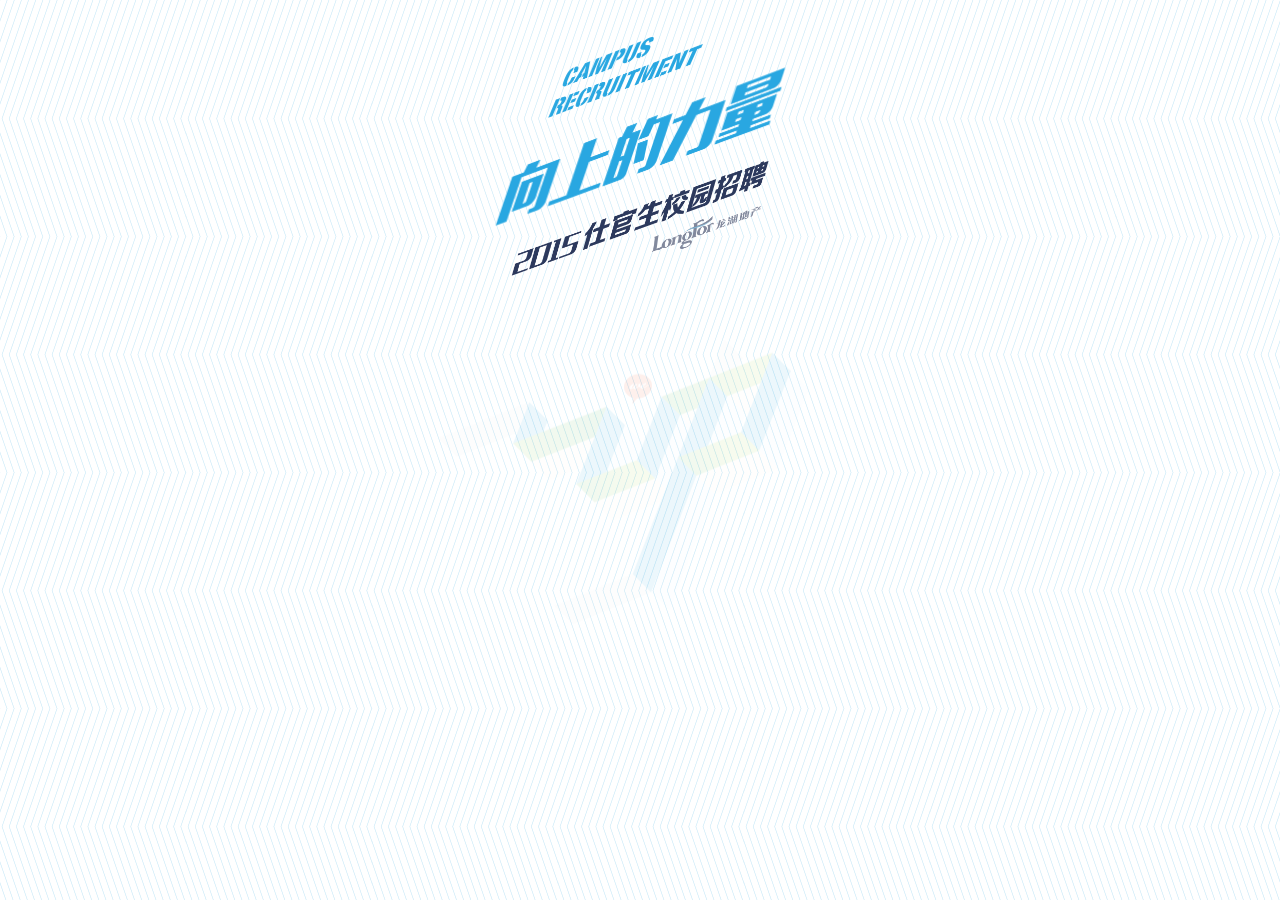
<file: 2015龙湖仕官生校园招聘手机场景应用特效(010)/index.html>
﻿<!DOCTYPE html PUBLIC "-//W3C//DTD XHTML 1.0 Transitional//EN" "http://www.w3.org/TR/xhtml1/DTD/xhtml1-transitional.dtd">
<html xmlns="http://www.w3.org/1999/xhtml">
<head runat="server">
<meta http-equiv="Content-Type" content="text/html; charset=utf-8" />
<meta name="viewport" content="width=device-width, initial-scale=1,maximum-scale=1.0,user-scalable=no;"/>
<title>2015龙湖仕官生校园招聘</title>
<!--CSS样式-->
<link href="css/jquery.mCustomScrollbar.css" rel="stylesheet" type="text/css" />
<link href="css/main.css" rel="stylesheet" type="text/css">
<!--JS部分-->
<script src="js/jquery-1.10.2.min.js"></script>
<script src="js/TweenMax.min.js"></script>
<script src="js/EaselPlugin.min.js" language="javascript"></script>
<script src="js/jquery.mCustomScrollbar.concat.min.js" language="javascript"></script>
<script language="javascript" src="js/audio.min.js"></script>
<script language="javascript" src="js/WeixinApi.js"></script>
<script src="js/data.js" language="javascript"></script>
<script src="js/main.js" language="javascript"></script>
</head>
<body>
<div class="music"><img id="bottomBgImg" src="images/open.png"/></div>
<div class="page">
  <ul class="pageUl">
    <li>
      <div><img style="margin-top:73px;margin-left:-60px;" src="images/page_1_01.png"/></div>
            <div><img style="margin-top:-100px;" src="images/page_1_02.png"/></div>
      <div><img style="margin-top:-128px;" src="images/page_1_03.png"/></div>
      <div><img class="up" style="margin-top:-52px;margin-left:-65px;" src="images/page_1_04.png"/></div>
      <div><img class="next" style="position:absolute;bottom:6px;left:50%;margin-left:-38px;" src="images/arr.png"/></div>
    </li>
    <li>
      <div class="titleDom"><img class="title" src="images/page_2_01.png"/><img class="titleBg" src="images/page_2_02.png"/></div>
      <div class="bottomContent"><img src="images/page_2_03.png"/><img src="images/page_2_04.png"/></div>
      <img class="next" style="position:absolute;left:50%;bottom:0em;margin-left:-19px;" src='images/page_2_05.png'/></li>
    <li>
      <div class="titleDom"><img class="title" src="images/page_3_01.png"/><img class="titleBg" src="images/page_3_02.png"/></div>
      <div class="bottomContent"><img src="images/page_3_03.png"/><img src="images/page_3_04.png"/></div>
      <img style="position:absolute;right:0.5em;bottom:0em;" src="images/page_3_05.png"/></li>
    <li>
      <div class="maxWidth" style="text-align:left;"><img style="margin-left:13px;" src="images/page_4_05.png"/></div>
      <div class="maxWidth infoAbsolute">
        <div><img class="title3" style="margin-top:50px;" src="images/page_4_01.png"/></div>
        <div><img style="margin-top:93px;" src="images/page_4_02.png"/></div>
        <div style="margin-top:57px;" class="bottomImgLeftRight">
          <div><img src="images/page_4_03.png"/></div>
          <div><img src="images/page_4_04.png"/></div>
        </div>
      </div>
    </li>
    <li>

      <div class="maxWidth" style="text-align:left;"><img style="margin-left:42px;" src="images/page_5_06.png"/></div>

      <div class="maxWidth infoAbsolute">

        <div style="margin:41px 0em;" class="bottomImgLeftRight">

          <div><img src="images/page_5_01.png"/></div>

          <div><img src="images/page_5_02.png"/></div>

        </div>

        <div class="bottomImgLeftRight">

          <div><img src="images/page_5_03.png"/></div>

          <div><img src="images/page_5_04.png"/></div>

        </div>

        <div><img style="margin-top:126px;" src="images/page_5_05.png"/></div>

      </div>

    </li>

    <li>

      <div class="maxWidth" style="text-align:left;"><img src="images/page_6_02.png"/></div>

      <div class="maxWidth infoAbsolute">

        <div><img class="title5" style="margin-top:111px;" src="images/page_6_01.png"/></div>

        <div class="bottomBlue">

          <div class="oper5">

            <div class="first">

              <div class="openInfo5"></div>

              <div class="openInfo5"></div>

              <div class="openInfo5"></div>

              <div class="openInfo5"></div>

            </div>

            <div class="last">

              <div class="openInfo5"></div>

              <div class="openInfo5"></div>

              <div class="openInfo5"></div>

              <div class="openInfo5"></div>

              <div class="openInfo5"></div>

            </div>

          </div>

          <img class="bottom5" style="margin-top:48px;" src="images/page_6_03.png"/></div>

      </div>

      <div><img class="next" style="position:absolute;bottom:6px;left:50%;margin-left:-38px;z-index:5;" src="images/arr.png"/></div>

    </li>

    <li>

      <div class="maxWidth" style="text-align:left;"><img src="images/page_7_02.png"/>

        <div style="top:142px" class="openInfo"></div>

        <div style="top:231px" class="openInfo"></div>

        <div style="top:320px" class="openInfo"></div>

      </div>

      <div class="maxWidth infoAbsolute">

        <div><img class="title6" style="margin-top:60px;" src="images/page_7_01.png"/></div>

      </div>

    </li>

    <li>

      <div class="maxWidth" style="text-align:left;"><img src="images/page_8_01.png"/>

        <div style="top:35px" class="openInfo"></div>

        <div style="top:124px" class="openInfo"></div>

        <div style="top:213px" class="openInfo"></div>

      </div>

    </li>

    <li>

      <div class="maxWidth lastPage">

        <div class="centerImg"><img src="images/page_9_01.png"/></div>

        <div style="position:absolute;left:0em;bottom:19px;width:100%;text-align:center;"><img class="bottom8" src="images/page_9_02.png"/> </div>

      </div>

    </li>

  </ul>

</div>

<div class="infoText">
  <div class="infoDom">
    <div class="titleDom">
      <div class="number"></div>
      <div class="title"></div>
      <div class="close"><img src="images/close.png"/></div>
    </div>
    <div class="info"></div>
  </div>
</div>
<script language="javascript" src="js/weixin.js"></script>
</body>
</html>
</file>
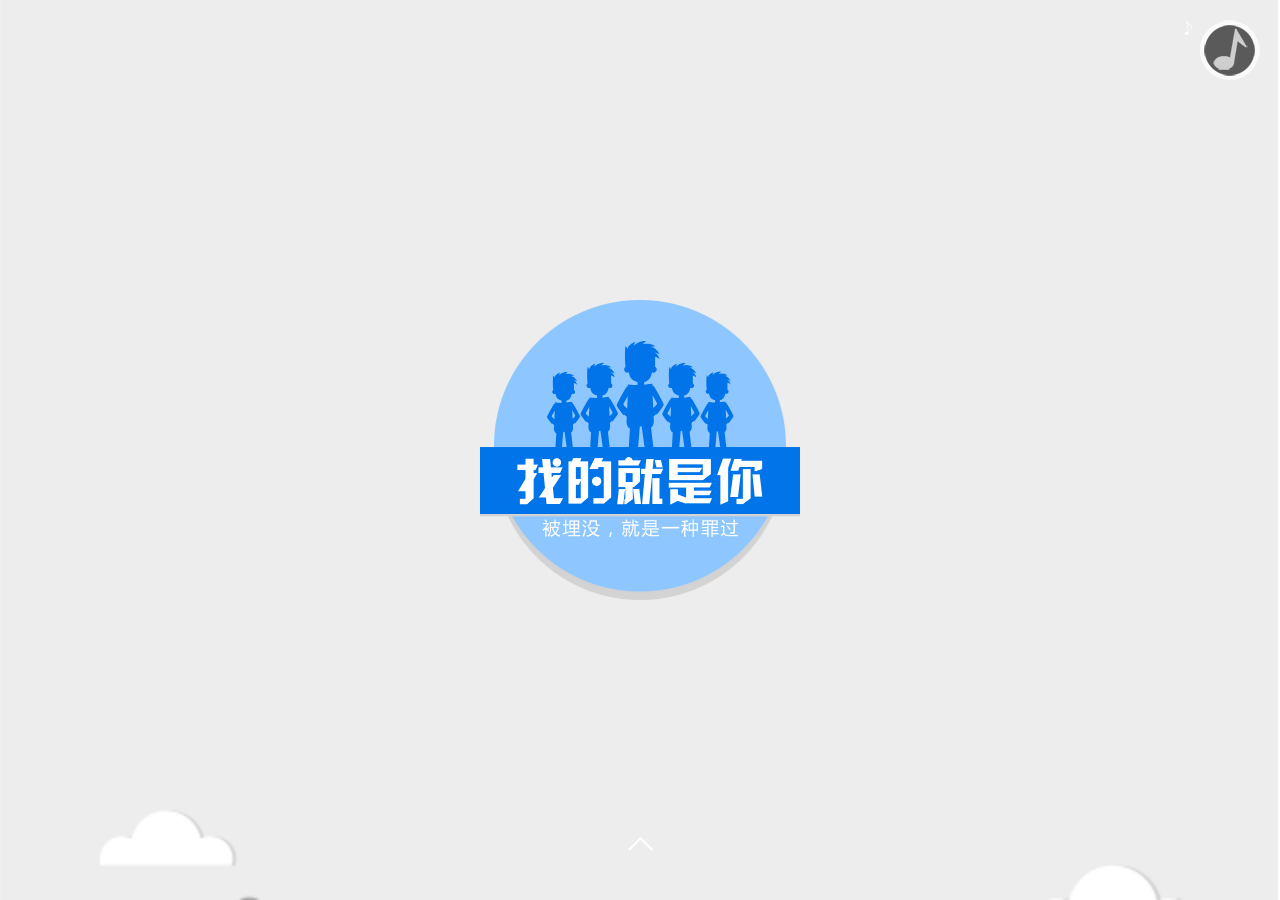
<file: 中通快递招聘手机场景应用HTML5场景特效(014)/index.html>
<!DOCTYPE html>
<html lang="zh-cn" class="no-js">
	<head>
		<meta http-equiv="Content-Type">
		<meta content="text/html; charset=utf-8">
		<meta charset="utf-8">
		<title>找的就是你，被埋没是一种罪过——中通快递喊你来面试啦！www.ke01.com</title>	
<!--
科蚁网免费提供手机网站模板、HTML5网站模板、企业网站模板、响应式网站模板、网页特效、建站视频等相关资料下载；
网址：www.ke01.com 
--> 	
		<meta name="viewport" content="initial-scale=1, maximum-scale=1, user-scalable=no">
		<meta name="format-detection" content="telephone=no">
		<meta name="format-detection" content="email=no">        
		<link rel="stylesheet" type="text/css" href="css/reset.css" />
		<link rel="stylesheet" type="text/css" href="css/index.css" />
		<link rel="stylesheet" type="text/css" href="css/animations.css" />
        <link rel="stylesheet" type="text/css" href="css/load.css" /> 
	</head>
	<body>
    <div id="loading">
     	<div class="spinner">
  			<div class="double-bounce1"></div>
  			<div class="double-bounce2"></div>
		</div>
	</div>
		<div id="content" style="display:none">
			<div class="page page-1-1 page-current">
				<div class="wrap">
					<img class="img_1 pt-page-moveFromTop" src="img/t1-text.png" />
                    <img class="img_2 pt-page-moveCircle" src="img/t1-yuan.png" />
					<img class="img_3 pt-page-moveIconUp" src="img/icon_up.png" />
				</div>
			</div>
			<div class="page page-2-1 hide">
				<div class="wrap">
					<img class="img_1 hide pt-page-moveFromLeft" src="img/t2-3.png" />
 					<img class="img_3 hide pt-page-moveCircle" src="img/t2-2.png" />
                    <img class="img_6 pt-page-moveIconUp" src="img/icon_up.png" />
 				</div>
			</div>
			<div class="page page-3-1 hide">
				<div class="wrap">
					<img class="img_1 hide pt-page-moveFromRight" src="img/t3-2.png" />
					<img class="img_2 hide pt-page-moveCircle" src="img/t3-1.png" />
 					<img class="img_6 hide pt-page-moveIconUp" src="img/icon_up.png" /> 
				</div>
			</div>
			<div class="page page-4-1 hide">
				<div class="wrap">
					<img class="img_1 hide pt-page-moveFromLeft" src="img/t4-1.png" /> 
					<img class="img_3 pt-page-moveFromRight hide" src="img/t4-2.png" />
                    <img class="img_4 pt-page-moveFromBottom hide" src="img/t4-3.png" /> 
					<img class="img_6 hide pt-page-moveIconUp" src="img/icon_up.png" /> 
				</div>
			</div> 
            
            <div class="page page-5-1 hide">
				<div class="wrap">
					<img class="img_1 hide pt-page-moveFromBottom" src="img/t5-1.png" /> 
					<img class="img_2 pt-page-moveFromLeft hide" src="img/t5-2.png" />
                    <img class="img_3 pt-page-moveFromLeft hide" src="img/t5-3.png" /> 
					<img class="img_6 hide pt-page-moveIconUp" src="img/icon_up.png" /> 
				</div>
			</div>
            
            <div class="page page-6-1 hide">
				<div class="wrap">
					<img class="img_1 hide pt-page-moveCircle" src="img/t6-1.png" /> 
					<img class="img_2 pt-page-moveFromRight hide" src="img/t6-2.png" />
                    <img class="img_3 pt-page-moveFromLeft hide" src="img/t6-3.png" /> 
					<img class="img_6 hide pt-page-moveIconUp" src="img/icon_up.png" /> 
				</div>
			</div>
            
            <div class="page page-7-1 hide">
				<div class="wrap">
					<img class="img_1 hide pt-page-moveFromTop" src="img/t7-1.png" /> 
					<img class="img_2 pt-page-moveCircle hide" src="img/t7-2.png" />
                    <img class="img_3 pt-page-moveFromLeft hide" src="img/t7-3.png" /> 
					<img class="img_6 hide pt-page-moveIconUp" src="img/icon_up.png" /> 
				</div>
			</div>
            
            <div class="page page-8-1 hide">
				<div class="wrap">
					<img class="img_1 hide pt-page-moveCircle" src="img/t8-1.png" /> 
					<img class="img_2 pt-page-moveFromRight hide" src="img/t8-2.png" />
                    <img class="img_3 pt-page-moveFromBottom hide" src="img/t8-3.png" /> 
					<img class="img_6 hide pt-page-moveIconUp" src="img/icon_up.png" /> 
				</div>
			</div>
            
            <div class="page page-9-1 hide">
				<div class="wrap">
					<img class="img_1 hide pt-page-moveCircle" src="img/t9-1.png" /> 
					<img class="img_2 pt-page-moveFromBottom hide" src="img/t9-2.png" /> 
					<img class="img_6 hide pt-page-moveIconUp" src="img/icon_up.png" /> 
				</div>
			</div>
            
             <div class="page page-10-1 hide">
				<div class="wrap">
					<img class="img_1 hide pt-page-moveCircle" src="img/t10-1.png" /> 
					<div class="text">
                    	<h2 style="padding:5px; margin:0px">中通快递股份有限公司招聘</h2> 
                        电话：<a href="tel:021-69787567">021-69787567</a>(汪小姐)<br> 
                        邮箱：<a href="mailto:zp-hr@zto.cn">zp-hr@zto.cn</a><br> 
                    </div>
                     <img onclick="shareDialog()" class="img_3 pt-page-moveFromBottom hide" src="img/t10-3.png" />
                     <a href="http://wap.zto.cn"><img  id="img" class="img_logo pt-page-moveFromBottom hide" src="img/t10-5.png" /></a>
                    <a href="http://m.51job.com/search/joblist.php?jobarea=020000&keyword=中通快递"><img  id="img" class="img_7 pt-page-moveFromBottom hide" src="img/t10-4.png" /></a>
				</div>
			</div> 
    </div>
	<div id="audiocontainer"></div>
	<div id="textsuper">
	<div id="textsub"><img id="fontimg" />
    </div></div>
    <div id="share" onClick="closeDialog()">
    	<div class="shareImg"></div>
    </div>		
        <script type="text/javascript">
		 var imgUrl = 'http://weixin.zto.cn/html/job/img/job-logo.png';
		var lineLink = 'http://weixin.zto.cn/html/job/?v='+Math.round(Math.random()*999)+3000;
		var descContent = "让我们一起闯荡江湖，让我们一起创造奇迹！";
		var shareTitle = '找的就是你，被埋没是一种罪过——中通快递喊你来面试啦！';
		var appid = 'wxdb943f961ca9da9d'; 
		gSound = 'img/1.mp3'; 
		</script>
        <script src="js/zepto.min.js"></script>
		<script src="js/touch.js"></script>
		<script src="js/index.js"></script>
        <script type="text/javascript">
		document.onreadystatechange = loading; 
		function loading(){
			if(document.readyState == "complete")
			{ 
				$("#loading").hide();
				$("#content").show();
				playbksound();
			}
		}
		function shareDialog(){
			 $("#share").show();			
		}
		function closeDialog(){
			$("#share").hide();
		}
		</script>
	</body>
    <div style="display:none">
    <script type="text/javascript">
var _bdhmProtocol = (("https:" == document.location.protocol) ? " https://" : " http://");
document.write(unescape("%3Cscript src='" + _bdhmProtocol + "hm.baidu.com/h.js%3F94e284cce83a62b278089260f366a629' type='text/javascript'%3E%3C/script%3E"));
</script>    
    </div>
</html>
</file>
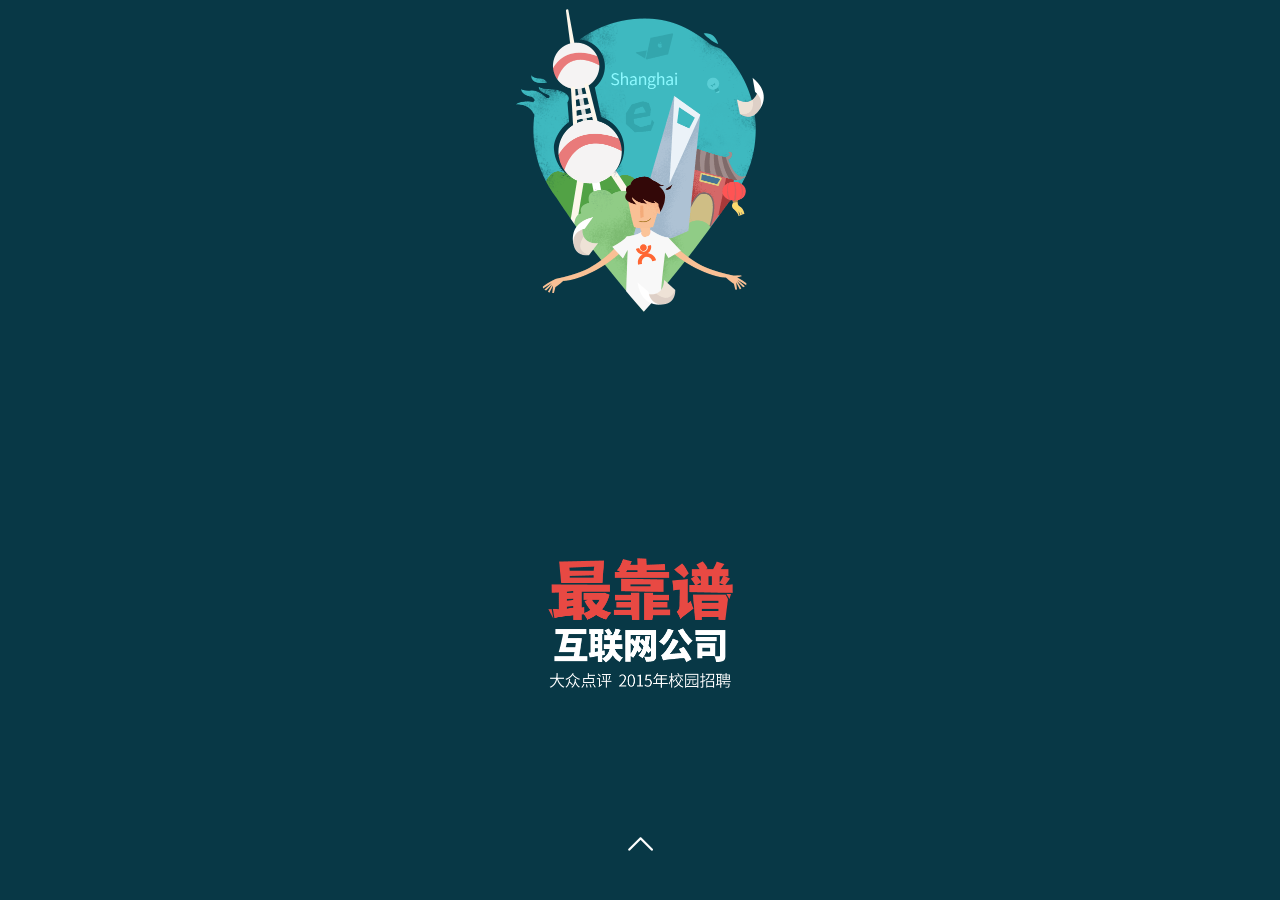
<file: 招聘手机场景应用(011)/index.html>
﻿<!DOCTYPE html>
<html lang="zh-cn" class="no-js">
	<head>
		<meta http-equiv="Content-Type">
		<meta content="text/html; charset=utf-8">
		<meta charset="utf-8">
		<title>大众点评校园招聘手机场景应用</title>		
		<meta name="viewport" content="initial-scale=1, maximum-scale=1, user-scalable=no">
		<meta name="format-detection" content="telephone=no">
		<meta name="format-detection" content="email=no">
		<link rel="stylesheet" type="text/css" href="css/reset.css" />
		<link rel="stylesheet" type="text/css" href="css/index.css" />
		<link rel="stylesheet" type="text/css" href="css/animations.css" />
	</head>
	<body>
		<div>
			<div class="page page-1-1 page-current">
				<div class="wrap">
					<img class="img_1 pt-page-moveFromTop" src="img/cover.png" />
					<img class="img_2 pt-page-moveFromLeft" src="img/wording_cover.png" />
					<img class="img_3 pt-page-moveIconUp" src="img/icon_up.png" />
				</div>
			</div>
			<div class="page page-2-1 hide">
				<div class="wrap">
					<img class="img_1 hide pt-page-moveFromBottom" src="img/wording.png" />
					<img class="img_2 hide pt-page-moveCircle" src="img/circle.png" />
					<img class="img_3 hide pt-page-moveFromLeft" src="img/people.png" />
					<img class="img_4 hide pt-page-scaleUp" src="img/dot1.png" />
					<img class="img_5 hide pt-page-scaleUp" src="img/check_develop.png" />
					<img class="img_6 hide pt-page-moveIconUp" src="img/icon_up.png" />
					<img class="img_7 hide pt-page-scaleUp" src="img/floating_develop.png" />
				</div>
			</div>
			<div class="page page-2-2 hide">
				<div class="wrap">
					<img class="img_1 hide pt-page-flipInLeft" src="img/introduction.png" />
					<img class="img_2 hide pt-page-flipInLeft" src="img/btn_develop.png" />
					<img class="img_3 hide pt-page-flipInLeft" src="img/dot2.png" />
					<img class="img_6 hide pt-page-moveIconUp" src="img/icon_up.png" />
				</div>
			</div>
			<div class="page page-3-1 hide">
				<div class="wrap">
					<img class="img_1 hide pt-page-moveFromBottom" src="img/wording_design.png" />
					<img class="img_2 hide pt-page-moveCircle" src="img/circle-design.png" />
					<img class="img_3 pt-page-moveFromBottom hide" src="img/people_design.png" />
					<img class="img_4 hide pt-page-scaleUp" src="img/dot1.png" />
					<img class="img_5 hide pt-page-scaleUp" src="img/check_design.png" />
					<img class="img_6 hide pt-page-moveIconUp" src="img/icon_up.png" />
					<img class="img_7 hide pt-page-scaleUp" src="img/floating_design.png" />
				</div>
			</div>
			<div class="page page-3-2 hide">
				<div class="wrap">
					<img class="img_1 hide pt-page-flipInLeft" src="img/introduction_design.png" />
					<img class="img_2 hide pt-page-flipInLeft" src="img/btn_design.png" />
					<img class="img_3 hide pt-page-flipInLeft" src="img/dot2.png" />
					<img class="img_6 hide pt-page-moveIconUp" src="img/icon_up.png" />
				</div>
			</div>
			
			<div class="page page-4-1 hide">
				<div class="wrap">
					<img class="img_1 hide pt-page-moveFromBottom" src="img/wording_production.png" />
					<img class="img_2 hide pt-page-moveCircle" src="img/circle-production.png" />
					<img class="img_3 pt-page-moveFromRight hide" src="img/people_production.png" />
					<img class="img_4 hide pt-page-scaleUp" src="img/dot1.png" />
					<img class="img_5 hide pt-page-scaleUp" src="img/check_production.png" />
					<img class="img_6 hide pt-page-moveIconUp" src="img/icon_up.png" />
					<img class="img_7 hide pt-page-scaleUp" src="img/floating_production.png" />
					<img class="img_8 hide pt-page-scaleUp" src="img/pic_shadow_production.png" />
				</div>
			</div>
			
			<div class="page page-4-2 hide">
				<div class="wrap">
					<img class="img_1 hide pt-page-flipInLeft" src="img/introduction_production.png" />
					<img class="img_2 hide pt-page-flipInLeft" src="img/btn_production.png" />
					<img class="img_3 hide pt-page-flipInLeft" src="img/dot2.png" />
					<img class="img_6 hide pt-page-moveIconUp" src="img/icon_up.png" />
				</div>
			</div>
			<div class="page page-5-1 hide">
				<div class="wrap">
					<img class="img_1 hide pt-page-rotateCubeBottomIn" src="img/pic_back.png" />
					<img class="img_2 hide pt-page-rotateCubeTopIn" src="img/btn_join.png" />
				</div>
			</div>
		</div>	
		<script src="js/zepto.min.js"></script>
		<script src="js/touch.js"></script>
		<script src="js/index.js"></script>
	</body>
</html>
</file>
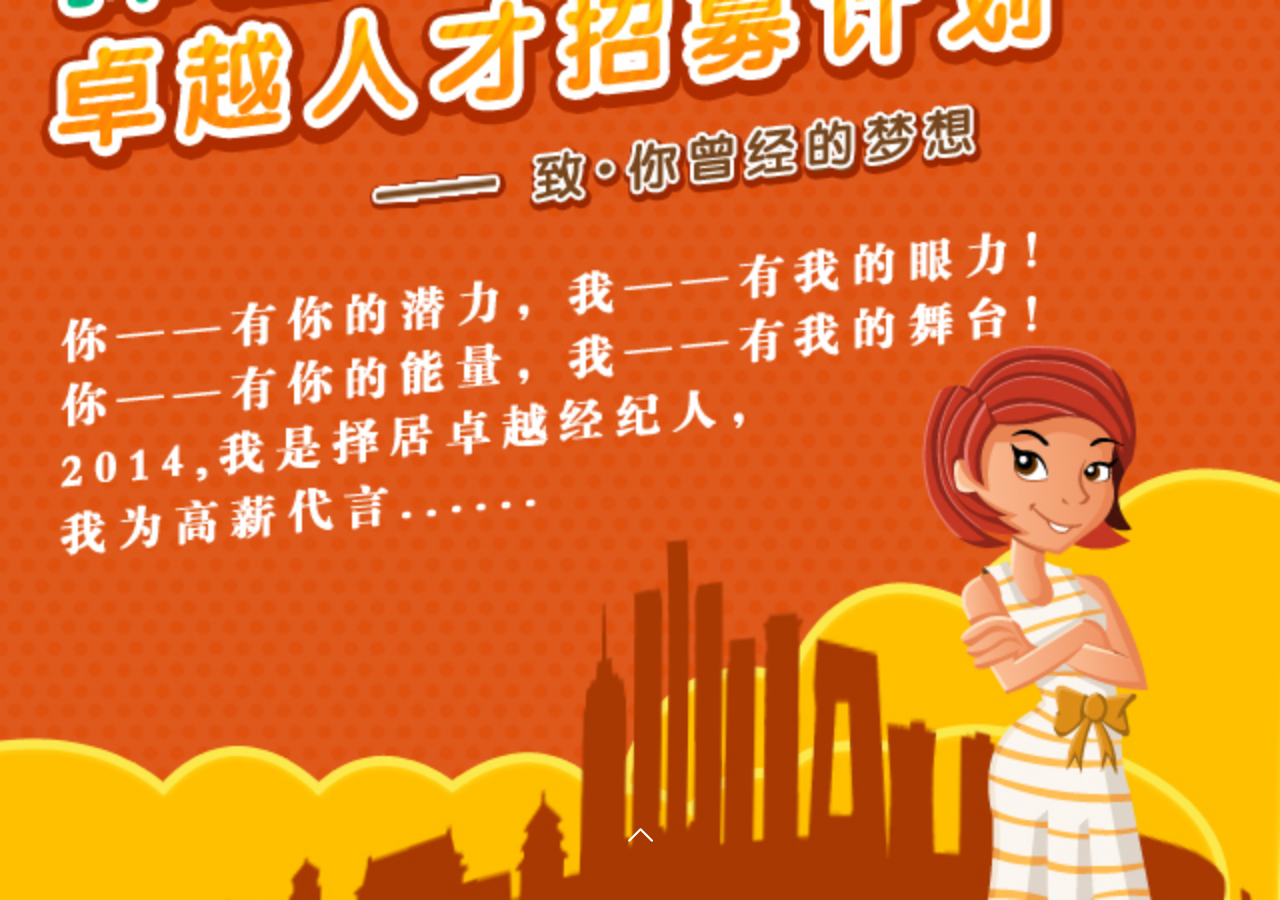
<file: 择居网人才招聘手机场景应用(008)/index.html>
﻿<!DOCTYPE html>
<html lang="zh-cn" class="no-js">
<head>
<meta http-equiv="Content-Type" content="text/html; charset=UTF-8">
<meta http-equiv="Content-Type">
<meta content="text/html; charset=utf-8">
<meta charset="utf-8">
<title>择居网卓越人才招募计划</title>		
<meta name="viewport" content="initial-scale=1, maximum-scale=1, user-scalable=no">
<meta name="format-detection" content="telephone=no">
<meta name="format-detection" content="email=no">
<link rel="stylesheet" type="text/css" href="css/reset.css">
<link rel="stylesheet" type="text/css" href="css/animations.css">
<link rel="stylesheet" type="text/css" href="css/layout.css">
<link rel="stylesheet" type="text/css" href="css/page.css">
</head>
<body>

<div id="page-hd">
	<div id="loading">
		<div class="spinner">
		  <div class="spinner-container container1">
			<div class="circle1"></div>
			<div class="circle2"></div>
			<div class="circle3"></div>
			<div class="circle4"></div>
		  </div>
		  <div class="spinner-container container2">
			<div class="circle1"></div>
			<div class="circle2"></div>
			<div class="circle3"></div>
			<div class="circle4"></div>
		  </div>
		  <div class="spinner-container container3">
			<div class="circle1"></div>
			<div class="circle2"></div>
			<div class="circle3"></div>
			<div class="circle4"></div>
		  </div>
		</div>
	</div>
	<img src="img/icon_up.png" alt="" class="arrow-up pt-page-moveIconUp">
</div>

<div id="page-content">
	<div class="page page-1 page-current"></div>
	<div class="page page-2 hide"></div>
	<div class="page page-3 hide"></div>
	<div class="page page-4 hide"></div>
	<div class="page page-5 hide"></div>
	<div class="page page-6 hide"></div>
	<div class="page page-7 hide"></div>
	<div class="page page-8 hide"></div>
	<div class="page page-9 hide">
		<div class="btn-group">
			<a href="#">
				<img class="pt-page-rotateUnfoldTop hide" src="img/btn_joinus.png" alt="">
			</a><br>
			<a href="#">
				<img class="pt-page-rotateUnfoldTop hide" src="img/btn_weixin.png" alt="">
			</a>
		</div>
	</div>
</div>

<div id="page-ft"></div>

<script type="text/javascript" src="js/zepto.min.js"></script>
<script type="text/javascript" src="js/touch.js"></script>
<script type="text/javascript" src="js/index.js"></script>


</body>
</html>
</file>
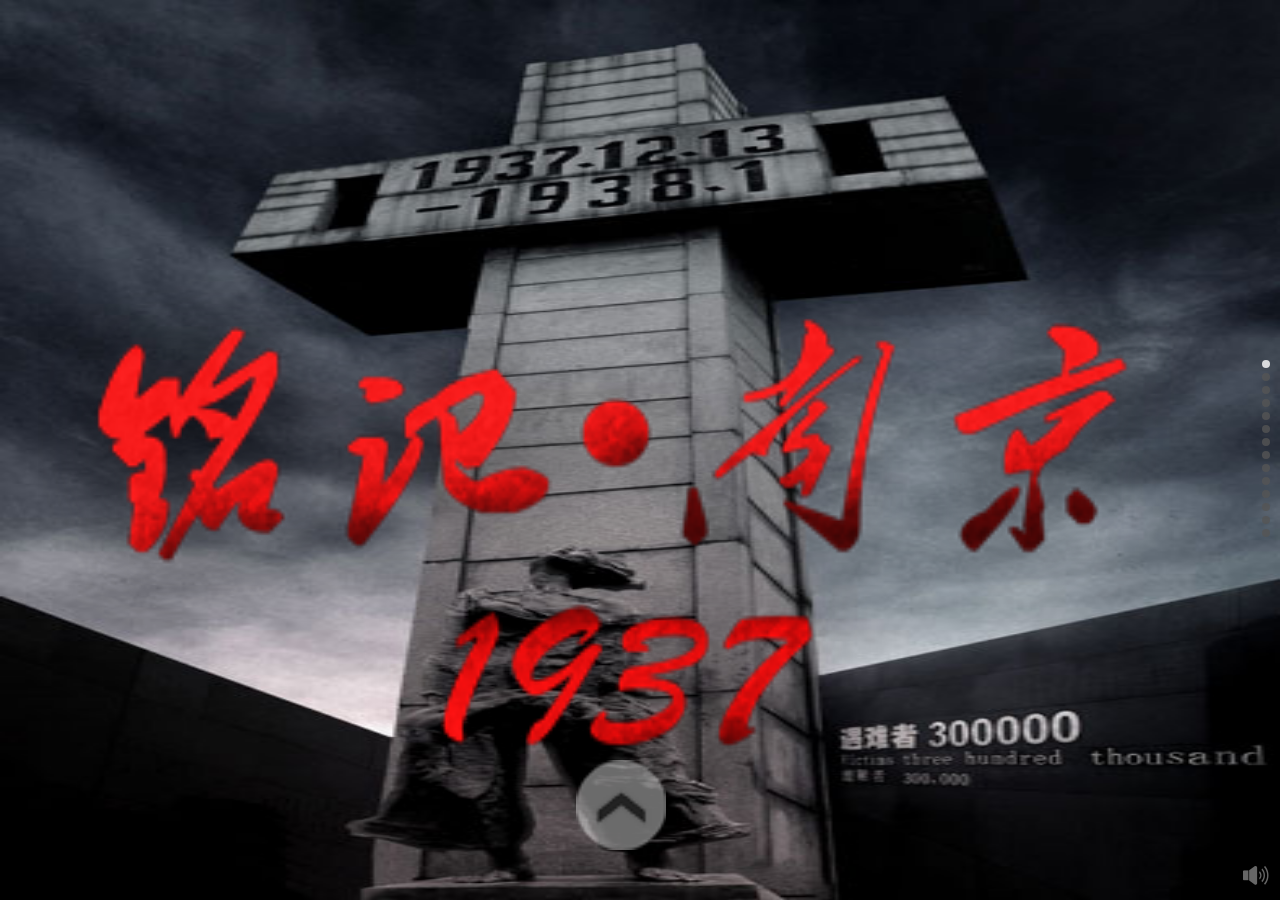
<file: 纪念南京大屠杀场景应用(007)/index.html>
<!doctype html>
<html lang="en">
<head>
<meta charset="UTF-8">
<meta name="viewport" content="width=device-width, initial-scale=1.0, minimum-scale=1.0, maximum-scale=1.0, user-scalable=no">
<meta name="format-detection" content="telephone=no" />
<meta name="apple-mobile-web-app-status-bar-style" content="black" />
<title>铭记·南京1937</title>
<link rel="stylesheet" type="text/css" href="css/style.css"/>
<meta name="auther" content="cwj 15431" />
<script src="js/zepto.min.js"></script>
<script type="text/javascript">
   function show(obj){
		 var divid=document.getElementById(obj);
		 divid.style.display="block";
	 }
	 function turnoff(obj){
		 var divid=document.getElementById(obj);
		 divid.style.display="none";
	 }
	 $(function(){
		 $('#wyxh img').click(function(){
			 $('#wyxh').addClass("s-last_active");
			 $('.s-last_06').css("display", "none");
			 setTimeout(function(){
				 $('#wyxh').removeClass("s-last_03");
				 $('#s-last_num').css("display", "block");
				 $('#wyxh').removeClass("s-last_active");
			 },4000);
		 })
		 //点击info任意处回到地图页
		 $(".info").click(function(){
			$(this).hide();
		 })
	 })
</script>
</head>
<body>
<div class="swiper-container">
	<div class="videobox"></div>
	<div class="swiper-wrapper" id="scene">
		<div class="swiper-slide slide0">
			<div class="bg"><img src="images/bg_001.jpg" alt=""></div>
			<div class="s-001_title"><img src="images/mj_1937.png" alt=""></div>
			<div class="s-jiantou"><img src="images/jiantou.png" alt=""></div>
		</div>
		<div class="swiper-slide slide1">
			<div class="bg"><img src="images/bg_002.jpg" alt=""></div>
			<div class="s-002_text text">
				<p>1937年12月13日，南京沦陷。<br>日军占领南京后，制造极端恐怖，<br>纵兵滥杀无辜。</p>
			</div>
			<div class="s-jiantou"><img src="images/jiantou.png" alt=""></div>
		</div>
		<div class="swiper-slide slide2">
			<div class="bg"><img src="images/bg_002.jpg" alt=""></div>
			<div class="s-003_map"><img src="images/map.jpg" alt=""></div>
			<div class="s-003_ts"><img src="images/click_hy.png" alt="点击重温历史"></div>
			<div id="s-003_frame01" class="flame"><a href="javascript:void(0)" onClick="show('s-003_info01')"><img src="images/flame.gif" alt="燕子矶"></a></div>
			<div id="s-003_frame02" class="flame"><a href="javascript:void(0)" onClick="show('s-003_info02')"><img src="images/flame.gif" alt="草鞋峡"></a></div>
			<div id="s-003_frame03" class="flame"><a href="javascript:void(0)" onClick="show('s-003_info03')"><img src="images/flame.gif" alt="鱼雷营"></a></div>
			<div id="s-003_frame04" class="flame"><a href="javascript:void(0)" onClick="show('s-003_info04')"><img src="images/flame.gif" alt="中山码头"></a></div>
			<div id="s-003_frame05" class="flame"><a href="javascript:void(0)" onClick="show('s-003_info05')"><img src="images/flame.gif" alt="太平门"></a></div>
			<div id="s-003_frame06" class="flame"><a href="javascript:void(0)" onClick="show('s-003_info06')"><img src="images/flame.gif" alt="汉中门"></a></div>
			<div id="s-003_frame07" class="flame"><a href="javascript:void(0)" onClick="show('s-003_info07')"><img src="images/flame.gif" alt="江东门"></a></div>
			<div id="s-003_frame08" class="flame"><a href="javascript:void(0)" onClick="show('s-003_info08')"><img src="images/flame.gif" alt="中华门"></a></div>
			<div class="s-jiantou"><img src="images/jiantou.png" alt=""></div>
			<div id="s-003_info01" class="info">
				<div class="info_bg"><img src="images/info_bg.jpg" ></div>
				<div class="info_img"><img src="images/info_01.jpg" ></div>
				<div class="info_js">
					<h3>燕子矶</h3><p>1937年12月，3万多名解除武装的士兵和2万多平民，避聚于燕子矶江滩，求渡北逃。被日舰封锁，后又被大队日军包围后，以机枪横扫，惨遭杀害，总数达5万余人。</p>
				</div>
				<div class="info_close"><a href="javascript:void(0)" onClick="turnoff('s-003_info01')">关闭</a></div>
			</div>
			<div id="s-003_info02" class="info">
				<div class="info_bg"><img src="images/info_bg.jpg" ></div>
				<div class="info_img"><img src="images/info_02.jpg" ></div>
				<div class="info_js"><h3>草鞋峡</h3><p>1937年12月18日，侵华日军将被拘囚于幕府山下的难民和被俘军人5.7万余人，用铅丝捆绑，驱至下关草鞋峡，先用机枪扫射，又用刺刀戳毙，最后浇煤油纵火焚烧，残骸弃入长江。</p></div>
				<div class="info_close"><a href="javascript:void(0)" onClick="turnoff('s-003_info02')">关闭</a></div>
			</div>
			<div id="s-003_info03" class="info">
				<div class="info_bg"><img src="images/info_bg.jpg" ></div>
				<div class="info_img"><img src="images/info_03.jpg" ></div>
				<div class="info_js"><h3>鱼雷营</h3><p>1937年12月15日，侵华日军将已解除武装的守城官兵和南京平民9000余人，押至鱼雷营，以机枪集体射杀。同月，日军在鱼雷营、宝塔桥一带再次杀害我军民3万余人，尸曝于野长达数月。</p></div>
				<div class="info_close"><a href="javascript:void(0)" onClick="turnoff('s-003_info03')">关闭</a></div>
			</div>
			<div id="s-003_info04" class="info">
				<div class="info_bg"><img src="images/info_bg.jpg" ></div>
				<div class="info_img"><img src="images/info_04.jpg" ></div>
				<div class="info_js"><h3>中山码头</h3><p>在这里被侵华日军惨杀者，达万人以上。1937年12月16日傍晚，日军从避居于原华侨招待所难民中，捕获所谓有"当兵"嫌疑者5000余人，押解于此，用机枪集体射杀后弃尸江中。12月18日，日军又从避居于大方巷之难民中，搜捕青年4000余名押解至此，用机枪射杀。</p></div>
				<div class="info_close"><a href="javascript:void(0)" onClick="turnoff('s-003_info04')">关闭</a></div>
			</div>
			<div id="s-003_info05" class="info">
				<div class="info_bg"><img src="images/info_bg.jpg" ></div>
				<div class="info_img"><img src="images/info_05.jpg" ></div>
				<div class="info_js"><h3>太平门</h3><p>1937年12月13日，第十六师团三十三联队六中队等侵华日军部队在南京太平门附近，将约1300名放下武器的中国官兵及无辜市民集中起来，用铁丝网围住，用事先埋好的地雷炸、机枪扫射，再浇上汽油焚烧。</p></div>
				<div class="info_close"><a href="javascript:void(0)" onClick="turnoff('s-003_info05')">关闭</a></div>
			</div>
			<div id="s-003_info06" class="info">
				<div class="info_bg"><img src="images/info_bg.jpg" ></div>
				<div class="info_img"><img src="images/info_06.jpg" ></div>
				<div class="info_js"><h3>汉中门</h3><p>1937年12月15日下午，避难于国际安全区之平民和已解除武装之军警共2000余人，遭日军搜捕，被押赴汉中门外用机枪扫射杀害，其伤而未死者或乱刀补戳，或纵火活焚，尸骸蔽野，惨绝人寰。</p></div>
				<div class="info_close"><a href="javascript:void(0)" onClick="turnoff('s-003_info06')">关闭</a></div>
			</div>
			<div id="s-003_info07" class="info">
				<div class="info_bg"><img src="images/info_bg.jpg" ></div>
				<div class="info_img"><img src="images/info_07.jpg" ></div>
				<div class="info_js"><h3>江东门</h3><p>1937年12月16日，日军将已被解除武装的中国士兵和平民万余人押至江东门，以轻重机枪猛烈扫射，受害者相继倒卧于血泊之中。遗尸数月，才由南京慈善团体收尸万余具，掩埋于就近之两大土坑内，故称"万人坑"。</p></div>
				<div class="info_close"><a href="javascript:void(0)" onClick="turnoff('s-003_info07')">关闭</a></div>
			</div>
			<div id="s-003_info08" class="info">
				<div class="info_bg"><img src="images/info_bg.jpg" ></div>
				<div class="info_img"><img src="images/info_08.jpg" ></div>
				<div class="info_js"><h3>中华门</h3><p>1937年12月13日，日军坦克驶入中华门。中华门前尸横遍地，血流成河……</p></div>
				<div class="info_close"><a href="javascript:void(0)" onClick="turnoff('s-003_info08')">关闭</a></div>
			</div>  
		</div>
		<div class="swiper-slide slide3">
			<div class="bg"><img src="images/bg_002.jpg" alt=""></div>
			<div class="s-004_text text">为了他们，我们无法遗忘……</div>
			<div class="s-jiantou"><img src="images/jiantou.png" alt=""></div>
		</div>
		<div class="swiper-slide slide4">
			<div class="bg"><img src="images/bg_003.jpg" alt=""></div>
			<div class="s-005_text text">
				<h3>证言·夏淑琴：</h3>
				<p>日军进攻南京前，我家里共有9口人，住在新路口5号，除了我和1岁的小妹妹，全家7口被日军杀害，我和妹妹是被人从死人窝里拣出来的两个孩子。</p>
			</div>
			<div class="s-jiantou"><img src="images/jiantou.png" alt=""></div>
		</div>
		<div class="swiper-slide slide5">
			<div class="bg"><img src="images/bg_004.jpg" alt=""></div>
			<div class="s-006_text text">
				<h3>证言·伍正禧：</h3>
				<p>我家在1937年的大屠杀中有七口人被杀害，爷爷和表哥都被日军用刺刀捅死。日本兵看见后屋我姑母家的表娘，她才30岁，没来得及躲避，被日军奸污了。</p>
			</div>
			<div class="s-jiantou"><img src="images/jiantou.png" alt=""></div>
		</div>
		<div class="swiper-slide slide6">
			<div class="bg"><img src="images/bg_005.jpg" alt=""></div>
			<div class="s-007_text text">
				<h3>证言·张秀红：</h3>
				<p>1937年冬天日军侵占南京时，我才12岁。鬼子用刺刀指着我，把我拖到床上，扒掉了我的裤子。我下身被鬼子撕裂了，留下终身残疾。</p>
			</div>
			<div class="s-jiantou"><img src="images/jiantou.png" alt=""></div>
		</div>
		<div class="swiper-slide slide7">
			<div class="bg"><img src="images/bg_006.jpg" alt=""></div>
			<div class="s-008_text text">
				<h3>证言·刘世海：</h3>
				<p>日本兵不分青红皂白，把我们强行赶到监狱东边的一块菜地里，命令我们排成一队，冷不防日本兵一起从周围冲上来，用军刀、刺刀乱砍乱杀。同行的五十来人，只有我一人幸存，现在脖子上还有约十厘米的刀疤。</p>
			</div>
			<div class="s-jiantou"><img src="images/jiantou.png" alt=""></div>
		</div>
		<div class="swiper-slide slide8">
			<div class="bg"><img src="images/bg_007.jpg" alt=""></div>
			<div class="s-009_text text">
				<h3>证言·沈锡恩：</h3><!--<h4> ——沈锡恩证言</h4> -->
				<p>我家后屋的邻居李扩飞，抱着我家三岁的女儿月云，日军看她长得漂亮，把月云硬从扩飞怀里拉出，一下摔倒墙角，把扩飞连推带搡弄到后房强奸了。我的孩子月云被摔得半死不活，眼睛直向上翻，没过两天就死了。</p>
			</div>
			<div class="s-jiantou"><img src="images/jiantou.png" alt=""></div>
		</div>
		<div class="swiper-slide slide9">
			<div class="bg"><img src="images/bg_008.jpg" alt=""></div>
			<div class="s-010_text text">
				<h3>证言·刘永兴：</h3>
				<p>到了下关码头江边，发现日军共抓了好几千人。日军叫我们坐在江边，用机枪开始扫射。许多人往江里面跳，日军又往江里面扔手榴弹，向尸体上面浇汽油，看见江边漂浮的尸体就用刺刀乱戳，侥幸活下来的人不足十人。</p>
			</div>
			<div class="s-jiantou"><img src="images/jiantou.png" alt=""></div>
		</div>
		<div class="swiper-slide slide10">
			<div class="bg"><img src="images/bg_009.jpg" alt=""></div>
			<div class="s-011_text text">
				<h3>证言·李金鱼：</h3>
				<p>那年我才14岁，当时正和堂姐李金娥还有六岁的妹妹李焕清在院子里玩。突然有两个日本兵端着明晃晃的刺刀闯了进来，用刺刀逼着我们跟他们走……</p>
			</div>
			<div class="s-jiantou"><img src="images/jiantou.png" alt=""></div>
		</div>
		<div class="swiper-slide slide11">
			<div class="bg"><img src="images/bg_010.jpg" alt=""></div>
			<div class="s-012_text text">
				<h3>证言·陈德贵：</h3>
				<p>我躲在火车里，亲眼看见一批十多人的难民，被日本鬼子一批批枪杀，从早晨直到傍晚。还有六七百人，日本鬼子把他们一起赶至河口，用机枪集体射杀他们。</p>
			</div>
			<div class="s-jiantou"><img src="images/jiantou.png" alt=""></div>
		</div>
		<div class="swiper-slide slide12">
			<div class="bg"><img src="images/bg_002.jpg" alt=""></div>
			<div class="s-013_text text1">
				<p class="type1">南京审判战犯军事法庭经调查判定，1937年12月13日至1938年1月，日军在南京集体屠杀有<font>28</font>案，屠杀人数达<font>19</font>万人；零散屠杀有<font>858</font>案，死亡人数达<font>15</font>万之多。<font>30</font>多万名手无寸铁的平民百姓和放下武器的中国士兵被血腥屠杀。</p>
				<p class="type2">白骨累累，铁证如山。</p>
				<p class="type3">然而，直到今天，日本右翼仍然不肯承认南京大屠杀……</p>
			</div>
			<div class="s-jiantou"><img src="images/jiantou.png" alt=""></div>
		</div>
		<div class="swiper-slide slide13">
			<div class="bg"><img src="images/bg_002.jpg" alt=""></div>
			<div class="s-last_02">
				这段历史，<br>有些人忘了，我们不能忘。<br>12月13日，国家公祭日。<br>
			</div>
			<div class="s-last_01"><img src="images/num.png"></div>
			<div class="s-last_07"><font>我要为南京大屠杀死难同胞献花</font></div>
			<div id="wyxh" class="s-last_03"><a title="我要献花" href="javascript:getNum('gjr1_1111');"><span class="ico"><i class="ico-fn-up ico-fn-up"><img src="images/flower.png"></i></span></a></div>
			<div class="s-last_06"><img src="images/cursor.png"></div>
			<input type="hidden" value="gjr1_1111" id="cms1" />
			<div id="s-last_num">
				<div class=" tc_1"><img src="images/last_tc.jpg"></div>
				<div class="tc_2">
					您是第<span id="gjr1_1111" class="num">3321</span>位祭祀者<br>
					<font>点击</font>右上角，<br>
					<font>转发</font>到朋友圈，<br>
					让更多中国人看到！
				</div>
			</div>
		</div><!-- /swiper-slide -->
	</div><!-- /scene -->
	<div class="pagination"></div>
</div>
<script type="text/javascript" src="js/click.js"></script>
<script src="js/idangerous1.js"></script> 
<script>
    var imgUrl = "images/share.jpg";
    var lineLink = "index.html";
    var descContent = "";
    var shareTitle = '铭记南京1937';
    var appid = '';
    //默认事件禁止touchmove
    document.documentElement.addEventListener('touchmove', function(e){
        e.preventDefault();
    });
    //全屏滚动
    var mySwiper = new Swiper('.swiper-container',{
    pagination: '.pagination',
        mode: 'vertical',
        onSlideChangeStart: function(swiper){
            //动画
            var curpage = mySwiper.activeIndex;
            if(!$(".slide"+curpage).hasClass("slide"+curpage+"-show")){
              $(".slide"+curpage).addClass("slide"+curpage+"-show");
            }
            $(".slide"+(curpage-1)).removeClass("slide"+(curpage-1)+"-show");
            $(".slide"+(curpage+1)).removeClass("slide"+(curpage+1)+"-show");
        }
    })
    
    
    	//微信分享到朋友圈
     function getdingnum()
     {
         if($("#gjr1_1111").length==0)
         {
             
             
             descContent= "我为南京大屠杀同胞献了花。铭记历史、祭奠同胞、祈愿和平，转发给更多中国人！";
         }
         else
         {
             var bddd=$("#gjr1_1111").text();
             
             descContent= "我是全国第"+bddd+"位为南京大屠杀同胞献花的人。铭记历史、祭奠同胞、祈愿和平，转发给更多中国人！";
         }
         
     }
    getdingnum();
        function shareFriend() {
            getdingnum();
            WeixinJSBridge.invoke('sendAppMessage',{
                "appid": appid,
                "img_url": imgUrl,
                "img_width": "200",
                "img_height": "325",
                "link": lineLink,
                "desc": descContent,
                "title": shareTitle
            }, function(res) {
                //_report('send_msg', res.err_msg);
            })
        }
        function shareTimeline() {
            getdingnum();
            WeixinJSBridge.invoke('shareTimeline',{
                "img_url": imgUrl,
                "img_width": "200",
                "img_height": "325",
                "link": lineLink,
                "desc": descContent,
                "title": descContent,
            }, function(res) {
                   //_report('timeline', res.err_msg);
            });
        }
        function shareWeibo() {
            getdingnum();
            WeixinJSBridge.invoke('shareWeibo',{
                "content": descContent,
                "url": lineLink,
            }, function(res) {
                //_report('weibo', res.err_msg);
            });
        }
        // 当微信内置浏览器完成内部初始化后会触发WeixinJSBridgeReady事件。
        document.addEventListener('WeixinJSBridgeReady', function onBridgeReady() {
            // 发送给好友
            WeixinJSBridge.on('menu:share:appmessage', function(argv){
                shareFriend();
            });
            // 分享到朋友圈
            WeixinJSBridge.on('menu:share:timeline', function(argv){
                shareTimeline();
            });
            // 分享到微博
            WeixinJSBridge.on('menu:share:weibo', function(argv){
                shareWeibo();
            });
        }, false);
</script>
<script type="text/javascript">
$(function(){
 var oAudio=document.getElementById('myAudio');
  	 oAudio.play();
	 $('.player-button').click(function(){
		 if(oAudio.paused)       //paused 属性返回音频/视频是否已暂停。true 指示音频/视频已暂停。否则为 false。
		 {
	  		 oAudio.play();
			 $('.player-button').removeClass("player-button-stop");
		 }
		 else{
			 oAudio.pause();
			 $('.player-button').addClass("player-button-stop");
		 }
	 })
})
</script>
<div class="player-button">
	<audio id="myAudio" tn-page-editable="aud0" autoplay loop tn-page-editable-type="aud-link" ng-src="bg.mp3" src="bg.mp3"  preload="auto"></audio>
</div> 
</body>
</html>
</file>
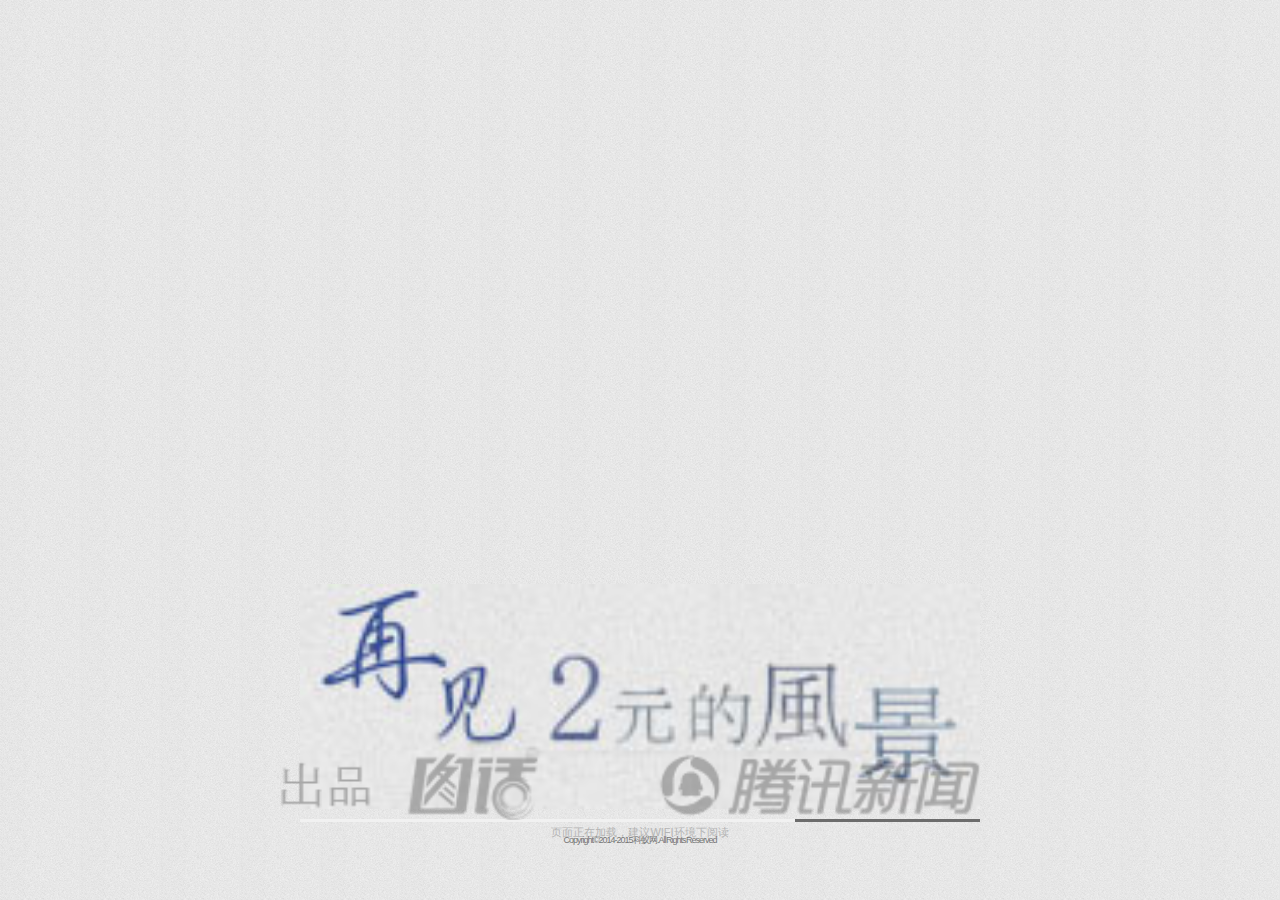
<file: 翻书式手机场景应用(003)/index.html>
<!DOCTYPE html>
<html>
  <head>
  <meta charset="gb2312">
  <meta http-equiv="X-UA-Compatible" content="IE=edge,chrome=1" />
  <meta name="viewport" content="width=device-width, initial-scale=1.0, user-scalable=no"/>
  <meta name="format-detection"content="telephone=no">
  <meta name="apple-mobile-web-app-capable" content="yes" />
  <meta name="apple-mobile-web-app-status-bar-style" content="black" />
  <title>�ټ�����������2Ԫ�ķ羰_���������� ke01.com</title>
  <meta name="Keywords" content="ͼ��,���,����,2Ԫ,�յ�վ" />
  <meta name="description" content="2Ԫʱ���Ľ���������Щԭ������ֻ��2ԪǮ���ܵ����ңԶվ�㣬�������Ǹ�Զ��һЩ�������յ�վ�⣬��ңԶ�ķ羰��Ҳ��ƣ�������ǣ������ļҡ�" />
  <link rel="stylesheet" type="text/css" href="css/live.css">
  <script type="text/javascript" src="js/jquery.js"></script>
  <script type="text/javascript" src="js/jquery.jcarousel.min.js"></script>
  <script src="js/jquery.mousewheel.js"></script>
  <script type="text/javascript" src="js/jquery.min.1.7.js"></script>
  <script type="text/javascript" src="js/modernizr.2.5.3.min.js"></script>
  <link rel="stylesheet" type="text/css" href="css/basic.css"/>
  <link rel="stylesheet" type="text/css" href="css/arrow.css"/>
  <style type="text/css">
  body{
    background:#dddddd url(ke01_img/background.png) repeat;
  }
    .loadinner{
      position:absolute;
      width:76%;
    height:100%;
      margin-left:-38%;
      left:50%;
      text-align:center;
      font-size:11px;
      line-height:20px;
    }
    .graph{ 
      background:#6c6c6c;
    width:70%;
    margin:10px auto 0 auto;
    } 
    #bar{ 
      display:block; 
      background:#f1f1f1;
      height:3px;
      width:10px;
    }
    #diary{width:70%;margin:0 auto;}
    #chupin{width:100%;position:absolute;bottom:80px;}
  #cpright{position:absolute;bottom:50px;color:#757575;font-size:9px;text-align:center;width:100%;letter-spacing: -1px;word-spacing: -1px;}
    .fanye{display:none;background:url(ke01_img/fanye.png) center top no-repeat;background-size:cover;
      text-align:center;position:absolute;bottom:0;left:0;height:15%;width:100%;color:#fff;line-height:15%;font-size:24px;}
    .fanye span{position: absolute;top: 20px;width: 100%;text-align: center;left: 0;}
    .weixin_layout{display:none; position:absolute;top:0;left:0;bottom:0;width:100%;height:100%;background:url(ke01_img/weinxin_share.png) no-repeat right top rgba(0, 0, 0, 0.6);-webkit-background-size:320px 150px;-moz-background-size:320px 150px;-o-background-size:320px 150px;background-size:320px 150px;z-index:999999;}
    #btns{position:absolute;left:50%;top:15%;width:44%;margin:0 0 0 -22%;z-index:999;}
    #btns button,#btns a{line-height:36px;background: #1ea5d2;border: 1px solid #fcfcfc;color:#404040;width:100%;height:36px;font-size:17px;font-family:"΢���ź�";display:block;text-decoration:none;text-align:center;}
    </style>
</head>
<body>
  <div id="loading" style="background:#dddddd;">
    <div class="loadinner">
      <div style="margin-top:60%;text-align:center;"><img id="diary" src="images/gai.jpg" /></div>
      <div class="graph"> 
          <strong id="bar"></strong>
      </div>
      <div style="color:#b4b4b4;">ҳ�����ڼ��أ�����WIFI�������Ķ�</div>
      <div><img id="chupin" src="images/112504702.png" /></div>
      <div id="cpright">Copyright&copy;2014-2015 ������.All Rights Reserved</div>
    </div>
  </div>
  <div class="flipbook-viewport" style="display:none;">
      <div class="container">
        
        <div class="flipbook">
        <div style="background:url(ke01_img/0.jpg) center top no-repeat;background-size:100%">
              </div>
        
              <div style="background:url(ke01_img/112504538.jpg) center top no-repeat;background-size:100%">
               </div> 
         
              <div style="background:url(ke01_img/1.jpg) center top no-repeat;background-size:100%">
                <div class="fanye"><span>01/10</span></div>
              </div>
        <div style="background:url(ke01_img/2.jpg) center top no-repeat;background-size:100%">
                <div class="fanye"><span>02/10</span></div>
              </div>
              <div style="background:url(ke01_img/112504530.jpg) center top no-repeat;background-size:100%">
                <div class="fanye"><span>03/10</span></div>
              </div>
              <div id="fth" style="background:url(ke01_img/4.jpg) center top no-repeat;background-size:100%">
                <div class="fanye"><span>04/10</span></div>
              </div>
              <div style="background:url(ke01_img/5.jpg) center top no-repeat;background-size:100%">
                <div class="fanye"><span>05/10</span></div>
              </div>
              <div style="background:url(ke01_img/112504533.jpg) center top no-repeat;background-size:100%">
                <div class="fanye"><span>06/10</span></div>
              </div>
              <div id="sevth" style="background:url(ke01_img/7.jpg) center top no-repeat;background-size:100%">
              <div class="fanye"><span>07/10</span></div>
              </div>
              <div id="tenth" style="background:url(ke01_img/112504535.jpg) center top no-repeat;background-size:100%">
              <div class="fanye"><span>8/10</span></div>
              </div>
              <div style="background:url(ke01_img/112504477.jpg) center top no-repeat;background-size:100%">
              <div class="fanye"><span>9/10</span></div>
              </div>
              
              <div id="last" style="background:url(ke01_img/zuihou.jpg) center top no-repeat;background-size:100%">
              <div class="fanye"><span>10/10</span></div>
              </div>
              <div id="nnn" style="background:url(ke01_img/fengdi2.jpg) center top no-repeat;background-size:100%">
                 <div class="fanye"><span>10/10</span></div>
              </div>
        </div>
    
       </div>
  </div>
  <div id="end" style="display:none;width:100%;height:100%;background:url(ke01_img/fengdi2.jpg) center top no-repeat;background-size:100%">
    <div id="btns">
      <a style="margin-bottom:40px;" href="index.htm" id="rewatch">�ٿ�һ��</a>
      <button class="share_btn" style="margin-bottom:200px;"  data-title="�ټ�����������2Ԫ�ķ羰" data-url="" data-des="�����յ�վ�⣬��ңԶ�ķ羰��Ҳ��ƣ�������ǣ������ļҡ�" data-pic="images/minilogo.png">����������</button>
    </div>
    <div class="weixin_layout"></div>
    <script type="text/javascript" src="js/zepto.min.js"></script>
  </div>
  <!-- ȫվ����ͳ�ƴ��� ��ʼ -->
        <!--pgv 20140225v1.0.3 by Austinjin-->
<script language="javascript" src="js/ping.js"></script>
<script>
if(window['ARTICLE_INFO'] && window['ARTICLE_INFO']['catalog_full']){
function newPgvDetail(){
  var catalogPathR1 = ARTICLE_INFO.catalog_full.toString().replace(/-/g,".");
  var catalogPath = catalogPathR1.toString().replace(/_/g,"-");
  if(ARTICLE_INFO.topic.name.length>0){var L = "L.",Z = "Z." + catalogPath + "." + ARTICLE_INFO.topic.name;}else{var L = "L." + catalogPath,Z = "Z.";}
  var W = "W." + ARTICLE_INFO.type,M = "M." + ARTICLE_INFO.tpl.type + ARTICLE_INFO.tpl.stype,P = "P." + ARTICLE_INFO.site.toString().replace(/_/g,"-"),pgvInfo = L + "_" + Z + "_" + W + "_" + M + "_" + P;
  if(typeof(pgvMain) == 'function'){if(typeof(pgvInfo) != 'undefined'){pgvMain({pgUserType:pgvInfo});}}
}newPgvDetail();}
else if(typeof(pgvMain) == 'function'){if(typeof(whatCatalog) != 'undefined'){pvCSTM = whatCatalog;pgvMain();}else{pgvMain();}}
</script>
<!--pgv 20140225v1.0.3 end-->
<!--[if !IE]>|xGv00|6841700967e1d3f2104a7fbe04052c4a<![endif]-->
  <!-- ȫվ����ͳ�ƴ��� ��ʼ -->
  <script>$('#bar').animate({width:"100px"});</script>
  <script type="text/javascript">
  $(function progressbar(){
    var w = $(".graph").width();
    setTimeout(function(){$('#bar').animate({width:w});},500);
    setTimeout(function(){$(".flipbook-viewport").show();},1000);
  });
  //����ios�����µ���
  $(window).on('scroll.elasticity', function (e) {
      e.preventDefault();
  }).on('touchmove.elasticity', function (e) {
      e.preventDefault();
  });
  
  function loadApp() {
      var w=$(window).width();
      var h=$(window).height();
      $('.flipboox').width(w).height(h);
      $(window).resize(function(){
          w=$(window).width();
          h=$(window).height();
          $('.flipboox').width(w).height(h);
      });
  
      $('.flipbook').turn({
              // Width
              width:w,
              // Height
              height:h,
              // Elevation
              elevation: 50,
              display :'single',
              // Enable gradients
              gradients: true,
              // Auto center this flipbook
              autoCenter: true
      });
  }
    
  // Load the HTML4 version if there's not CSS transform
  yepnope({
      test : Modernizr.csstransforms,
      yep: ['http://mat1.gtimg.com/ent/limeizhang/fanrenriji/js/turn.js'],
      nope: ['http://mat1.gtimg.com/ent/limeizhang/fanrenriji/js/turn.html4.min.js'],
      complete: loadApp
  });
  
  </script>
  <script type="text/javascript">
    /**
     * author: jasonshan && jianminlu
     * update: 2014-05-26 22:03
     * version: v2.0
     */
          /* ua */
          var UA = function(){
            var userAgent = navigator.userAgent.toLowerCase();
            return {
              ipad: /ipad/.test(userAgent),
              iphone: /iphone/.test(userAgent),
              android: /android/.test(userAgent),
              qqnews: /qqnews/.test(userAgent),
              weixin: /micromessenger/.test(userAgent)
            };
          }
 /*         if (/qqnews/.test(navigator.userAgent.toLowerCase()) && $(window).height() <= 480) {
            $(".page").css({
              'background-position': 'center -55px!important';
    'background-repeat': 'no-repeat!important';
    'background-size': '100%!important';
            })
          };*/
        /**
     * mSahre �ƶ��˷������� ���ſͻ���
     */
        var mShare = {
          main: function(o){
            var _this = this;
            var d = {
              title: "�ټ�����������2Ԫ�ķ羰",
              pic: "images/115.jpg",
              des: "�����յ�վ�⣬��ңԶ�ķ羰��Ҳ��ƣ�������ǣ������ļҡ�",
              url: document.location.href
            };
            var ua = UA();
            switch(true){
              case ua.qqnews:
                if(window.TencentNews && window.TencentNews.showShareMenu) {
                  window.TencentNews.showShareMenu(d.url,d.title,d.des,d.pic,"news_news_wc");
                }else{
                  window.TencentNews.shareFromWebView(d.title, d.des, d.pic);
                }
                break;
              case ua.weixin:
                $(".weixin_layout").show();
                $('.weixin_layout').off('click').on('click',function(){
                $('.weixin_layout').hide();
                });
                break;
              default:
                window.location = "http://share.v.t.qq.com/index.php?c=share&a=index&appkey=123456&url="
                + document.location.href + "&title="+"�ټ�����������2Ԫ�ķ羰"+"&pic="
                + "images/115.jpg"+"&des="
                + "�����յ�վ�⣬��ңԶ�ķ羰��Ҳ��ƣ�������ǣ������ļҡ�";
                break;
            };
          },
          init: function(e){
            var _this = this;
            $("body").on("click",".share_btn",function(){
              _this.main({
                title: "�ټ�����������2Ԫ�ķ羰",
                pic: "images/115.jpg",
                des: "�����յ�վ�⣬��ңԶ�ķ羰��Ҳ��ƣ�������ǣ������ļҡ�",
                url: document.location.href
              });
            });
          }
        };
        mShare.init();
    
    document.addEventListener('WeixinJSBridgeReady',
        function onBridgeReady() {
            WeixinJSBridge.on('menu:share:appmessage',
            function(argv) {
                WeixinJSBridge.invoke('sendAppMessage', {
                    "img_url": "images/115.jpg",
                    "link": document.location.href,
                    "desc": "�����յ�վ�⣬��ңԶ�ķ羰��Ҳ��ƣ�������ǣ������ļҡ�",
                    "title": "�ټ�����������2Ԫ�ķ羰"
                },
                function(res) {
                    document.location.href = window.shareData.timeLineLink;
                })
            });
            WeixinJSBridge.on('menu:share:timeline',
            function(argv) {
                WeixinJSBridge.invoke('shareTimeline', {
                    "img_url": "images/115.jpg",
                    "img_width": "640",
                    "img_height": "640",
                    "link": document.location.href,
                    "desc": "�����յ�վ�⣬��ңԶ�ķ羰��Ҳ��ƣ�������ǣ������ļҡ�",
                    "title":"�ټ�����������2Ԫ�ķ羰"
                },
                function(res) {
                    document.location.href = window.shareData.timeLineLink;
                });
            });
        }, false);
  </script>
<style>
.flipbook .page{
    background-position: center -70px!important;
    background-repeat: no-repeat!important;
    background-size: 100%!important;
}
</style>
</body>
</html>
</file>
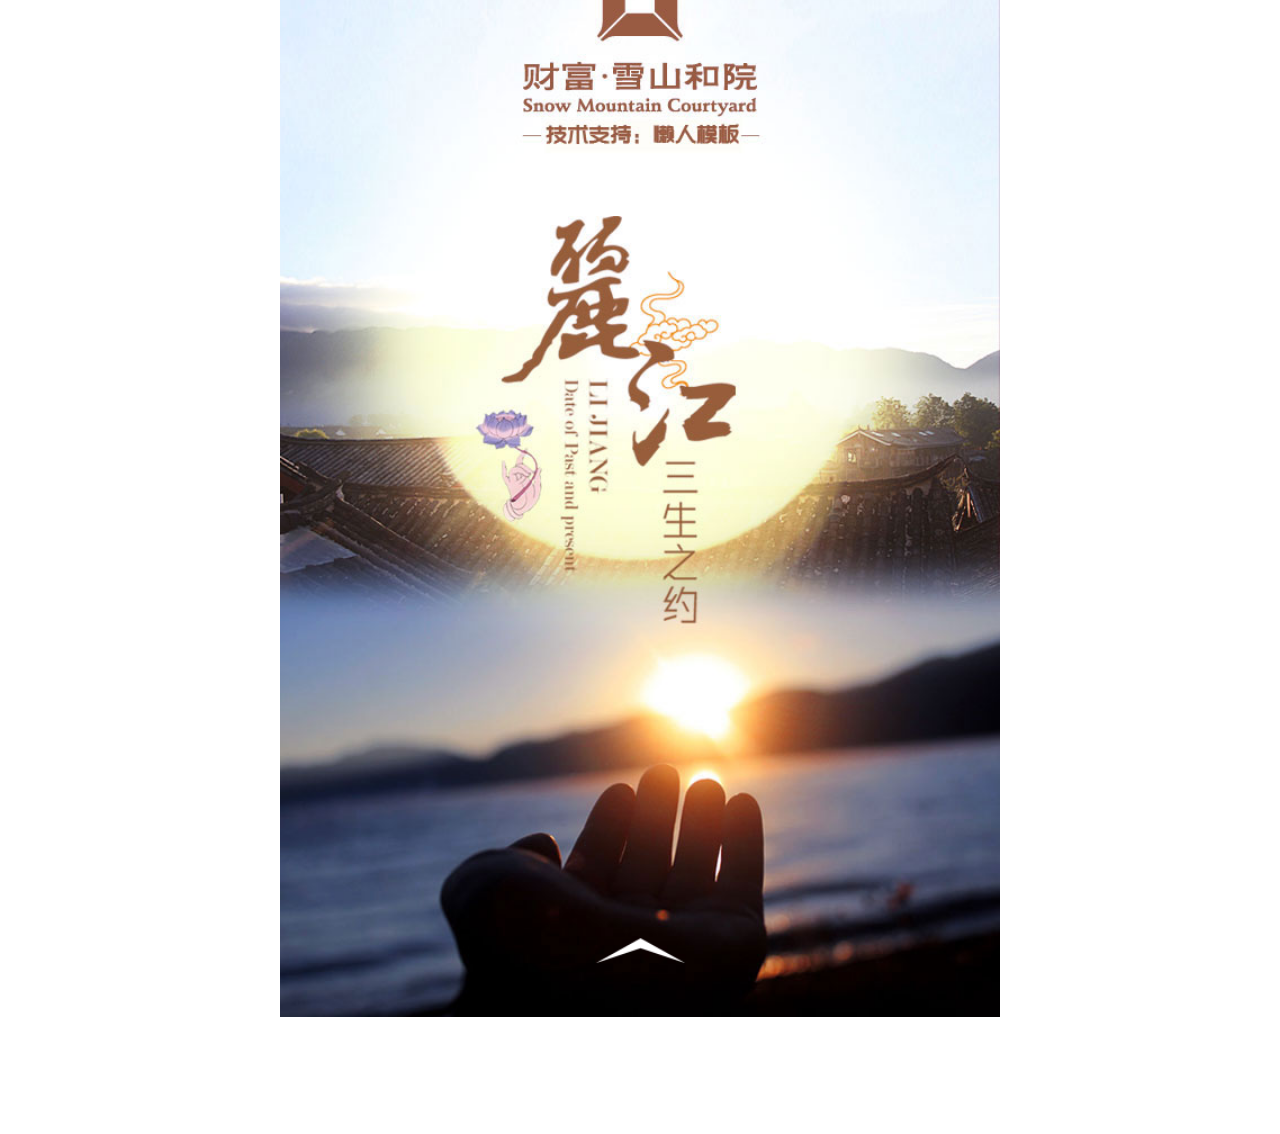
<file: 财富·雪山和院html5响应式(012)/index.html>
<!DOCTYPE html>
<html xmlns="http://www.w3.org/1999/xhtml">
<head>
<meta http-equiv="Content-Type" content="text/html; charset=utf-8" />
<title>财富·雪山和院html5响应式音乐触屏版手机wap企业网站模板下载-【HTML5/】</title> 
<meta name="description" content="" /> 
<meta http-equiv="Pragma" content="no-cache">
<meta http-equiv="Expires" content="-1">
<meta name="format-detection" content="telephone=no">
<meta name="apple-mobile-web-app-capable" content="yes">
<meta name="apple-mobile-web-app-status-bar-style" content="black">
<style type="text/css"> 
*{margin:0;padding:0}body{margin:0;font-family:Arial,Helvetica,sans-serif;font-size:13px;line-height:1.5;}.swiper-container{height:1008px;width:640px}.device{width:640px;height:auto;margin:0 auto;position:relative;overflow:hidden}.wiper-container{height:auto;width:640px;overflow:hidden}img{display:block;border:0}.hide{display:none}.rel{position:relative}.abs{position:absolute}.swiper-slide{width:640px;height:1008px}.swiper-slide div{position:absolute;width:100%;height:100%;left:0;top:0;z-index:9}div.bg{text-align:center;z-index:9}div.main{z-index:2}div.draw{opacity:0}div.resize img{width:0;bottom:0;right:0}div.down img{width:0;bottom:0;right:0}div.info{left:640px}.ikea-audio .music p span{background:url(images/music.png) no-repeat 0 0;background-size:cover;cursor:pointer}.ikea-audio{top:1%;right:1%;z-index:999;max-width:50px}.ikea-audio .music p{width:100%;height:100%}.ikea-audio .music p span{display:none;width:100%;height:100%}.ikea-audio .music p span:first-child{display:block}.ikea-audio .music audio{height:0;width:0;opacity:0}.ikea-audio .music p span.audio_open{background-position:-100% 0}.ikea-audio .music p span.audio_close{background-position:0 0}.loading{text-align:center;height:128px;width:100%;z-index:99;top:0;left:0}.loading img{width:128px;margin:0 auto}div.videocontroller,div.video{bottom:0;left:0;height:39%;width:100%;z-index:9}div.video{z-index:10}.citylist{width:50%;height:23%;z-index:9;top:30.75%;left:25%}.citylist a{display:block;float:left;width:33%;height:25%;overflow:hidden;text-indent:-200%} .topShare { opacity:0; display:none; }.light{ cursor:pointer; position: absolute; left: -180px; top: 0; width: 180px; height: 90px; background-image: -moz-linear-gradient(0deg,rgba(255,255,255,0),rgba(255,255,255,0.5),rgba(255,255,255,0)); background-image: -webkit-linear-gradient(0deg,rgba(255,255,255,0),rgba(255,255,255,0.5),rgba(255,255,255,0)); transform: skewx(-25deg); -o-transform: skewx(-25deg); -moz-transform: skewx(-25deg); -webkit-transform: skewx(-25deg); }

.btn_music a{float:left; display:inline-block; width:13px; height:17px;margin-right:2px;}
.btn_music a.weibo{width:17px;position:absolute;right:0px;top:0px;}
.btn_music a.jp-play{background:url(../images/music_ico.png) no-repeat}
.btn_music a.jp-pause{background:url(../images/music_ico.png) no-repeat -14px 0}
.btn_music .listening-icon{background:url(../images/zSGhlXp4.gif) no-repeat;width:14px;height:14px;display:inline-block}
.btn_music .listening-icon-pause{background:url(../images/OVZwOkXW.gif) no-repeat;width:14px;height:14px;display:inline-block}
</style>
<meta name="viewport" id="viewport" content="width=device-width, initial-scale=0.5, maximum-scale=1.0"> 

<script type="text/javascript">
var phoneWidth = parseInt(window.screen.width);
var phoneScale = phoneWidth/640;
var ua = navigator.userAgent; 
if (/Android (\d+\.\d+)/.test(ua)){ 
	if (phoneWidth >  640) {
		document.write('<meta name="viewport" content="width=device-width, initial-scale=1.0, maximum-scale=1.0">');	
	} 
} else {
	document.write('<meta name="viewport" content="width=device-width, user-scalable=no, target-densitydpi=device-dpi">');
}

</script>
</head>
<body>

<div id="loading" class="loading"><img src="images/load.gif"/>加载中...</div>
<div class="device rel" id="device">
    <div class="swiper-container" id="swiper-container">
      <div class="swiper-wrapper">
            <div class="swiper-slide rel"><div class="main"><img src="images/index.jpg"></div><div class="bg rel"><div id="light"><img src="images/light.png"></div></div></div>
           
             <!-- corner -->
             <div class="swiper-slide rel">
            	<div class="main"><img class="lazy" data-original="images/corner_1.jpg"></div>
            	<div class="bg rel"><div class="draw"><img class="lazy" data-original="images/corner_mark_1.png"></div><div class="info"><img class="lazy" data-original="images/corner_title_1.png"></div></div>
             </div>
              <div class="swiper-slide rel">
            	<div class="main"><img class="lazy" data-original="images/corner_2.jpg"></div>
            	<div class="bg rel"><div class="draw"><img class="lazy" data-original="images/corner_mark_2.png"></div><div class="info"><img class="lazy" data-original="images/corner_title_2.png"></div></div>
             </div>
              <div class="swiper-slide rel">
            	<div class="main"><img class="lazy" data-original="images/corner_3.jpg"></div>
            	<div class="bg rel"><div class="draw"><img class="lazy" data-original="images/corner_mark_3.png"></div><div class="info"><img class="lazy" data-original="images/corner_title_3.png"></div></div>
             </div>
              <div class="swiper-slide rel">
            	<div class="main"><img class="lazy" data-original="images/corner_4.jpg"></div>
            	<div class="bg rel"><div class="draw"><img class="lazy" data-original="images/corner_mark_4.png"></div><div class="info"><img class="lazy" data-original="images/corner_title_4_1.png"></div></div>
             </div>
              <div class="swiper-slide rel">
            	<div class="main"><img class="lazy" data-original="images/corner_5.jpg"></div>
            	<div class="bg rel"><div class="draw"><img class="lazy" data-original="images/corner_mark_5.png"></div><div class="info"><img class="lazy" data-original="images/corner_title_5.png"></div></div>
             </div> 
             <!-- light -->
         
             <div class="swiper-slide rel">
            	<div class="main"><img class="lazy" data-original="images/light_1.jpg"></div>
            	<div class="bg rel"><div class="info"><img class="lazy" data-original="images/light_title_1.png"></div><div class="draw"><img class="lazy" data-original="images/light_mark_1.png"></div></div>
             </div>
              <div class="swiper-slide rel">
            	<div class="main"><img class="lazy" data-original="images/light_2.jpg"></div>
            	<div class="bg rel"><div class="draw"><img class="lazy" data-original="images/light_mark_2.png"></div><div class="info"><img class="lazy" data-original="images/light_title_2.png"></div></div>
             </div>
              <div class="swiper-slide rel">
            	<div class="main"><img class="lazy" data-original="images/light_3.jpg"></div>
            	<div class="bg rel"><div class="draw"><img class="lazy" data-original="images/light_mark_3.png"></div><div class="info"><img class="lazy" data-original="images/light_title_3.png"></div></div>
             </div>
              <div class="swiper-slide rel">
            	<div class="main"><img class="lazy" data-original="images/light_4.jpg"></div>
            	<div class="bg rel"><div class="draw"><img class="lazy" data-original="images/light_mark_4.png"></div><div class="info"><img class="lazy" data-original="images/light_title_4.png"></div></div>
             </div> 
             <!-- store -->
             <div class="swiper-slide rel">
            	<div class="main"><img class="lazy" data-original="images/computer_1.jpg"></div>
            	<div class="bg rel"><div class="draw"><img class="lazy" data-original="images/computer_mark_1.png"></div><div class="info"><img class="lazy" data-original="images/computer_title_1.png"></div></div>
             </div>
              <div class="swiper-slide rel">
            	<div class="main"><img class="lazy" data-original="images/computer_2.jpg"></div>
            	<div class="bg rel"><div class="draw"><img class="lazy" data-original="images/computer_mark_2.png"></div><div class="info"><img class="lazy" data-original="images/computer_title_2.png"></div></div>
             </div>
              <div class="swiper-slide rel">
            	<div class="main"><img class="lazy" data-original="images/computer_3.jpg"></div>
            	<div class="bg rel"><div class="draw"><img class="lazy" data-original="images/computer_mark_3.png"></div><div class="info"><img class="lazy" data-original="images/computer_title_3.png"></div></div>
             </div>
              <div class="swiper-slide rel">
            	<div class="main"><img class="lazy" data-original="images/computer_4.jpg"></div>
            	<div class="bg rel"><div class="draw"><img class="lazy" data-original="images/computer_mark_4.png"></div><div class="info"><img class="lazy" data-original="images/computer_title_4.png"></div></div>
             </div>
              <div class="swiper-slide rel">
            	<div class="main"><img class="lazy" data-original="images/computer_5.jpg"></div>
            	<div class="bg rel"><div class="draw"><img class="lazy" data-original="images/computer_mark_5.png"></div><div class="info"><img class="lazy" data-original="images/computer_title_5.png"></div></div>
             </div>
  
                 <div class="swiper-slide rel">
            	<div class="main"><img class="lazy" data-original="images/outdoor_1.jpg"></div>
            	<div class="bg rel"><div class="draw"><img class="lazy" data-original="images/outdoor_mark_1.png"></div><div class="info"><img class="lazy" data-original="images/outdoor_title_1.png"></div></div>
             </div>
             
                <div class="swiper-slide rel">
            	<div class="main"><img class="lazy" data-original="images/outdoor_2.jpg"></div>
            	<div class="bg rel"><div class="draw"><img class="lazy" data-original="images/outdoor_mark_2.png"></div><div class="info"><img class="lazy" data-original="images/outdoor_title_2.png"></div></div>
             </div>
        
             <!-- city -->   
                  <div class="swiper-slide rel">
                <div class="main"><a href="tel:18601052833"><img class="lazy" data-original="images/ikea_city_0.jpg"></a></div>
            	<div class="bg rel"><div class="draw"><a href="tel:18601052833"><img class="lazy" data-original="images/ikea_city_0.png"></a></div><div class="info"><a href="tel:18601052833"><img class="lazy" data-original="images/outdoor_title_3.png"></a></div></div>
             </div>
      
      </div>
    </div>
</div>
<div id="ikea-audio" class="ikea-audio abs" style="height: 56.2464px; width: 56.232px;">
  <div class="music">
    <p class="music_audio"><span class="abs audio_open" style="background-position: -56.232px 50%;"></span><span class="abs audio_close"></span></p>
    <audio id="music_audio" loop="loop" preload="preload">
      <source src="images/wuwangxinan.mp3" type="audio/mpeg">
      您的浏览器不支持HTML5音频格式</audio>
  </div>

<script type="text/javascript" src="js/stylee.js"></script>
<script type="text/javascript">
   !window.jQuery && document.write('<scr' + 'ipt type="text/javascript" src="js/jquery-1.8.2.js"></scr' + 'ipt>');   
</script>
<script type="text/javascript" src="js/jQuery.jPlayer.2.6.0/jquery.jplayer.min.js"></script>  
<script src="js/main.js" type="text/javascript"></script>


</body>
</html>
</file>
<file: 2015龙湖仕官生校园招聘手机场景应用特效(010)/css/main.css>
@charset "utf-8";

* {

	margin: 0px;

	padding: 0px;

}

img {

	zoom: 0.5

}

body {

	background-color: #fff;

	width: 100%;

	height: 100%;

	overflow: hidden;

	text-align: center;

	position: relative;

	font-size: 14px;

	line-height: 20px;

}

.maxWidth {

	width: 100%;

	position: relative;

}

.infoAbsolute {

	position: absolute;

	width: 100%;

	top: 0em;

	left: 0em;

	z-index: 5;

}

.page {

	width: 100%;

	height: 100%;

	overflow: hidden;

	position: relative;

	background: url(../images/bg.png);

	overflow: hidden;

}

.pageUl {

	position: absolute;

	left: 0em;

	top: 0em;

	width: 100%;

	height: 100%;

}

.pageUl li {

	width: 100%;

	height: 100%;

	float: left;

	position: relative;

}

.pageUl li .titleDom {

	width: 100%;

	height: 209px;

	background: #0092D3;

	overflow: hidden;

	position: relative;

}

.pageUl li .titleDom .title {

	margin-top: 108px;

}

.pageUl li .titleDom .titleBg {

	position: absolute;

	left: 0em;

	bottom: 38px;

}

.bottomContent {

	text-align: left;

	width: 82%;

	margin: 0em auto;

}

.bottomContent img:first-child {

	margin: 56px 0px;

}

.bottomImgLeftRight {

	width: 100%;

	position: relative;

}

.bottomImgLeftRight div {

	width: 48%;

	display: inline-block;

 *display:inline;

	zoom: 1;

	text-align: center;

}

.bottomBlue {

	width: 100%;

	height: 200px;

	background: #28A7E1;

	position: absolute;

	left: 0em;

	top: 208px;

}

.openInfo {

	width: 278px;

	height: 70px;

	position: absolute;

	left: 22px;

	cursor: pointer;

}

.infoText {

	width: 100%;

	height: 100%;

	position: absolute;

	left: 0em;

	top: 0em;

	z-index: 100000000000;

	background: rgba(0, 0, 0, 0.8)!important;

	filter: Alpha(opacity=80);

	background: #000;

	display: none;

}

.infoDom {

	width: 90%;

	height: 90%;

	margin: 0 auto;

	background: #fff;

}

.infoDom .titleDom {

	height: 36px;

	background: #28A7E1;

	color: #fff;

	position: relative;

	font-weight: bold;

	text-align: left;

	font-size: 17px;

}

.infoDom .titleDom .number {

	width: 36px;

	height: 100%;

	background: #00628D;

	text-align: center;

	line-height: 36px;

	display: inline-block;

*display:inline;

	zoom: 1;

	font-size: 19px;

}

.infoDom .titleDom .title {

	display: inline-block;

 *display:inline;

	zoom: 1;

}

.infoDom .titleDom .close {

	position: absolute;

	right: 0em;

	top: 0em;

	width: 36px;

	height: 100%;

	text-align: center;

	cursor: pointer;

}

.infoDom .titleDom .close img {

	margin-top: 26px;

}

.infoDom .info {

	width: 96%;

	margin: 0em auto;

	line-height: 25px;

	font-size: 13px;

	color: #6b6666;

	text-align: left;

	margin-right: 6px;

	word-wrap: break-word;

}

.lastPage {

	width: 100%;

	height: 100%;

	background: #014C6D;

	top: -20px;

}

.centerImg {

	width: 100%;

	height: 100%;

	display: table-cell;

	text-align: center;

	vertical-align: middle;

}

.mCSB_scrollTools {

	margin-right: -6px;

}

.mCSB_scrollTools a+.mCSB_draggerContainer {

	margin: 0em;

}

.mCSB_scrollTools .mCSB_draggerRail {

	background: rgba(229,229,229,0.0);

}

.mCSB_scrollTools .mCSB_dragger .mCSB_dragger_bar {

	background: rgba(0,0,0,0.4);

}

.mCSB_scrollTools .mCSB_buttonUp, .mCSB_scrollTools .mCSB_buttonDown {

	display: none;

}

.oper5 {

	width: 286px;

	height: 164px;

	position: absolute;

	left: 50%;

	margin-left: -143px;

	top: 23px;

	z-index: 100;

}

.openInfo5 {

	width: 25%;

	float: left;

	height: 75px;

	cursor: pointer;

}

.oper5 .last .openInfo5 {

	width: 20%;

}

.music {

	position: absolute;

	right: 0em;

	top: 0em;

	padding: 1em;

	z-index: 10000;

}
</file>
<file: 中通快递招聘手机场景应用HTML5场景特效(014)/css/index.css>
body{
	
	width:100%;
	overflow:hidden;
}



.hide{ display:none;}

.page{
	width:100%;
	height:100%;
	position:absolute;
	font-size:100px;
	text-align:center;
}

.page .wrap{
	height:500px;
}

.page-1-1{ background-color:#EDEDED; background: url(../img/t1-bg.png) center center no-repeat ; background-size:cover}
.page-2-1{ background-color:#9261BF; background: url(../img/t2-bg.png) center center no-repeat ; background-size:cover}
.page-3-1{ background-color:#FFBB4D; }
.page-4-1{ background-color:#F94848;}
.page-5-1{ background-color:#EC5F55;}
.page-6-1{ background-color:#7876B7;}
.page-7-1{ background-color:#147C79;}
.page-8-1{ background-color:#619B51;}
.page-9-1{ background-color:#5FBDD9;}
.page-10-1{ background-color:#CBFFFA;background: url(../img/t10-bg.png) center center no-repeat ; background-size:cover}
 
.page-current{
	z-index:1;
}

.page-1-1 .img_1 {
	height:auto;width:320px;
	position:absolute;
	left:50%;
	top:50%;
	margin-left:-160px;
	z-index:999;
	margin-top:-108.75px
}
.page-1-1 .img_2 {
	height:auto;width:292.5px;
	position:absolute;
	left:50%;
	top:50%;
	margin-left:-146.5px;
	margin-top:-150.5px
}
.page-1-1 .img_3 {
	height:auto;width:25px;
	position:absolute;
	left:50%;
	top:93%;
	margin-left:-12px;
}
.page-2-1 .img_1 {
	height:auto;width:144.5px;
	position:absolute;
	left:50%;
	bottom:15%;
	margin-left:-72.5px;
	z-index:2;
}
.page-2-1 .img_2 {
	height:auto;width:240px;
	position:absolute;
	left:50%;
	top:28%;
	margin-left:-120px;
}
.page-2-1 .img_3 {
	height:auto;width:77.5px;
	position:absolute;
	left:50%;
	top:45px;
	margin-left:-38.75px;
}
 
.page-2-1 .img_6 {
	height:auto;width:25px;
	position:absolute;
	left:50%;
	top:92%;
	margin-left:-12px;
}
.page-3-1 .img_1 {
	height:auto;width:132px;
	position:absolute;
	left:50%;
	top:10%;
	margin-left:-66px;
	z-index:2;
}
.page-3-1 .img_2 {
	height:auto;width:214px;
	position:absolute;
	left:50%; 
	margin-left:-107px;
	bottom:10%;
}
.page-3-1 .img_3 {
	height:auto;width:172px;
	position:absolute;
	left:50%;
	top:28%;
	margin-left:-55px;
}
.page-3-1 .img_4 {
	height:auto;width:20px;
	position:absolute;
	left:50%;
	top:87%;
	margin-left:-10px;
}
.page-3-1 .img_5 {
	height:auto;width:142px;
	position:absolute;
	left:50%;
	top:82%;
	margin-left:-71px;
}
.page-3-1 .img_6 {
	height:auto;width:25px;
	position:absolute;
	left:50%;
	top:92%;
	margin-left:-12px;
}
.page-3-1 .img_7 {
	height:auto;width:248px;
	position:absolute;
	left:50%;
	top:43%;
	margin-left:-124px;
}
.page-4-1 .img_1 {
	height:auto;width:268px;
	position:absolute;
	left:50%;
	top:13%;
	margin-left:-134px;
	z-index:2;
}

.page-4-1 .img_3 {
	height:auto;width:266.5px;
	position:absolute;
	left:50%;
	top:40%;
	margin-left:-133.25px;
}
.page-4-1 .img_4 {
	height:auto;width:320px;
	position:absolute;
	left:50%;
	bottom:10%;
	margin-left:-160px;
}
.page-4-1 .img_5 {
	height:auto;width:142px;
	position:absolute;
	left:50%;
	top:82%;
	margin-left:-71px;
}
.page-4-1 .img_6 {
	height:auto;width:25px;
	position:absolute;
	left:50%;
	top:92%;
	margin-left:-12px;
}
.page-4-1 .img_7 {
	height:auto;width:271px;
	position:absolute;
	left:50%;
	top:33%;
	margin-left:-135px;
}
.page-4-1 .img_8 {
	height:auto;width:169px;
	position:absolute;
	left:50%;
	top:75%;
	margin-left:-84px;
}
.page-4-2 .img_1 {
	height:auto;width:298px;
	position:absolute;
	left:50%;
	top:5%;
	margin-left:-149px;
}
.page-4-2 .img_2 {
	height:auto;width:260px;
	position:absolute;
	left:50%;
	top:75%;
	margin-left:-130px;
}
.page-4-2 .img_3 {
	height:auto;width:20px;
	position:absolute;
	left:50%;
	top:87%;
	margin-left:-10px;
}
.page-4-2 .img_6 {
	height:auto;
	width:25px;
	position:absolute;
	left:50%;
	top:92%;
	margin-left:-12px;
}
.page-5-1 .img_1 {
	height:auto;
	width:230px;
	position:absolute;
	left:50%;
	top:0px;
	margin-left:-115px;
}
.page-5-1 .img_2 {
	height:auto;
	width:209px;
	position:absolute;
	left:50%;
	top:13%;
	margin-left:-104.5px;
}
.page-5-1 .img_3 {
	height:auto;
	width:203px;
	position:absolute;
	left:50%;
	bottom:15%;
	margin-left:-103.5px;
}
.page-5-1 .img_6 {
	height:auto;
	width:25px;
	position:absolute;
	left:50%;
	top:92%;
	margin-left:-12px;
}

.page-6-1 .img_1 {
	height:auto;
	width:242.5px;
	position:absolute;
	left:50%;
	top:60px;
	margin-left:-121.25px;
	 
}
.page-6-1 .img_2 {
	height:auto;
	width:236px;
	position:absolute;
	left:50%;
	top:13%;
	margin-left:-105px;
}
.page-6-1 .img_3 {
	height:auto;
	width:174.5px;
	position:absolute;
	left:50%;
	bottom:15%;
	margin-left:-87.25px;
}
.page-6-1 .img_6 {
	height:auto;
	width:25px;
	position:absolute;
	left:50%;
	top:92%;
	margin-left:-12px;
}


.page-7-1 .img_1 {
	height:auto;
	width:263px;
	position:absolute;
	left:50%;
	top:0px;
	margin-left:-131.5px;
	 
}
.page-7-1 .img_2 {
	height:auto;
	width:255px;
	position:absolute;
	left:50%;
	top:28px;
	margin-left:-127.5px;
}
.page-7-1 .img_3 {
	height:auto;
	width:175px;
	position:absolute;
	left:50%;
	bottom:15%;
	margin-left:-87.75px;
}
.page-7-1 .img_6 {
	height:auto;
	width:25px;
	position:absolute;
	left:50%;
	top:92%;
	margin-left:-12px;
}


.page-8-1 .img_1 {
	height:auto;
	width:273px;
	position:absolute;
	left:50%;
	top:50px;
	margin-left:-136.5px;
	 
}
.page-8-1 .img_2 {
	height:auto;
	width:225.5px;
	position:absolute;
	left:50%;
	top:60px;
	margin-left:-112.75px;
}
.page-8-1 .img_3 {
	height:auto;
	width:174.5px;
	position:absolute;
	left:50%;
	bottom:15%;
	margin-left:-87.25px;
}
.page-8-1 .img_6 {
	height:auto;
	width:25px;
	position:absolute;
	left:50%;
	top:92%;
	margin-left:-12px;
}


.page-9-1 .img_1 {
	height:auto;
	width:260.5px;
	position:absolute;
	left:50%;
	top:0px;
	margin-left:-130.25px;
	 
}
.page-9-1 .img_2 {
	height:auto;
	width:320px;
	position:absolute;
	left:50%;
	bottom:0px;
	margin-left:-160px;
}
.page-9-1 .img_3 {
	height:auto;
	width:175px;
	position:absolute;
	left:50%;
	bottom:15%;
	margin-left:-87.75px;
}
.page-9-1 .img_6 {
	height:auto;
	width:25px;
	position:absolute;
	left:50%;
	top:92%;
	margin-left:-12px;
}

.page-10-1 .img_1 {
	height:auto;
	width:288px;
	position:absolute;
	left:50%;
	top:40px;
	margin-left:-144px;
	 
}
.page-10-1 .img_2 {
	height:auto;
	width:100px;
	position:absolute;
	left:50%;
	bottom:25px;
	margin-left:-50px;
}
.page-10-1 .img_3 {
	height:auto;
	width:157.5px;
	position:absolute;
	left:50%;
	bottom:99px;
	margin-left:-78.75px;
}
.page-10-1 .img_6 {
	height:auto;
	width:25px;
	position:absolute;
	left:50%;
	top:92%;
	margin-left:-12px;
}
.page-10-1 .img_logo {
	height:auto;
	width:103.5px;
	position:absolute;
	left:50%;
	top:83%;
	margin-left:-51.75px;
}
.page-10-1 .img_7 {
	height:auto;
	width:100px;
	position:absolute;
	left:50%;
	bottom:25px;
	margin-left:-50px;
}
.page-10-1 div.text{
	top:276px;	
	color:#FF811A;
	font-size:16px;
	position:absolute;
	text-align:center;
	width:100%;
	line-height:1.5em;
}
.page-10-1 div.text a{
	color:#FF811A;
}
.page-10-1 span h2{
	font-size:28px;
}
.page-10-1 span h3{
	font-size:24px;
}
#textsuper{position:absolute;top:-1000;left:-1000;overflow-x:hidden;overflow-y:hidden;z-index:4000}
#textsub{color:black;position:relative;font-size:21pt;text-align:left;line-height:40pt;top:2000px}
#share{ background: rgba(0,0,0,0.8); position:absolute; top:0px; width:100%; height:100%; display:none; z-index:99998}
.shareImg{ background: url(../img/share.png) right top no-repeat; position:absolute; top:0px; right:0px; width:165px; height:114px; background-size:cover; z-index:99999}
</file>
<file: 中通快递招聘手机场景应用HTML5场景特效(014)/css/animations.css>
/* animation sets */

/* move from / to  */
 
.pt-page-moveToLeft {
	-webkit-animation: moveToLeft .6s ease both;
	animation: moveToLeft .6s ease both;
}

.pt-page-moveFromLeft {
	-webkit-animation: moveFromLeft .6s ease both;
	animation: moveFromLeft .6s ease both;
}

.pt-page-moveToRight {
	-webkit-animation: moveToRight .6s ease both;
	animation: moveToRight .6s ease both;
}

.pt-page-moveFromRight {
	-webkit-animation: moveFromRight .6s ease both;
	animation: moveFromRight .6s ease both;
}

.pt-page-moveToTop {
	-webkit-animation: moveToTop .6s ease both;
	animation: moveToTop .6s ease both;
}

.pt-page-moveFromTop {
	-webkit-animation: moveFromTop .6s ease both;
	animation: moveFromTop .6s ease both;
}

.pt-page-moveToBottom {
	-webkit-animation: moveToBottom .6s ease both;
	animation: moveToBottom .6s ease both;
}

.pt-page-moveFromBottom {
	-webkit-animation: moveFromBottom .6s ease both;
	animation: moveFromBottom .6s ease both;
}

/* fade */

.pt-page-fade {
	-webkit-animation: fade .7s ease both;
	animation: fade .7s ease both;
}

/* move from / to and fade */

.pt-page-moveToLeftFade {
	-webkit-animation: moveToLeftFade .7s ease both;
	animation: moveToLeftFade .7s ease both;
}

.pt-page-moveFromLeftFade {
	-webkit-animation: moveFromLeftFade .7s ease both;
	animation: moveFromLeftFade .7s ease both;
}

.pt-page-moveToRightFade {
	-webkit-animation: moveToRightFade .7s ease both;
	animation: moveToRightFade .7s ease both;
}

.pt-page-moveFromRightFade {
	-webkit-animation: moveFromRightFade .7s ease both;
	animation: moveFromRightFade .7s ease both;
}

.pt-page-moveToTopFade {
	-webkit-animation: moveToTopFade .7s ease both;
	animation: moveToTopFade .7s ease both;
}

.pt-page-moveFromTopFade {
	-webkit-animation: moveFromTopFade .7s ease both;
	animation: moveFromTopFade .7s ease both;
}

.pt-page-moveToBottomFade {
	-webkit-animation: moveToBottomFade .7s ease both;
	animation: moveToBottomFade .7s ease both;
}

.pt-page-moveFromBottomFade {
	-webkit-animation: moveFromBottomFade .7s ease both;
	animation: moveFromBottomFade .7s ease both;
}

/* move to with different easing */

.pt-page-moveToLeftEasing {
	-webkit-animation: moveToLeft .7s ease-in-out both;
	animation: moveToLeft .7s ease-in-out both;
}
.pt-page-moveToRightEasing {
	-webkit-animation: moveToRight .7s ease-in-out both;
	animation: moveToRight .7s ease-in-out both;
}
.pt-page-moveToTopEasing {
	-webkit-animation: moveToTop .7s ease-in-out both;
	animation: moveToTop .7s ease-in-out both;
}
.pt-page-moveToBottomEasing {
	-webkit-animation: moveToBottom .7s ease-in-out both;
	animation: moveToBottom .7s ease-in-out both;
}

/*  iconUp & circle */
.pt-page-moveIconUp {
	-webkit-animation: moveIconUp ease 1.5s both infinite;
	animation: moveToBottom ease 1.5s both infinite;
}

.pt-page-moveCircle {
	-webkit-animation: moveCircle ease-in-out 1.2s both;
	animation: moveCircle ease-in-out 1.2s both;
}


/********************************* keyframes **************************************/

/* move from / to  */

@-webkit-keyframes moveToLeft {
	from { }
	to { -webkit-transform: translateX(-100%); }
}
@keyframes moveToLeft {
	from { }
	to { -webkit-transform: translateX(-100%); transform: translateX(-100%); }
}

@-webkit-keyframes moveFromLeft {
	from { -webkit-transform: translateX(-100%); }
}
@keyframes moveFromLeft {
	from { -webkit-transform: translateX(-100%); transform: translateX(-100%); }
}

@-webkit-keyframes moveToRight { 
	from { }
	to { -webkit-transform: translateX(100%); }
}
@keyframes moveToRight { 
	from { }
	to { -webkit-transform: translateX(100%); transform: translateX(100%); }
}

@-webkit-keyframes moveFromRight {
	from { -webkit-transform: translateX(100%); }
}
@keyframes moveFromRight {
	from { -webkit-transform: translateX(100%); transform: translateX(100%); }
}

@-webkit-keyframes moveToTop {
	from { }
	to { -webkit-transform: translateY(-100%); }
}
@keyframes moveToTop {
	from { }
	to { -webkit-transform: translateY(-100%); transform: translateY(-100%); }
}

@-webkit-keyframes moveFromTop {
	from { -webkit-transform: translateY(-100%); }
}
@keyframes moveFromTop {
	from { -webkit-transform: translateY(-100%); transform: translateY(-100%); }
}

@-webkit-keyframes moveToBottom {
	from { }
	to { -webkit-transform: translateY(100%); }
}
@keyframes moveToBottom {
	from { }
	to { -webkit-transform: translateY(100%); transform: translateY(100%); }
}

@-webkit-keyframes moveFromBottom {
	from { -webkit-transform: translateY(100%); }
}
@keyframes moveFromBottom {
	from { -webkit-transform: translateY(100%); transform: translateY(100%); }
}

@-webkit-keyframes moveIconUp {
	0% { -webkit-transform: translateY(100%); opacity:0;}
	50% { -webkit-transform: translateY(0%); opacity:1;}
	100% { -webkit-transform: translateY(-100%); opacity:0;}
}
@keyframes moveIconUp {
	0% { -webkit-transform: translateY(100%); transform: translateY(100%); opacity:0;}
	50% { -webkit-transform: translateY(0%); transform: translateY(0%); opacity:1;}
	100% { -webkit-transform: translateY(-100%); transform: translateY(-100%); opacity:0;}
}

@-webkit-keyframes moveCircle {
	0% { -webkit-transform: translateY(-80%);-webkit-opacity:0.1;}
	5% { -webkit-transform: translateY(-80%);-webkit-opacity:0.3;}
	35% { -webkit-transform: translateY(10%);-webkit-opacity:1;}
	60% { -webkit-transform: translateY(-13%);}
	65% { -webkit-transform: translateY(-13%);}
	100% { -webkit-transform: translateY(0%);}
}

@keyframes moveCircle {
	0% { -webkit-transform: translateY(-80%);-webkit-opacity:0.1;
		transform: translateY(-80%);opacity:0.1;}
	5% { -webkit-transform: translateY(-80%);-webkit-opacity:0.3;
		transform: translateY(-80%);opacity:0.3;}
	35% { -webkit-transform: translateY(10%);-webkit-opacity:1;
		transform: translateY(10%);opacity:1;}
	60% { -webkit-transform: translateY(-13%);transform: translateY(-13%);}
	65% { -webkit-transform: translateY(-13%);transform: translateY(-13%);}
	100% { -webkit-transform: translateY(0%);transform: translateY(0%);}
}

/* fade */

@-webkit-keyframes fade {
	from { }
	to { opacity: 0.3; }
}
@keyframes fade {
	from { }
	to { opacity: 0.3; }
}

/* move from / to and fade */

@-webkit-keyframes moveToLeftFade {
	from { }
	to { opacity: 0.3; -webkit-transform: translateX(-100%); }
}
@keyframes moveToLeftFade {
	from { }
	to { opacity: 0.3; -webkit-transform: translateX(-100%); transform: translateX(-100%); }
}

@-webkit-keyframes moveFromLeftFade {
	from { opacity: 0.3; -webkit-transform: translateX(-100%); }
}
@keyframes moveFromLeftFade {
	from { opacity: 0.3; -webkit-transform: translateX(-100%); transform: translateX(-100%); }
}

@-webkit-keyframes moveToRightFade {
	from { }
	to { opacity: 0.3; -webkit-transform: translateX(100%); }
}
@keyframes moveToRightFade {
	from { }
	to { opacity: 0.3; -webkit-transform: translateX(100%); transform: translateX(100%); }
}

@-webkit-keyframes moveFromRightFade {
	from { opacity: 0.3; -webkit-transform: translateX(100%); }
}
@keyframes moveFromRightFade {
	from { opacity: 0.3; -webkit-transform: translateX(100%); transform: translateX(100%); }
}

@-webkit-keyframes moveToTopFade {
	from { }
	to { opacity: 0.3; -webkit-transform: translateY(-100%); }
}
@keyframes moveToTopFade {
	from { }
	to { opacity: 0.3; -webkit-transform: translateY(-100%); transform: translateY(-100%); }
}

@-webkit-keyframes moveFromTopFade {
	from { opacity: 0.3; -webkit-transform: translateY(-100%); }
}
@keyframes moveFromTopFade {
	from { opacity: 0.3; -webkit-transform: translateY(-100%); transform: translateY(-100%); }
}

@-webkit-keyframes moveToBottomFade {
	from { }
	to { opacity: 0.3; -webkit-transform: translateY(100%); }
}
@keyframes moveToBottomFade {
	from { }
	to { opacity: 0.3; -webkit-transform: translateY(100%); transform: translateY(100%); }
}

@-webkit-keyframes moveFromBottomFade {
	from { opacity: 0.3; -webkit-transform: translateY(100%); }
}
@keyframes moveFromBottomFade {
	from { opacity: 0.3; -webkit-transform: translateY(100%); transform: translateY(100%); }
}

/* scale and fade */

.pt-page-scaleDown {
	-webkit-animation: scaleDown .7s ease both;
	animation: scaleDown .7s ease both;
}

.pt-page-scaleUp {
	-webkit-animation: scaleUp .7s ease both;
	animation: scaleUp .7s ease both;
}

.pt-page-scaleUpDown {
	-webkit-animation: scaleUpDown .5s ease both;
	animation: scaleUpDown .5s ease both;
}

.pt-page-scaleDownUp {
	-webkit-animation: scaleDownUp .5s ease both;
	animation: scaleDownUp .5s ease both;
}

.pt-page-scaleDownCenter {
	-webkit-animation: scaleDownCenter .4s ease-in both;
	animation: scaleDownCenter .4s ease-in both;
}

.pt-page-scaleUpCenter {
	-webkit-animation: scaleUpCenter .4s ease-out both;
	animation: scaleUpCenter .4s ease-out both;
}

/********************************* keyframes **************************************/

/* scale and fade */

@-webkit-keyframes scaleDown {
	from { }
	to { opacity: 0; -webkit-transform: scale(.8); }
}
@keyframes scaleDown {
	from { }
	to { opacity: 0; -webkit-transform: scale(.8); transform: scale(.8); }
}

@-webkit-keyframes scaleUp {
	from { opacity: 0; -webkit-transform: scale(.8); }
}
@keyframes scaleUp {
	from { opacity: 0; -webkit-transform: scale(.8); transform: scale(.8); }
}

@-webkit-keyframes scaleUpDown {
	from { opacity: 0; -webkit-transform: scale(1.2); }
}
@keyframes scaleUpDown {
	from { opacity: 0; -webkit-transform: scale(1.2); transform: scale(1.2); }
}

@-webkit-keyframes scaleDownUp {
	from { }
	to { opacity: 0; -webkit-transform: scale(1.2); }
}
@keyframes scaleDownUp {
	from { }
	to { opacity: 0; -webkit-transform: scale(1.2); transform: scale(1.2); }
}

@-webkit-keyframes scaleDownCenter {
	from { }
	to { opacity: 0; -webkit-transform: scale(.7); }
}
@keyframes scaleDownCenter {
	from { }
	to { opacity: 0; -webkit-transform: scale(.7); transform: scale(.7); }
}

@-webkit-keyframes scaleUpCenter {
	from { opacity: 0; -webkit-transform: scale(.7); }
}
@keyframes scaleUpCenter {
	from { opacity: 0; -webkit-transform: scale(.7); transform: scale(.7); }
}

/* rotate sides first and scale */

.pt-page-rotateRightSideFirst {
	-webkit-transform-origin: 0% 50%;
	transform-origin: 0% 50%;
	-webkit-animation: rotateRightSideFirst .8s both ease-in;
	animation: rotateRightSideFirst .8s both ease-in;
}
.pt-page-rotateLeftSideFirst {
	-webkit-transform-origin: 100% 50%;
	transform-origin: 100% 50%;
	-webkit-animation: rotateLeftSideFirst .8s both ease-in;
	animation: rotateLeftSideFirst .8s both ease-in;
}
.pt-page-rotateTopSideFirst {
	-webkit-transform-origin: 50% 100%;
	transform-origin: 50% 100%;
	-webkit-animation: rotateTopSideFirst .8s both ease-in;
	animation: rotateTopSideFirst .8s both ease-in;
}
.pt-page-rotateBottomSideFirst {
	-webkit-transform-origin: 50% 0%;
	transform-origin: 50% 0%;
	-webkit-animation: rotateBottomSideFirst .8s both ease-in;
	animation: rotateBottomSideFirst .8s both ease-in;
}

/* flip */

.pt-page-flipOutRight {
	-webkit-transform-origin: 50% 50%;
	transform-origin: 50% 50%;
	-webkit-animation: flipOutRight .5s both ease-in;
	animation: flipOutRight .5s both ease-in;
}
.pt-page-flipInLeft {
	-webkit-transform-origin: 50% 50%;
	transform-origin: 50% 50%;
	-webkit-animation: flipInLeft .5s both ease-out;
	animation: flipInLeft .5s both ease-out;
}
.pt-page-flipOutLeft {
	-webkit-transform-origin: 50% 50%;
	transform-origin: 50% 50%;
	-webkit-animation: flipOutLeft .5s both ease-in;
	animation: flipOutLeft .5s both ease-in;
}
.pt-page-flipInRight {
	-webkit-transform-origin: 50% 50%;
	transform-origin: 50% 50%;
	-webkit-animation: flipInRight .5s both ease-out;
	animation: flipInRight .5s both ease-out;
}
.pt-page-flipOutTop {
	-webkit-transform-origin: 50% 50%;
	transform-origin: 50% 50%;
	-webkit-animation: flipOutTop .5s both ease-in;
	animation: flipOutTop .5s both ease-in;
}
.pt-page-flipInBottom {
	-webkit-transform-origin: 50% 50%;
	transform-origin: 50% 50%;
	-webkit-animation: flipInBottom .5s both ease-out;
	animation: flipInBottom .5s both ease-out;
}
.pt-page-flipOutBottom {
	-webkit-transform-origin: 50% 50%;
	transform-origin: 50% 50%;
	-webkit-animation: flipOutBottom .5s both ease-in;
	animation: flipOutBottom .5s both ease-in;
}
.pt-page-flipInTop {
	-webkit-transform-origin: 50% 50%;
	transform-origin: 50% 50%;
	-webkit-animation: flipInTop .5s both ease-out;
	animation: flipInTop .5s both ease-out;
}

/* rotate fall */

.pt-page-rotateFall {
	-webkit-transform-origin: 0% 0%;
	transform-origin: 0% 0%;
	-webkit-animation: rotateFall 1s both ease-in;
	animation: rotateFall 1s both ease-in;
}

/* rotate newspaper */
.pt-page-rotateOutNewspaper {
	-webkit-transform-origin: 50% 50%;
	transform-origin: 50% 50%;
	-webkit-animation: rotateOutNewspaper .5s both ease-in;
	animation: rotateOutNewspaper .5s both ease-in;
}
.pt-page-rotateInNewspaper {
	-webkit-transform-origin: 50% 50%;
	transform-origin: 50% 50%;
	-webkit-animation: rotateInNewspaper .5s both ease-out;
	animation: rotateInNewspaper .5s both ease-out;
}

/* push */
.pt-page-rotatePushLeft {
	-webkit-transform-origin: 0% 50%;
	transform-origin: 0% 50%;
	-webkit-animation: rotatePushLeft .8s both ease;
	animation: rotatePushLeft .8s both ease;
}
.pt-page-rotatePushRight {
	-webkit-transform-origin: 100% 50%;
	transform-origin: 100% 50%;
	-webkit-animation: rotatePushRight .8s both ease;
	animation: rotatePushRight .8s both ease;
}
.pt-page-rotatePushTop {
	-webkit-transform-origin: 50% 0%;
	transform-origin: 50% 0%;
	-webkit-animation: rotatePushTop .8s both ease;
	animation: rotatePushTop .8s both ease;
}
.pt-page-rotatePushBottom {
	-webkit-transform-origin: 50% 100%;
	transform-origin: 50% 100%;
	-webkit-animation: rotatePushBottom .8s both ease;
	animation: rotatePushBottom .8s both ease;
}

/* pull */
.pt-page-rotatePullRight {
	-webkit-transform-origin: 100% 50%;
	transform-origin: 100% 50%;
	-webkit-animation: rotatePullRight .5s both ease;
	animation: rotatePullRight .5s both ease;
}
.pt-page-rotatePullLeft {
	-webkit-transform-origin: 0% 50%;
	transform-origin: 0% 50%;
	-webkit-animation: rotatePullLeft .5s both ease;
	animation: rotatePullLeft .5s both ease;
}
.pt-page-rotatePullTop {
	-webkit-transform-origin: 50% 0%;
	transform-origin: 50% 0%;
	-webkit-animation: rotatePullTop .5s both ease;
	animation: rotatePullTop .5s both ease;
}
.pt-page-rotatePullBottom {
	-webkit-transform-origin: 50% 100%;
	transform-origin: 50% 100%;
	-webkit-animation: rotatePullBottom .5s both ease;
	animation: rotatePullBottom .5s both ease;
}

/* fold */
.pt-page-rotateFoldRight {
	-webkit-transform-origin: 0% 50%;
	transform-origin: 0% 50%;
	-webkit-animation: rotateFoldRight .7s both ease;
	animation: rotateFoldRight .7s both ease;
}
.pt-page-rotateFoldLeft {
	-webkit-transform-origin: 100% 50%;
	transform-origin: 100% 50%;
	-webkit-animation: rotateFoldLeft .7s both ease;
	animation: rotateFoldLeft .7s both ease;
}
.pt-page-rotateFoldTop {
	-webkit-transform-origin: 50% 100%;
	transform-origin: 50% 100%;
	-webkit-animation: rotateFoldTop .7s both ease;
	animation: rotateFoldTop .7s both ease;
}
.pt-page-rotateFoldBottom {
	-webkit-transform-origin: 50% 0%;
	transform-origin: 50% 0%;
	-webkit-animation: rotateFoldBottom .7s both ease;
	animation: rotateFoldBottom .7s both ease;
}

/* unfold */
.pt-page-rotateUnfoldLeft {
	-webkit-transform-origin: 100% 50%;
	transform-origin: 100% 50%;
	-webkit-animation: rotateUnfoldLeft .7s both ease;
	animation: rotateUnfoldLeft .7s both ease;
}
.pt-page-rotateUnfoldRight {
	-webkit-transform-origin: 0% 50%;
	transform-origin: 0% 50%;
	-webkit-animation: rotateUnfoldRight .7s both ease;
	animation: rotateUnfoldRight .7s both ease;
}
.pt-page-rotateUnfoldTop {
	-webkit-transform-origin: 50% 100%;
	transform-origin: 50% 100%;
	-webkit-animation: rotateUnfoldTop .7s both ease;
	animation: rotateUnfoldTop .7s both ease;
}
.pt-page-rotateUnfoldBottom {
	-webkit-transform-origin: 50% 0%;
	transform-origin: 50% 0%;
	-webkit-animation: rotateUnfoldBottom .7s both ease;
	animation: rotateUnfoldBottom .7s both ease;
}

/* room walls */
.pt-page-rotateRoomLeftOut {
	-webkit-transform-origin: 100% 50%;
	transform-origin: 100% 50%;
	-webkit-animation: rotateRoomLeftOut .8s both ease;
	animation: rotateRoomLeftOut .8s both ease;
}
.pt-page-rotateRoomLeftIn {
	-webkit-transform-origin: 0% 50%;
	transform-origin: 0% 50%;
	-webkit-animation: rotateRoomLeftIn .8s both ease;
	animation: rotateRoomLeftIn .8s both ease;
}
.pt-page-rotateRoomRightOut {
	-webkit-transform-origin: 0% 50%;
	transform-origin: 0% 50%;
	-webkit-animation: rotateRoomRightOut .8s both ease;
	animation: rotateRoomRightOut .8s both ease;
}
.pt-page-rotateRoomRightIn {
	-webkit-transform-origin: 100% 50%;
	transform-origin: 100% 50%;
	-webkit-animation: rotateRoomRightIn .8s both ease;
	animation: rotateRoomRightIn .8s both ease;
}
.pt-page-rotateRoomTopOut {
	-webkit-transform-origin: 50% 100%;
	transform-origin: 50% 100%;
	-webkit-animation: rotateRoomTopOut .8s both ease;
	animation: rotateRoomTopOut .8s both ease;
}
.pt-page-rotateRoomTopIn {
	-webkit-transform-origin: 50% 0%;
	transform-origin: 50% 0%;
	-webkit-animation: rotateRoomTopIn .8s both ease;
	animation: rotateRoomTopIn .8s both ease;
}
.pt-page-rotateRoomBottomOut {
	-webkit-transform-origin: 50% 0%;
	transform-origin: 50% 0%;
	-webkit-animation: rotateRoomBottomOut .8s both ease;
	animation: rotateRoomBottomOut .8s both ease;
}
.pt-page-rotateRoomBottomIn {
	-webkit-transform-origin: 50% 100%;
	transform-origin: 50% 100%;
	-webkit-animation: rotateRoomBottomIn .8s both ease;
	animation: rotateRoomBottomIn .8s both ease;
}

/* cube */
.pt-page-rotateCubeLeftOut {
	-webkit-transform-origin: 100% 50%;
	transform-origin: 100% 50%;
	-webkit-animation: rotateCubeLeftOut .6s both ease-in;
	animation: rotateCubeLeftOut .6s both ease-in;
}
.pt-page-rotateCubeLeftIn {
	-webkit-transform-origin: 0% 50%;
	transform-origin: 0% 50%;
	-webkit-animation: rotateCubeLeftIn .6s both ease-in;
	animation: rotateCubeLeftIn .6s both ease-in;
}
.pt-page-rotateCubeRightOut {
	-webkit-transform-origin: 0% 50%;
	transform-origin: 0% 50%;
	-webkit-animation: rotateCubeRightOut .6s both ease-in;
	animation: rotateCubeRightOut .6s both ease-in;
}
.pt-page-rotateCubeRightIn {
	-webkit-transform-origin: 100% 50%;
	transform-origin: 100% 50%;
	-webkit-animation: rotateCubeRightIn .6s both ease-in;
	animation: rotateCubeRightIn .6s both ease-in;
}
.pt-page-rotateCubeTopOut {
	-webkit-transform-origin: 50% 100%;
	transform-origin: 50% 100%;
	-webkit-animation: rotateCubeTopOut .6s both ease-in;
	animation: rotateCubeTopOut .6s both ease-in;
}
.pt-page-rotateCubeTopIn {
	-webkit-transform-origin: 50% 0%;
	transform-origin: 50% 0%;
	-webkit-animation: rotateCubeTopIn .6s both ease-in;
	animation: rotateCubeTopIn .6s both ease-in;
}
.pt-page-rotateCubeBottomOut {
	-webkit-transform-origin: 50% 0%;
	transform-origin: 50% 0%;
	-webkit-animation: rotateCubeBottomOut .6s both ease-in;
	animation: rotateCubeBottomOut .6s both ease-in;
}
.pt-page-rotateCubeBottomIn {
	-webkit-transform-origin: 50% 100%;
	transform-origin: 50% 100%;
	-webkit-animation: rotateCubeBottomIn .6s both ease-in;
	animation: rotateCubeBottomIn .6s both ease-in;
}

/* carousel */
.pt-page-rotateCarouselLeftOut {
	-webkit-transform-origin: 100% 50%;
	transform-origin: 100% 50%;
	-webkit-animation: rotateCarouselLeftOut .8s both ease;
	animation: rotateCarouselLeftOut .8s both ease;
}
.pt-page-rotateCarouselLeftIn {
	-webkit-transform-origin: 0% 50%;
	transform-origin: 0% 50%;
	-webkit-animation: rotateCarouselLeftIn .8s both ease;
	animation: rotateCarouselLeftIn .8s both ease;
}
.pt-page-rotateCarouselRightOut {
	-webkit-transform-origin: 0% 50%;
	transform-origin: 0% 50%;
	-webkit-animation: rotateCarouselRightOut .8s both ease;
	animation: rotateCarouselRightOut .8s both ease;
}
.pt-page-rotateCarouselRightIn {
	-webkit-transform-origin: 100% 50%;
	transform-origin: 100% 50%;
	-webkit-animation: rotateCarouselRightIn .8s both ease;
	animation: rotateCarouselRightIn .8s both ease;
}
.pt-page-rotateCarouselTopOut {
	-webkit-transform-origin: 50% 100%;
	transform-origin: 50% 100%;
	-webkit-animation: rotateCarouselTopOut .8s both ease;
	animation: rotateCarouselTopOut .8s both ease;
}
.pt-page-rotateCarouselTopIn {
	-webkit-transform-origin: 50% 0%;
	transform-origin: 50% 0%;
	-webkit-animation: rotateCarouselTopIn .8s both ease;
	animation: rotateCarouselTopIn .8s both ease;
}
.pt-page-rotateCarouselBottomOut {
	-webkit-transform-origin: 50% 0%;
	transform-origin: 50% 0%;
	-webkit-animation: rotateCarouselBottomOut .8s both ease;
	animation: rotateCarouselBottomOut .8s both ease;
}
.pt-page-rotateCarouselBottomIn {
	-webkit-transform-origin: 50% 100%;
	transform-origin: 50% 100%;
	-webkit-animation: rotateCarouselBottomIn .8s both ease;
	animation: rotateCarouselBottomIn .8s both ease;
}

/* sides */
.pt-page-rotateSidesOut {
	-webkit-transform-origin: -50% 50%;
	transform-origin: -50% 50%;
	-webkit-animation: rotateSidesOut .5s both ease-in;
	animation: rotateSidesOut .5s both ease-in;
}
.pt-page-rotateSidesIn {
	-webkit-transform-origin: 150% 50%;
	transform-origin: 150% 50%;
	-webkit-animation: rotateSidesIn .5s both ease-out;
	animation: rotateSidesIn .5s both ease-out;
}

/* slide */
.pt-page-rotateSlideOut {
	-webkit-animation: rotateSlideOut 1s both ease;
	animation: rotateSlideOut 1s both ease;
}
.pt-page-rotateSlideIn {
	-webkit-animation: rotateSlideIn 1s both ease;
	animation: rotateSlideIn 1s both ease;
}

/********************************* keyframes **************************************/

/* rotate sides first and scale */

@-webkit-keyframes rotateRightSideFirst {
	0% { }
	40% { -webkit-transform: rotateY(15deg); opacity: .8; -webkit-animation-timing-function: ease-out; }
	100% { -webkit-transform: scale(0.8) translateZ(-200px); opacity:0; }
}
@keyframes rotateRightSideFirst {
	0% { }
	40% { -webkit-transform: rotateY(15deg); transform: rotateY(15deg); opacity: .8; -webkit-animation-timing-function: ease-out; animation-timing-function: ease-out; }
	100% { -webkit-transform: scale(0.8) translateZ(-200px); transform: scale(0.8) translateZ(-200px); opacity:0; }
}

@-webkit-keyframes rotateLeftSideFirst {
	0% { }
	40% { -webkit-transform: rotateY(-15deg); opacity: .8; -webkit-animation-timing-function: ease-out; }
	100% { -webkit-transform: scale(0.8) translateZ(-200px); opacity:0; }
}
@keyframes rotateLeftSideFirst {
	0% { }
	40% { -webkit-transform: rotateY(-15deg); transform: rotateY(-15deg); opacity: .8; -webkit-animation-timing-function: ease-out; animation-timing-function: ease-out; }
	100% { -webkit-transform: scale(0.8) translateZ(-200px); transform: scale(0.8) translateZ(-200px); opacity:0; }
}

@-webkit-keyframes rotateTopSideFirst {
	0% { }
	40% { -webkit-transform: rotateX(15deg); opacity: .8; -webkit-animation-timing-function: ease-out; }
	100% { -webkit-transform: scale(0.8) translateZ(-200px); opacity:0; }
}
@keyframes rotateTopSideFirst {
	0% { }
	40% { -webkit-transform: rotateX(15deg); transform: rotateX(15deg); opacity: .8; -webkit-animation-timing-function: ease-out; animation-timing-function: ease-out; }
	100% { -webkit-transform: scale(0.8) translateZ(-200px); transform: scale(0.8) translateZ(-200px); opacity:0; }
}

@-webkit-keyframes rotateBottomSideFirst {
	0% { }
	40% { -webkit-transform: rotateX(-15deg); opacity: .8; -webkit-animation-timing-function: ease-out; }
	100% { -webkit-transform: scale(0.8) translateZ(-200px); opacity:0; }
}
@keyframes rotateBottomSideFirst {
	0% { }
	40% { -webkit-transform: rotateX(-15deg); transform: rotateX(-15deg); opacity: .8; -webkit-animation-timing-function: ease-out; animation-timing-function: ease-out; }
	100% { -webkit-transform: scale(0.8) translateZ(-200px); transform: scale(0.8) translateZ(-200px); opacity:0; }
}

/* flip */

@-webkit-keyframes flipOutRight {
	from { }
	to { -webkit-transform: translateZ(-1000px) rotateY(90deg); opacity: 0.2; }
}
@keyframes flipOutRight {
	from { }
	to { -webkit-transform: translateZ(-1000px) rotateY(90deg); transform: translateZ(-1000px) rotateY(90deg); opacity: 0.2; }
}

@-webkit-keyframes flipInLeft {
	from { -webkit-transform: translateZ(-1000px) rotateY(-90deg); opacity: 0.2; }
}
@keyframes flipInLeft {
	from { -webkit-transform: translateZ(-1000px) rotateY(-90deg); transform: translateZ(-1000px) rotateY(-90deg); opacity: 0.2; }
}

@-webkit-keyframes flipOutLeft {
	from { }
	to { -webkit-transform: translateZ(-1000px) rotateY(-90deg); opacity: 0.2; }
}
@keyframes flipOutLeft {
	from { }
	to { -webkit-transform: translateZ(-1000px) rotateY(-90deg); transform: translateZ(-1000px) rotateY(-90deg); opacity: 0.2; }
}

@-webkit-keyframes flipInRight {
	from { -webkit-transform: translateZ(-1000px) rotateY(90deg); opacity: 0.2; }
}
@keyframes flipInRight {
	from { -webkit-transform: translateZ(-1000px) rotateY(90deg); transform: translateZ(-1000px) rotateY(90deg); opacity: 0.2; }
}

@-webkit-keyframes flipOutTop {
	from { }
	to { -webkit-transform: translateZ(-1000px) rotateX(90deg); opacity: 0.2; }
}
@keyframes flipOutTop {
	from { }
	to { -webkit-transform: translateZ(-1000px) rotateX(90deg); transform: translateZ(-1000px) rotateX(90deg); opacity: 0.2; }
}

@-webkit-keyframes flipInBottom {
	from { -webkit-transform: translateZ(-1000px) rotateX(-90deg); opacity: 0.2; }
}
@keyframes flipInBottom {
	from { -webkit-transform: translateZ(-1000px) rotateX(-90deg); transform: translateZ(-1000px) rotateX(-90deg); opacity: 0.2; }
}

@-webkit-keyframes flipOutBottom {
	from { }
	to { -webkit-transform: translateZ(-1000px) rotateX(-90deg); opacity: 0.2; }
}
@keyframes flipOutBottom {
	from { }
	to { -webkit-transform: translateZ(-1000px) rotateX(-90deg); transform: translateZ(-1000px) rotateX(-90deg); opacity: 0.2; }
}

@-webkit-keyframes flipInTop {
	from { -webkit-transform: translateZ(-1000px) rotateX(90deg); opacity: 0.2; }
}
@keyframes flipInTop {
	from { -webkit-transform: translateZ(-1000px) rotateX(90deg); transform: translateZ(-1000px) rotateX(90deg); opacity: 0.2; }
}

/* fall */

@-webkit-keyframes rotateFall {
	0% { -webkit-transform: rotateZ(0deg); }
	20% { -webkit-transform: rotateZ(10deg); -webkit-animation-timing-function: ease-out; }
	40% { -webkit-transform: rotateZ(17deg); }
	60% { -webkit-transform: rotateZ(16deg); }
	100% { -webkit-transform: translateY(100%) rotateZ(17deg); }
}
@keyframes rotateFall {
	0% { -webkit-transform: rotateZ(0deg); transform: rotateZ(0deg); }
	20% { -webkit-transform: rotateZ(10deg); transform: rotateZ(10deg); -webkit-animation-timing-function: ease-out; animation-timing-function: ease-out; }
	40% { -webkit-transform: rotateZ(17deg); transform: rotateZ(17deg); }
	60% { -webkit-transform: rotateZ(16deg); transform: rotateZ(16deg); }
	100% { -webkit-transform: translateY(100%) rotateZ(17deg); transform: translateY(100%) rotateZ(17deg); }
}

/* newspaper */

@-webkit-keyframes rotateOutNewspaper {
	from { }
	to { -webkit-transform: translateZ(-3000px) rotateZ(360deg); opacity: 0; }
}
@keyframes rotateOutNewspaper {
	from { }
	to { -webkit-transform: translateZ(-3000px) rotateZ(360deg); transform: translateZ(-3000px) rotateZ(360deg); opacity: 0; }
}

@-webkit-keyframes rotateInNewspaper {
	from { -webkit-transform: translateZ(-3000px) rotateZ(-360deg); opacity: 0; }
}
@keyframes rotateInNewspaper {
	from { -webkit-transform: translateZ(-3000px) rotateZ(-360deg); transform: translateZ(-3000px) rotateZ(-360deg); opacity: 0; }
}

/* push */

@-webkit-keyframes rotatePushLeft {
	from { }
	to { opacity: 0; -webkit-transform: rotateY(90deg); }
}
@keyframes rotatePushLeft {
	from { }
	to { opacity: 0; -webkit-transform: rotateY(90deg); transform: rotateY(90deg); }
}

@-webkit-keyframes rotatePushRight {
	from { }
	to { opacity: 0; -webkit-transform: rotateY(-90deg); }
}
@keyframes rotatePushRight {
	from { }
	to { opacity: 0; -webkit-transform: rotateY(-90deg); transform: rotateY(-90deg); }
}

@-webkit-keyframes rotatePushTop {
	from { }
	to { opacity: 0; -webkit-transform: rotateX(-90deg); }
}
@keyframes rotatePushTop {
	from { }
	to { opacity: 0; -webkit-transform: rotateX(-90deg); transform: rotateX(-90deg); }
}

@-webkit-keyframes rotatePushBottom {
	from { }
	to { opacity: 0; -webkit-transform: rotateX(90deg); }
}
@keyframes rotatePushBottom {
	from { }
	to { opacity: 0; -webkit-transform: rotateX(90deg); transform: rotateX(90deg); }
}

/* pull */

@-webkit-keyframes rotatePullRight {
	from { opacity: 0; -webkit-transform: rotateY(-90deg); }
}
@keyframes rotatePullRight {
	from { opacity: 0; -webkit-transform: rotateY(-90deg); transform: rotateY(-90deg); }
}

@-webkit-keyframes rotatePullLeft {
	from { opacity: 0; -webkit-transform: rotateY(90deg); }
}
@keyframes rotatePullLeft {
	from { opacity: 0; -webkit-transform: rotateY(90deg); transform: rotateY(90deg); }
}

@-webkit-keyframes rotatePullTop {
	from { opacity: 0; -webkit-transform: rotateX(-90deg); }
}
@keyframes rotatePullTop {
	from { opacity: 0; -webkit-transform: rotateX(-90deg); transform: rotateX(-90deg); }
}

@-webkit-keyframes rotatePullBottom {
	from { opacity: 0; -webkit-transform: rotateX(90deg); }
}
@keyframes rotatePullBottom {
	from { opacity: 0; -webkit-transform: rotateX(90deg); transform: rotateX(90deg); }
}

/* fold */

@-webkit-keyframes rotateFoldRight {
	from { }
	to { opacity: 0; -webkit-transform: translateX(100%) rotateY(90deg); }
}
@keyframes rotateFoldRight {
	from { }
	to { opacity: 0; -webkit-transform: translateX(100%) rotateY(90deg); transform: translateX(100%) rotateY(90deg); }
}

@-webkit-keyframes rotateFoldLeft {
	from { }
	to { opacity: 0; -webkit-transform: translateX(-100%) rotateY(-90deg); }
}
@keyframes rotateFoldLeft {
	from { }
	to { opacity: 0; -webkit-transform: translateX(-100%) rotateY(-90deg); transform: translateX(-100%) rotateY(-90deg); }
}

@-webkit-keyframes rotateFoldTop {
	from { }
	to { opacity: 0; -webkit-transform: translateY(-100%) rotateX(90deg); }
}
@keyframes rotateFoldTop {
	from { }
	to { opacity: 0; -webkit-transform: translateY(-100%) rotateX(90deg); transform: translateY(-100%) rotateX(90deg); }
}

@-webkit-keyframes rotateFoldBottom {
	from { }
	to { opacity: 0; -webkit-transform: translateY(100%) rotateX(-90deg); }
}
@keyframes rotateFoldBottom {
	from { }
	to { opacity: 0; -webkit-transform: translateY(100%) rotateX(-90deg); transform: translateY(100%) rotateX(-90deg); }
}

/* unfold */

@-webkit-keyframes rotateUnfoldLeft {
	from { opacity: 0; -webkit-transform: translateX(-100%) rotateY(-90deg); }
}
@keyframes rotateUnfoldLeft {
	from { opacity: 0; -webkit-transform: translateX(-100%) rotateY(-90deg); transform: translateX(-100%) rotateY(-90deg); }
}

@-webkit-keyframes rotateUnfoldRight {
	from { opacity: 0; -webkit-transform: translateX(100%) rotateY(90deg); }
}
@keyframes rotateUnfoldRight {
	from { opacity: 0; -webkit-transform: translateX(100%) rotateY(90deg); transform: translateX(100%) rotateY(90deg); }
}

@-webkit-keyframes rotateUnfoldTop {
	from { opacity: 0; -webkit-transform: translateY(-100%) rotateX(90deg); }
}
@keyframes rotateUnfoldTop {
	from { opacity: 0; -webkit-transform: translateY(-100%) rotateX(90deg); transform: translateY(-100%) rotateX(90deg); }
}

@-webkit-keyframes rotateUnfoldBottom {
	from { opacity: 0; -webkit-transform: translateY(100%) rotateX(-90deg); }
}
@keyframes rotateUnfoldBottom {
	from { opacity: 0; -webkit-transform: translateY(100%) rotateX(-90deg); transform: translateY(100%) rotateX(-90deg); }
}

/* room walls */

@-webkit-keyframes rotateRoomLeftOut {
	from { }
	to { opacity: .3; -webkit-transform: translateX(-100%) rotateY(90deg); }
}
@keyframes rotateRoomLeftOut {
	from { }
	to { opacity: .3; -webkit-transform: translateX(-100%) rotateY(90deg); transform: translateX(-100%) rotateY(90deg); }
}

@-webkit-keyframes rotateRoomLeftIn {
	from { opacity: .3; -webkit-transform: translateX(100%) rotateY(-90deg); }
}
@keyframes rotateRoomLeftIn {
	from { opacity: .3; -webkit-transform: translateX(100%) rotateY(-90deg); transform: translateX(100%) rotateY(-90deg); }
}

@-webkit-keyframes rotateRoomRightOut {
	from { }
	to { opacity: .3; -webkit-transform: translateX(100%) rotateY(-90deg); }
}
@keyframes rotateRoomRightOut {
	from { }
	to { opacity: .3; -webkit-transform: translateX(100%) rotateY(-90deg); transform: translateX(100%) rotateY(-90deg); }
}

@-webkit-keyframes rotateRoomRightIn {
	from { opacity: .3; -webkit-transform: translateX(-100%) rotateY(90deg); }
}
@keyframes rotateRoomRightIn {
	from { opacity: .3; -webkit-transform: translateX(-100%) rotateY(90deg); transform: translateX(-100%) rotateY(90deg); }
}

@-webkit-keyframes rotateRoomTopOut {
	from { }
	to { opacity: .3; -webkit-transform: translateY(-100%) rotateX(-90deg); }
}
@keyframes rotateRoomTopOut {
	from { }
	to { opacity: .3; -webkit-transform: translateY(-100%) rotateX(-90deg); transform: translateY(-100%) rotateX(-90deg); }
}

@-webkit-keyframes rotateRoomTopIn {
	from { opacity: .3; -webkit-transform: translateY(100%) rotateX(90deg); }
}
@keyframes rotateRoomTopIn {
	from { opacity: .3; -webkit-transform: translateY(100%) rotateX(90deg); transform: translateY(100%) rotateX(90deg); }
}

@-webkit-keyframes rotateRoomBottomOut {
	from { }
	to { opacity: .3; -webkit-transform: translateY(100%) rotateX(90deg); }
}
@keyframes rotateRoomBottomOut {
	from { }
	to { opacity: .3; -webkit-transform: translateY(100%) rotateX(90deg); transform: translateY(100%) rotateX(90deg); }
}

@-webkit-keyframes rotateRoomBottomIn {
	from { opacity: .3; -webkit-transform: translateY(-100%) rotateX(-90deg); }
}
@keyframes rotateRoomBottomIn {
	from { opacity: .3; -webkit-transform: translateY(-100%) rotateX(-90deg); transform: translateY(-100%) rotateX(-90deg); }
}

/* cube */

@-webkit-keyframes rotateCubeLeftOut {
	0% { }
	50% { -webkit-animation-timing-function: ease-out;  -webkit-transform: translateX(-50%) translateZ(-200px) rotateY(-45deg); }
	100% { opacity: .3; -webkit-transform: translateX(-100%) rotateY(-90deg); }
}
@keyframes rotateCubeLeftOut {
	0% { }
	50% { -webkit-animation-timing-function: ease-out; animation-timing-function: ease-out;  -webkit-transform: translateX(-50%) translateZ(-200px) rotateY(-45deg);  transform: translateX(-50%) translateZ(-200px) rotateY(-45deg); }
	100% { opacity: .3; -webkit-transform: translateX(-100%) rotateY(-90deg); transform: translateX(-100%) rotateY(-90deg); }
}

@-webkit-keyframes rotateCubeLeftIn {
	0% { opacity: .3; -webkit-transform: translateX(100%) rotateY(90deg); }
	50% { -webkit-animation-timing-function: ease-out;  -webkit-transform: translateX(50%) translateZ(-200px) rotateY(45deg); }
}
@keyframes rotateCubeLeftIn {
	0% { opacity: .3; -webkit-transform: translateX(100%) rotateY(90deg); transform: translateX(100%) rotateY(90deg); }
	50% { -webkit-animation-timing-function: ease-out; animation-timing-function: ease-out;  -webkit-transform: translateX(50%) translateZ(-200px) rotateY(45deg);  transform: translateX(50%) translateZ(-200px) rotateY(45deg); }
}

@-webkit-keyframes rotateCubeRightOut {
	0% { }
	50% { -webkit-animation-timing-function: ease-out; -webkit-transform: translateX(50%) translateZ(-200px) rotateY(45deg); }
	100% { opacity: .3; -webkit-transform: translateX(100%) rotateY(90deg); }
}
@keyframes rotateCubeRightOut {
	0% { }
	50% { -webkit-animation-timing-function: ease-out; animation-timing-function: ease-out; -webkit-transform: translateX(50%) translateZ(-200px) rotateY(45deg); transform: translateX(50%) translateZ(-200px) rotateY(45deg); }
	100% { opacity: .3; -webkit-transform: translateX(100%) rotateY(90deg); transform: translateX(100%) rotateY(90deg); }
}

@-webkit-keyframes rotateCubeRightIn {
	0% { opacity: .3; -webkit-transform: translateX(-100%) rotateY(-90deg); }
	50% { -webkit-animation-timing-function: ease-out; -webkit-transform: translateX(-50%) translateZ(-200px) rotateY(-45deg); }
}
@keyframes rotateCubeRightIn {
	0% { opacity: .3; -webkit-transform: translateX(-100%) rotateY(-90deg); transform: translateX(-100%) rotateY(-90deg); }
	50% { -webkit-animation-timing-function: ease-out; animation-timing-function: ease-out; -webkit-transform: translateX(-50%) translateZ(-200px) rotateY(-45deg); transform: translateX(-50%) translateZ(-200px) rotateY(-45deg); }
}

@-webkit-keyframes rotateCubeTopOut {
	0% { }
	50% { -webkit-animation-timing-function: ease-out; -webkit-transform: translateY(-50%) translateZ(-200px) rotateX(45deg); }
	100% { opacity: .3; -webkit-transform: translateY(-100%) rotateX(90deg); }
}
@keyframes rotateCubeTopOut {
	0% {}
	50% { -webkit-animation-timing-function: ease-out; animation-timing-function: ease-out; -webkit-transform: translateY(-50%) translateZ(-200px) rotateX(45deg); transform: translateY(-50%) translateZ(-200px) rotateX(45deg); }
	100% { opacity: .3; -webkit-transform: translateY(-100%) rotateX(90deg); transform: translateY(-100%) rotateX(90deg); }
}

@-webkit-keyframes rotateCubeTopIn {
	0% { opacity: .3; -webkit-transform: translateY(100%) rotateX(-90deg); }
	50% { -webkit-animation-timing-function: ease-out; -webkit-transform: translateY(50%) translateZ(-200px) rotateX(-45deg); }
}
@keyframes rotateCubeTopIn {
	0% { opacity: .3; -webkit-transform: translateY(100%) rotateX(-90deg); transform: translateY(100%) rotateX(-90deg); }
	50% { -webkit-animation-timing-function: ease-out; animation-timing-function: ease-out; -webkit-transform: translateY(50%) translateZ(-200px) rotateX(-45deg); transform: translateY(50%) translateZ(-200px) rotateX(-45deg); }
}

@-webkit-keyframes rotateCubeBottomOut {
	0% { }
	50% { -webkit-animation-timing-function: ease-out; -webkit-transform: translateY(50%) translateZ(-200px) rotateX(-45deg); }
	100% { opacity: .3; -webkit-transform: translateY(100%) rotateX(-90deg); }
}
@keyframes rotateCubeBottomOut {
	0% { }
	50% { -webkit-animation-timing-function: ease-out; animation-timing-function: ease-out; -webkit-transform: translateY(50%) translateZ(-200px) rotateX(-45deg); transform: translateY(50%) translateZ(-200px) rotateX(-45deg); }
	100% { opacity: .3; -webkit-transform: translateY(100%) rotateX(-90deg); transform: translateY(100%) rotateX(-90deg); }
}

@-webkit-keyframes rotateCubeBottomIn {
	0% { opacity: .3; -webkit-transform: translateY(-100%) rotateX(90deg); }
	50% { -webkit-animation-timing-function: ease-out; -webkit-transform: translateY(-50%) translateZ(-200px) rotateX(45deg); }
}
@keyframes rotateCubeBottomIn {
	0% { opacity: .3; -webkit-transform: translateY(-100%) rotateX(90deg); transform: translateY(-100%) rotateX(90deg); }
	50% { -webkit-animation-timing-function: ease-out; animation-timing-function: ease-out; -webkit-transform: translateY(-50%) translateZ(-200px) rotateX(45deg); transform: translateY(-50%) translateZ(-200px) rotateX(45deg); }
}

/* carousel */

@-webkit-keyframes rotateCarouselLeftOut {
	from { }
	to { opacity: .3; -webkit-transform: translateX(-150%) scale(.4) rotateY(-65deg); }
}
@keyframes rotateCarouselLeftOut {
	from { }
	to { opacity: .3; -webkit-transform: translateX(-150%) scale(.4) rotateY(-65deg); transform: translateX(-150%) scale(.4) rotateY(-65deg); }
}

@-webkit-keyframes rotateCarouselLeftIn {
	from { opacity: .3; -webkit-transform: translateX(200%) scale(.4) rotateY(65deg); }
}
@keyframes rotateCarouselLeftIn {
	from { opacity: .3; -webkit-transform: translateX(200%) scale(.4) rotateY(65deg); transform: translateX(200%) scale(.4) rotateY(65deg); }
}

@-webkit-keyframes rotateCarouselRightOut {
	from { }
	to { opacity: .3; -webkit-transform: translateX(200%) scale(.4) rotateY(65deg); }
}
@keyframes rotateCarouselRightOut {
	from { }
	to { opacity: .3; -webkit-transform: translateX(200%) scale(.4) rotateY(65deg); transform: translateX(200%) scale(.4) rotateY(65deg); }
}

@-webkit-keyframes rotateCarouselRightIn {
	from { opacity: .3; -webkit-transform: translateX(-200%) scale(.4) rotateY(-65deg); }
}
@keyframes rotateCarouselRightIn {
	from { opacity: .3; -webkit-transform: translateX(-200%) scale(.4) rotateY(-65deg); transform: translateX(-200%) scale(.4) rotateY(-65deg); }
}

@-webkit-keyframes rotateCarouselTopOut {
	from { }
	to { opacity: .3; -webkit-transform: translateY(-200%) scale(.4) rotateX(65deg); }
}
@keyframes rotateCarouselTopOut {
	from { }
	to { opacity: .3; -webkit-transform: translateY(-200%) scale(.4) rotateX(65deg); transform: translateY(-200%) scale(.4) rotateX(65deg); }
}

@-webkit-keyframes rotateCarouselTopIn {
	from { opacity: .3; -webkit-transform: translateY(200%) scale(.4) rotateX(-65deg); }
}
@keyframes rotateCarouselTopIn {
	from { opacity: .3; -webkit-transform: translateY(200%) scale(.4) rotateX(-65deg); transform: translateY(200%) scale(.4) rotateX(-65deg); }
}

@-webkit-keyframes rotateCarouselBottomOut {
	from { }
	to { opacity: .3; -webkit-transform: translateY(200%) scale(.4) rotateX(-65deg); }
}
@keyframes rotateCarouselBottomOut {
	from { }
	to { opacity: .3; -webkit-transform: translateY(200%) scale(.4) rotateX(-65deg); transform: translateY(200%) scale(.4) rotateX(-65deg); }
}

@-webkit-keyframes rotateCarouselBottomIn {
	from { opacity: .3; -webkit-transform: translateY(-200%) scale(.4) rotateX(65deg); }
}
@keyframes rotateCarouselBottomIn {
	from { opacity: .3; -webkit-transform: translateY(-200%) scale(.4) rotateX(65deg); transform: translateY(-200%) scale(.4) rotateX(65deg); }
}

/* sides */

@-webkit-keyframes rotateSidesOut {
	from { }
	to { opacity: 0; -webkit-transform: translateZ(-500px) rotateY(90deg); }
}
@keyframes rotateSidesOut {
	from { }
	to { opacity: 0; -webkit-transform: translateZ(-500px) rotateY(90deg); transform: translateZ(-500px) rotateY(90deg); }
}

@-webkit-keyframes rotateSidesIn {
	from { opacity: 0; -webkit-transform: translateZ(-500px) rotateY(-90deg); }
}
@keyframes rotateSidesIn {
	from { opacity: 0; -webkit-transform: translateZ(-500px) rotateY(-90deg); transform: translateZ(-500px) rotateY(-90deg); }
}

/* slide */

@-webkit-keyframes rotateSlideOut {
	0% { }
	25% { opacity: .5; -webkit-transform: translateZ(-500px); }
	75% { opacity: .5; -webkit-transform: translateZ(-500px) translateX(-200%); }
	100% { opacity: .5; -webkit-transform: translateZ(-500px) translateX(-200%); }
}
@keyframes rotateSlideOut {
	0% { }
	25% { opacity: .5; -webkit-transform: translateZ(-500px); transform: translateZ(-500px); }
	75% { opacity: .5; -webkit-transform: translateZ(-500px) translateX(-200%); transform: translateZ(-500px) translateX(-200%); }
	100% { opacity: .5; -webkit-transform: translateZ(-500px) translateX(-200%); transform: translateZ(-500px) translateX(-200%); }
}

@-webkit-keyframes rotateSlideIn {
	0%, 25% { opacity: .5; -webkit-transform: translateZ(-500px) translateX(200%); }
	75% { opacity: .5; -webkit-transform: translateZ(-500px); }
	100% { opacity: 1; -webkit-transform: translateZ(0) translateX(0); }
}
@keyframes rotateSlideIn {
	0%, 25% { opacity: .5; -webkit-transform: translateZ(-500px) translateX(200%); transform: translateZ(-500px) translateX(200%); }
	75% { opacity: .5; -webkit-transform: translateZ(-500px); transform: translateZ(-500px); }
	100% { opacity: 1; -webkit-transform: translateZ(0) translateX(0); transform: translateZ(0) translateX(0); }
}

/* animation delay classes */

.pt-page-delay100 {
	-webkit-animation-delay: .1s;
	animation-delay: .1s;
}
.pt-page-delay180 {
	-webkit-animation-delay: .180s;
	animation-delay: .180s;
}
.pt-page-delay200 {
	-webkit-animation-delay: .2s;
	animation-delay: .2s;
}
.pt-page-delay300 {
	-webkit-animation-delay: .3s;
	animation-delay: .3s;
}
.pt-page-delay400 {
	-webkit-animation-delay: .4s;
	animation-delay: .4s;
}
.pt-page-delay500 {
	-webkit-animation-delay: .5s;
	animation-delay: .5s;
}
.pt-page-delay700 {
	-webkit-animation-delay: .7s;
	animation-delay: .7s;
}
.pt-page-delay1000 {
	-webkit-animation-delay: 1s;
	animation-delay: 1s;
}
</file>
<file: 中通快递招聘手机场景应用HTML5场景特效(014)/css/load.css>
#loading{
	width:60px; height:60px; position:absolute; top:50%; left:50%; margin-top:-30px; margin-left:-30px;
}
.spinner {
  width: 60px;
  height: 60px;
  position: relative;
}
 
.double-bounce1, .double-bounce2 {
  width: 100%;
  height: 100%;
  border-radius: 50%;
  background-color: #67CF22;
  opacity: 0.6;
  position: absolute;
  top: 0;
  left: 0;
   
  -webkit-animation: bounce 2.0s infinite ease-in-out;
  animation: bounce 2.0s infinite ease-in-out;
}
 
.double-bounce2 {
  -webkit-animation-delay: -1.0s;
  animation-delay: -1.0s;
}
 
@-webkit-keyframes bounce {
  0%, 100% { -webkit-transform: scale(0.0) }
  50% { -webkit-transform: scale(1.0) }
}
 
@keyframes bounce {
  0%, 100% { 
    transform: scale(0.0);
    -webkit-transform: scale(0.0);
  } 50% { 
    transform: scale(1.0);
    -webkit-transform: scale(1.0);
  }
}
</file>
<file: 招聘手机场景应用(011)/css/index.css>
body{
	
	width:100%;
	overflow:hidden;
	
}



.hide{ display:none;}

.page{
	width:100%;
	height:100%;
	position:absolute;
	font-size:100px;
	text-align:center;
}

.page .wrap{
	height:500px;
}

.page-1-1{ background-color:#083846;}
.page-2-1{ background-color:#9261BF;}
.page-2-2{ background-color:#9261BF;}
.page-3-1{ background-color:#F3533C;}
.page-3-2{ background-color:#F3533C;}
.page-4-1{ background-color:#FFBF50;}
.page-4-2{ background-color:#FFBF50;}
.page-5-1{ background-color:#083846;}

.page-current{
	z-index:1;
}

.page-1-1 .img_1 {
	height:auto;width:248px;
	position:absolute;
	left:50%;
	top:1%;
	margin-left:-124px;
}
.page-1-1 .img_2 {
	height:auto;width:185px;
	position:absolute;
	left:50%;
	top:62%;
	margin-left:-92px;
}
.page-1-1 .img_3 {
	height:auto;width:25px;
	position:absolute;
	left:50%;
	top:93%;
	margin-left:-12px;
}
.page-2-1 .img_1 {
	height:auto;width:158px;
	position:absolute;
	left:50%;
	top:2%;
	margin-left:-79px;
	z-index:2;
}
.page-2-1 .img_2 {
	height:auto;width:240px;
	position:absolute;
	left:50%;
	top:28%;
	margin-left:-120px;
}
.page-2-1 .img_3 {
	height:auto;width:241px;
	position:absolute;
	left:50%;
	top:36%;
	margin-left:-120px;
}
.page-2-1 .img_4 {
	height:auto;width:20px;
	position:absolute;
	left:50%;
	top:87%;
	margin-left:-10px;
}
.page-2-1 .img_5 {
	height:auto;width:142px;
	position:absolute;
	left:50%;
	top:82%;
	margin-left:-71px;
}
.page-2-1 .img_6 {
	height:auto;width:25px;
	position:absolute;
	left:50%;
	top:92%;
	margin-left:-12px;
}
.page-2-1 .img_7 {
	height:auto;width:248px;
	position:absolute;
	left:50%;
	top:8%;
	margin-left:-110px;
}
.page-2-2 .img_1 {
	height:auto;width:293px;
	position:absolute;
	left:50%;
	top:5%;
	margin-left:-146px;
}
.page-2-2 .img_2 {
	height:auto;width:260px;
	position:absolute;
	left:50%;
	top:75%;
	margin-left:-130px;
}
.page-2-2 .img_3 {
	height:auto;width:20px;
	position:absolute;
	left:50%;
	top:87%;
	margin-left:-10px;
}
.page-2-2 .img_6 {
	height:auto;width:25px;
	position:absolute;
	left:50%;
	top:92%;
	margin-left:-12px;
}
.page-3-1 .img_1 {
	height:auto;width:166px;
	position:absolute;
	left:50%;
	top:2%;
	margin-left:-86px;
	z-index:2;
}
.page-3-1 .img_2 {
	height:auto;width:250px;
	position:absolute;
	left:50%;
	top:30%;
	margin-left:-125px;
}
.page-3-1 .img_3 {
	height:auto;width:172px;
	position:absolute;
	left:50%;
	top:28%;
	margin-left:-55px;
}
.page-3-1 .img_4 {
	height:auto;width:20px;
	position:absolute;
	left:50%;
	top:87%;
	margin-left:-10px;
}
.page-3-1 .img_5 {
	height:auto;width:142px;
	position:absolute;
	left:50%;
	top:82%;
	margin-left:-71px;
}
.page-3-1 .img_6 {
	height:auto;width:25px;
	position:absolute;
	left:50%;
	top:92%;
	margin-left:-12px;
}
.page-3-1 .img_7 {
	height:auto;width:248px;
	position:absolute;
	left:50%;
	top:43%;
	margin-left:-124px;
}
.page-3-2 .img_1 {
	height:auto;width:296px;
	position:absolute;
	left:50%;
	top:5%;
	margin-left:-148px;
}
.page-3-2 .img_2 {
	height:auto;width:260px;
	position:absolute;
	left:50%;
	top:75%;
	margin-left:-130px;
}
.page-3-2 .img_3 {
	height:auto;width:20px;
	position:absolute;
	left:50%;
	top:87%;
	margin-left:-10px;
}
.page-3-2 .img_6 {
	height:auto;width:25px;
	position:absolute;
	left:50%;
	top:92%;
	margin-left:-12px;
}
.page-4-1 .img_1 {
	height:auto;width:162px;
	position:absolute;
	left:50%;
	top:2%;
	margin-left:-84px;
	z-index:2;
}
.page-4-1 .img_2 {
	height:auto;width:230px;
	position:absolute;
	left:50%;
	top:28%;
	margin-left:-115px;
}
.page-4-1 .img_3 {
	height:auto;width:161px;
	position:absolute;
	left:50%;
	top:28%;
	margin-left:-80px;
}
.page-4-1 .img_4 {
	height:auto;width:20px;
	position:absolute;
	left:50%;
	top:87%;
	margin-left:-10px;
}
.page-4-1 .img_5 {
	height:auto;width:142px;
	position:absolute;
	left:50%;
	top:82%;
	margin-left:-71px;
}
.page-4-1 .img_6 {
	height:auto;width:25px;
	position:absolute;
	left:50%;
	top:92%;
	margin-left:-12px;
}
.page-4-1 .img_7 {
	height:auto;width:271px;
	position:absolute;
	left:50%;
	top:33%;
	margin-left:-135px;
}
.page-4-1 .img_8 {
	height:auto;width:169px;
	position:absolute;
	left:50%;
	top:75%;
	margin-left:-84px;
}
.page-4-2 .img_1 {
	height:auto;width:298px;
	position:absolute;
	left:50%;
	top:5%;
	margin-left:-149px;
}
.page-4-2 .img_2 {
	height:auto;width:260px;
	position:absolute;
	left:50%;
	top:75%;
	margin-left:-130px;
}
.page-4-2 .img_3 {
	height:auto;width:20px;
	position:absolute;
	left:50%;
	top:87%;
	margin-left:-10px;
}
.page-4-2 .img_6 {
	height:auto;width:25px;
	position:absolute;
	left:50%;
	top:92%;
	margin-left:-12px;
}
.page-5-1 .img_1 {
	height:auto;width:280px;
	position:absolute;
	left:50%;
	top:20%;
	margin-left:-140px;
}
.page-5-1 .img_2 {
	height:auto;width:260px;
	position:absolute;
	left:50%;
	top:67%;
	margin-left:-130px;
}
</file>
<file: 招聘手机场景应用(011)/css/animations.css>
/* animation sets */

/* move from / to  */

.pt-page-moveToLeft {
	-webkit-animation: moveToLeft .6s ease both;
	animation: moveToLeft .6s ease both;
}

.pt-page-moveFromLeft {
	-webkit-animation: moveFromLeft .6s ease both;
	animation: moveFromLeft .6s ease both;
}

.pt-page-moveToRight {
	-webkit-animation: moveToRight .6s ease both;
	animation: moveToRight .6s ease both;
}

.pt-page-moveFromRight {
	-webkit-animation: moveFromRight .6s ease both;
	animation: moveFromRight .6s ease both;
}

.pt-page-moveToTop {
	-webkit-animation: moveToTop .6s ease both;
	animation: moveToTop .6s ease both;
}

.pt-page-moveFromTop {
	-webkit-animation: moveFromTop .6s ease both;
	animation: moveFromTop .6s ease both;
}

.pt-page-moveToBottom {
	-webkit-animation: moveToBottom .6s ease both;
	animation: moveToBottom .6s ease both;
}

.pt-page-moveFromBottom {
	-webkit-animation: moveFromBottom .6s ease both;
	animation: moveFromBottom .6s ease both;
}

/* fade */

.pt-page-fade {
	-webkit-animation: fade .7s ease both;
	animation: fade .7s ease both;
}

/* move from / to and fade */

.pt-page-moveToLeftFade {
	-webkit-animation: moveToLeftFade .7s ease both;
	animation: moveToLeftFade .7s ease both;
}

.pt-page-moveFromLeftFade {
	-webkit-animation: moveFromLeftFade .7s ease both;
	animation: moveFromLeftFade .7s ease both;
}

.pt-page-moveToRightFade {
	-webkit-animation: moveToRightFade .7s ease both;
	animation: moveToRightFade .7s ease both;
}

.pt-page-moveFromRightFade {
	-webkit-animation: moveFromRightFade .7s ease both;
	animation: moveFromRightFade .7s ease both;
}

.pt-page-moveToTopFade {
	-webkit-animation: moveToTopFade .7s ease both;
	animation: moveToTopFade .7s ease both;
}

.pt-page-moveFromTopFade {
	-webkit-animation: moveFromTopFade .7s ease both;
	animation: moveFromTopFade .7s ease both;
}

.pt-page-moveToBottomFade {
	-webkit-animation: moveToBottomFade .7s ease both;
	animation: moveToBottomFade .7s ease both;
}

.pt-page-moveFromBottomFade {
	-webkit-animation: moveFromBottomFade .7s ease both;
	animation: moveFromBottomFade .7s ease both;
}

/* move to with different easing */

.pt-page-moveToLeftEasing {
	-webkit-animation: moveToLeft .7s ease-in-out both;
	animation: moveToLeft .7s ease-in-out both;
}
.pt-page-moveToRightEasing {
	-webkit-animation: moveToRight .7s ease-in-out both;
	animation: moveToRight .7s ease-in-out both;
}
.pt-page-moveToTopEasing {
	-webkit-animation: moveToTop .7s ease-in-out both;
	animation: moveToTop .7s ease-in-out both;
}
.pt-page-moveToBottomEasing {
	-webkit-animation: moveToBottom .7s ease-in-out both;
	animation: moveToBottom .7s ease-in-out both;
}

/*  iconUp & circle */
.pt-page-moveIconUp {
	-webkit-animation: moveIconUp ease 1.5s both infinite;
	animation: moveToBottom ease 1.5s both infinite;
}

.pt-page-moveCircle {
	-webkit-animation: moveCircle ease-in-out 1.2s both;
	animation: moveCircle ease-in-out 1.2s both;
}


/********************************* keyframes **************************************/

/* move from / to  */

@-webkit-keyframes moveToLeft {
	from { }
	to { -webkit-transform: translateX(-100%); }
}
@keyframes moveToLeft {
	from { }
	to { -webkit-transform: translateX(-100%); transform: translateX(-100%); }
}

@-webkit-keyframes moveFromLeft {
	from { -webkit-transform: translateX(-100%); }
}
@keyframes moveFromLeft {
	from { -webkit-transform: translateX(-100%); transform: translateX(-100%); }
}

@-webkit-keyframes moveToRight { 
	from { }
	to { -webkit-transform: translateX(100%); }
}
@keyframes moveToRight { 
	from { }
	to { -webkit-transform: translateX(100%); transform: translateX(100%); }
}

@-webkit-keyframes moveFromRight {
	from { -webkit-transform: translateX(100%); }
}
@keyframes moveFromRight {
	from { -webkit-transform: translateX(100%); transform: translateX(100%); }
}

@-webkit-keyframes moveToTop {
	from { }
	to { -webkit-transform: translateY(-100%); }
}
@keyframes moveToTop {
	from { }
	to { -webkit-transform: translateY(-100%); transform: translateY(-100%); }
}

@-webkit-keyframes moveFromTop {
	from { -webkit-transform: translateY(-100%); }
}
@keyframes moveFromTop {
	from { -webkit-transform: translateY(-100%); transform: translateY(-100%); }
}

@-webkit-keyframes moveToBottom {
	from { }
	to { -webkit-transform: translateY(100%); }
}
@keyframes moveToBottom {
	from { }
	to { -webkit-transform: translateY(100%); transform: translateY(100%); }
}

@-webkit-keyframes moveFromBottom {
	from { -webkit-transform: translateY(100%); }
}
@keyframes moveFromBottom {
	from { -webkit-transform: translateY(100%); transform: translateY(100%); }
}

@-webkit-keyframes moveIconUp {
	0% { -webkit-transform: translateY(100%); opacity:0;}
	50% { -webkit-transform: translateY(0%); opacity:1;}
	100% { -webkit-transform: translateY(-100%); opacity:0;}
}
@keyframes moveIconUp {
	0% { -webkit-transform: translateY(100%); transform: translateY(100%); opacity:0;}
	50% { -webkit-transform: translateY(0%); transform: translateY(0%); opacity:1;}
	100% { -webkit-transform: translateY(-100%); transform: translateY(-100%); opacity:0;}
}

@-webkit-keyframes moveCircle {
	0% { -webkit-transform: translateY(-80%);-webkit-opacity:0.1;}
	5% { -webkit-transform: translateY(-80%);-webkit-opacity:0.3;}
	35% { -webkit-transform: translateY(10%);-webkit-opacity:1;}
	60% { -webkit-transform: translateY(-13%);}
	65% { -webkit-transform: translateY(-13%);}
	100% { -webkit-transform: translateY(0%);}
}

@keyframes moveCircle {
	0% { -webkit-transform: translateY(-80%);-webkit-opacity:0.1;
		transform: translateY(-80%);opacity:0.1;}
	5% { -webkit-transform: translateY(-80%);-webkit-opacity:0.3;
		transform: translateY(-80%);opacity:0.3;}
	35% { -webkit-transform: translateY(10%);-webkit-opacity:1;
		transform: translateY(10%);opacity:1;}
	60% { -webkit-transform: translateY(-13%);transform: translateY(-13%);}
	65% { -webkit-transform: translateY(-13%);transform: translateY(-13%);}
	100% { -webkit-transform: translateY(0%);transform: translateY(0%);}
}

/* fade */

@-webkit-keyframes fade {
	from { }
	to { opacity: 0.3; }
}
@keyframes fade {
	from { }
	to { opacity: 0.3; }
}

/* move from / to and fade */

@-webkit-keyframes moveToLeftFade {
	from { }
	to { opacity: 0.3; -webkit-transform: translateX(-100%); }
}
@keyframes moveToLeftFade {
	from { }
	to { opacity: 0.3; -webkit-transform: translateX(-100%); transform: translateX(-100%); }
}

@-webkit-keyframes moveFromLeftFade {
	from { opacity: 0.3; -webkit-transform: translateX(-100%); }
}
@keyframes moveFromLeftFade {
	from { opacity: 0.3; -webkit-transform: translateX(-100%); transform: translateX(-100%); }
}

@-webkit-keyframes moveToRightFade {
	from { }
	to { opacity: 0.3; -webkit-transform: translateX(100%); }
}
@keyframes moveToRightFade {
	from { }
	to { opacity: 0.3; -webkit-transform: translateX(100%); transform: translateX(100%); }
}

@-webkit-keyframes moveFromRightFade {
	from { opacity: 0.3; -webkit-transform: translateX(100%); }
}
@keyframes moveFromRightFade {
	from { opacity: 0.3; -webkit-transform: translateX(100%); transform: translateX(100%); }
}

@-webkit-keyframes moveToTopFade {
	from { }
	to { opacity: 0.3; -webkit-transform: translateY(-100%); }
}
@keyframes moveToTopFade {
	from { }
	to { opacity: 0.3; -webkit-transform: translateY(-100%); transform: translateY(-100%); }
}

@-webkit-keyframes moveFromTopFade {
	from { opacity: 0.3; -webkit-transform: translateY(-100%); }
}
@keyframes moveFromTopFade {
	from { opacity: 0.3; -webkit-transform: translateY(-100%); transform: translateY(-100%); }
}

@-webkit-keyframes moveToBottomFade {
	from { }
	to { opacity: 0.3; -webkit-transform: translateY(100%); }
}
@keyframes moveToBottomFade {
	from { }
	to { opacity: 0.3; -webkit-transform: translateY(100%); transform: translateY(100%); }
}

@-webkit-keyframes moveFromBottomFade {
	from { opacity: 0.3; -webkit-transform: translateY(100%); }
}
@keyframes moveFromBottomFade {
	from { opacity: 0.3; -webkit-transform: translateY(100%); transform: translateY(100%); }
}

/* scale and fade */

.pt-page-scaleDown {
	-webkit-animation: scaleDown .7s ease both;
	animation: scaleDown .7s ease both;
}

.pt-page-scaleUp {
	-webkit-animation: scaleUp .7s ease both;
	animation: scaleUp .7s ease both;
}

.pt-page-scaleUpDown {
	-webkit-animation: scaleUpDown .5s ease both;
	animation: scaleUpDown .5s ease both;
}

.pt-page-scaleDownUp {
	-webkit-animation: scaleDownUp .5s ease both;
	animation: scaleDownUp .5s ease both;
}

.pt-page-scaleDownCenter {
	-webkit-animation: scaleDownCenter .4s ease-in both;
	animation: scaleDownCenter .4s ease-in both;
}

.pt-page-scaleUpCenter {
	-webkit-animation: scaleUpCenter .4s ease-out both;
	animation: scaleUpCenter .4s ease-out both;
}

/********************************* keyframes **************************************/

/* scale and fade */

@-webkit-keyframes scaleDown {
	from { }
	to { opacity: 0; -webkit-transform: scale(.8); }
}
@keyframes scaleDown {
	from { }
	to { opacity: 0; -webkit-transform: scale(.8); transform: scale(.8); }
}

@-webkit-keyframes scaleUp {
	from { opacity: 0; -webkit-transform: scale(.8); }
}
@keyframes scaleUp {
	from { opacity: 0; -webkit-transform: scale(.8); transform: scale(.8); }
}

@-webkit-keyframes scaleUpDown {
	from { opacity: 0; -webkit-transform: scale(1.2); }
}
@keyframes scaleUpDown {
	from { opacity: 0; -webkit-transform: scale(1.2); transform: scale(1.2); }
}

@-webkit-keyframes scaleDownUp {
	from { }
	to { opacity: 0; -webkit-transform: scale(1.2); }
}
@keyframes scaleDownUp {
	from { }
	to { opacity: 0; -webkit-transform: scale(1.2); transform: scale(1.2); }
}

@-webkit-keyframes scaleDownCenter {
	from { }
	to { opacity: 0; -webkit-transform: scale(.7); }
}
@keyframes scaleDownCenter {
	from { }
	to { opacity: 0; -webkit-transform: scale(.7); transform: scale(.7); }
}

@-webkit-keyframes scaleUpCenter {
	from { opacity: 0; -webkit-transform: scale(.7); }
}
@keyframes scaleUpCenter {
	from { opacity: 0; -webkit-transform: scale(.7); transform: scale(.7); }
}

/* rotate sides first and scale */

.pt-page-rotateRightSideFirst {
	-webkit-transform-origin: 0% 50%;
	transform-origin: 0% 50%;
	-webkit-animation: rotateRightSideFirst .8s both ease-in;
	animation: rotateRightSideFirst .8s both ease-in;
}
.pt-page-rotateLeftSideFirst {
	-webkit-transform-origin: 100% 50%;
	transform-origin: 100% 50%;
	-webkit-animation: rotateLeftSideFirst .8s both ease-in;
	animation: rotateLeftSideFirst .8s both ease-in;
}
.pt-page-rotateTopSideFirst {
	-webkit-transform-origin: 50% 100%;
	transform-origin: 50% 100%;
	-webkit-animation: rotateTopSideFirst .8s both ease-in;
	animation: rotateTopSideFirst .8s both ease-in;
}
.pt-page-rotateBottomSideFirst {
	-webkit-transform-origin: 50% 0%;
	transform-origin: 50% 0%;
	-webkit-animation: rotateBottomSideFirst .8s both ease-in;
	animation: rotateBottomSideFirst .8s both ease-in;
}

/* flip */

.pt-page-flipOutRight {
	-webkit-transform-origin: 50% 50%;
	transform-origin: 50% 50%;
	-webkit-animation: flipOutRight .5s both ease-in;
	animation: flipOutRight .5s both ease-in;
}
.pt-page-flipInLeft {
	-webkit-transform-origin: 50% 50%;
	transform-origin: 50% 50%;
	-webkit-animation: flipInLeft .5s both ease-out;
	animation: flipInLeft .5s both ease-out;
}
.pt-page-flipOutLeft {
	-webkit-transform-origin: 50% 50%;
	transform-origin: 50% 50%;
	-webkit-animation: flipOutLeft .5s both ease-in;
	animation: flipOutLeft .5s both ease-in;
}
.pt-page-flipInRight {
	-webkit-transform-origin: 50% 50%;
	transform-origin: 50% 50%;
	-webkit-animation: flipInRight .5s both ease-out;
	animation: flipInRight .5s both ease-out;
}
.pt-page-flipOutTop {
	-webkit-transform-origin: 50% 50%;
	transform-origin: 50% 50%;
	-webkit-animation: flipOutTop .5s both ease-in;
	animation: flipOutTop .5s both ease-in;
}
.pt-page-flipInBottom {
	-webkit-transform-origin: 50% 50%;
	transform-origin: 50% 50%;
	-webkit-animation: flipInBottom .5s both ease-out;
	animation: flipInBottom .5s both ease-out;
}
.pt-page-flipOutBottom {
	-webkit-transform-origin: 50% 50%;
	transform-origin: 50% 50%;
	-webkit-animation: flipOutBottom .5s both ease-in;
	animation: flipOutBottom .5s both ease-in;
}
.pt-page-flipInTop {
	-webkit-transform-origin: 50% 50%;
	transform-origin: 50% 50%;
	-webkit-animation: flipInTop .5s both ease-out;
	animation: flipInTop .5s both ease-out;
}

/* rotate fall */

.pt-page-rotateFall {
	-webkit-transform-origin: 0% 0%;
	transform-origin: 0% 0%;
	-webkit-animation: rotateFall 1s both ease-in;
	animation: rotateFall 1s both ease-in;
}

/* rotate newspaper */
.pt-page-rotateOutNewspaper {
	-webkit-transform-origin: 50% 50%;
	transform-origin: 50% 50%;
	-webkit-animation: rotateOutNewspaper .5s both ease-in;
	animation: rotateOutNewspaper .5s both ease-in;
}
.pt-page-rotateInNewspaper {
	-webkit-transform-origin: 50% 50%;
	transform-origin: 50% 50%;
	-webkit-animation: rotateInNewspaper .5s both ease-out;
	animation: rotateInNewspaper .5s both ease-out;
}

/* push */
.pt-page-rotatePushLeft {
	-webkit-transform-origin: 0% 50%;
	transform-origin: 0% 50%;
	-webkit-animation: rotatePushLeft .8s both ease;
	animation: rotatePushLeft .8s both ease;
}
.pt-page-rotatePushRight {
	-webkit-transform-origin: 100% 50%;
	transform-origin: 100% 50%;
	-webkit-animation: rotatePushRight .8s both ease;
	animation: rotatePushRight .8s both ease;
}
.pt-page-rotatePushTop {
	-webkit-transform-origin: 50% 0%;
	transform-origin: 50% 0%;
	-webkit-animation: rotatePushTop .8s both ease;
	animation: rotatePushTop .8s both ease;
}
.pt-page-rotatePushBottom {
	-webkit-transform-origin: 50% 100%;
	transform-origin: 50% 100%;
	-webkit-animation: rotatePushBottom .8s both ease;
	animation: rotatePushBottom .8s both ease;
}

/* pull */
.pt-page-rotatePullRight {
	-webkit-transform-origin: 100% 50%;
	transform-origin: 100% 50%;
	-webkit-animation: rotatePullRight .5s both ease;
	animation: rotatePullRight .5s both ease;
}
.pt-page-rotatePullLeft {
	-webkit-transform-origin: 0% 50%;
	transform-origin: 0% 50%;
	-webkit-animation: rotatePullLeft .5s both ease;
	animation: rotatePullLeft .5s both ease;
}
.pt-page-rotatePullTop {
	-webkit-transform-origin: 50% 0%;
	transform-origin: 50% 0%;
	-webkit-animation: rotatePullTop .5s both ease;
	animation: rotatePullTop .5s both ease;
}
.pt-page-rotatePullBottom {
	-webkit-transform-origin: 50% 100%;
	transform-origin: 50% 100%;
	-webkit-animation: rotatePullBottom .5s both ease;
	animation: rotatePullBottom .5s both ease;
}

/* fold */
.pt-page-rotateFoldRight {
	-webkit-transform-origin: 0% 50%;
	transform-origin: 0% 50%;
	-webkit-animation: rotateFoldRight .7s both ease;
	animation: rotateFoldRight .7s both ease;
}
.pt-page-rotateFoldLeft {
	-webkit-transform-origin: 100% 50%;
	transform-origin: 100% 50%;
	-webkit-animation: rotateFoldLeft .7s both ease;
	animation: rotateFoldLeft .7s both ease;
}
.pt-page-rotateFoldTop {
	-webkit-transform-origin: 50% 100%;
	transform-origin: 50% 100%;
	-webkit-animation: rotateFoldTop .7s both ease;
	animation: rotateFoldTop .7s both ease;
}
.pt-page-rotateFoldBottom {
	-webkit-transform-origin: 50% 0%;
	transform-origin: 50% 0%;
	-webkit-animation: rotateFoldBottom .7s both ease;
	animation: rotateFoldBottom .7s both ease;
}

/* unfold */
.pt-page-rotateUnfoldLeft {
	-webkit-transform-origin: 100% 50%;
	transform-origin: 100% 50%;
	-webkit-animation: rotateUnfoldLeft .7s both ease;
	animation: rotateUnfoldLeft .7s both ease;
}
.pt-page-rotateUnfoldRight {
	-webkit-transform-origin: 0% 50%;
	transform-origin: 0% 50%;
	-webkit-animation: rotateUnfoldRight .7s both ease;
	animation: rotateUnfoldRight .7s both ease;
}
.pt-page-rotateUnfoldTop {
	-webkit-transform-origin: 50% 100%;
	transform-origin: 50% 100%;
	-webkit-animation: rotateUnfoldTop .7s both ease;
	animation: rotateUnfoldTop .7s both ease;
}
.pt-page-rotateUnfoldBottom {
	-webkit-transform-origin: 50% 0%;
	transform-origin: 50% 0%;
	-webkit-animation: rotateUnfoldBottom .7s both ease;
	animation: rotateUnfoldBottom .7s both ease;
}

/* room walls */
.pt-page-rotateRoomLeftOut {
	-webkit-transform-origin: 100% 50%;
	transform-origin: 100% 50%;
	-webkit-animation: rotateRoomLeftOut .8s both ease;
	animation: rotateRoomLeftOut .8s both ease;
}
.pt-page-rotateRoomLeftIn {
	-webkit-transform-origin: 0% 50%;
	transform-origin: 0% 50%;
	-webkit-animation: rotateRoomLeftIn .8s both ease;
	animation: rotateRoomLeftIn .8s both ease;
}
.pt-page-rotateRoomRightOut {
	-webkit-transform-origin: 0% 50%;
	transform-origin: 0% 50%;
	-webkit-animation: rotateRoomRightOut .8s both ease;
	animation: rotateRoomRightOut .8s both ease;
}
.pt-page-rotateRoomRightIn {
	-webkit-transform-origin: 100% 50%;
	transform-origin: 100% 50%;
	-webkit-animation: rotateRoomRightIn .8s both ease;
	animation: rotateRoomRightIn .8s both ease;
}
.pt-page-rotateRoomTopOut {
	-webkit-transform-origin: 50% 100%;
	transform-origin: 50% 100%;
	-webkit-animation: rotateRoomTopOut .8s both ease;
	animation: rotateRoomTopOut .8s both ease;
}
.pt-page-rotateRoomTopIn {
	-webkit-transform-origin: 50% 0%;
	transform-origin: 50% 0%;
	-webkit-animation: rotateRoomTopIn .8s both ease;
	animation: rotateRoomTopIn .8s both ease;
}
.pt-page-rotateRoomBottomOut {
	-webkit-transform-origin: 50% 0%;
	transform-origin: 50% 0%;
	-webkit-animation: rotateRoomBottomOut .8s both ease;
	animation: rotateRoomBottomOut .8s both ease;
}
.pt-page-rotateRoomBottomIn {
	-webkit-transform-origin: 50% 100%;
	transform-origin: 50% 100%;
	-webkit-animation: rotateRoomBottomIn .8s both ease;
	animation: rotateRoomBottomIn .8s both ease;
}

/* cube */
.pt-page-rotateCubeLeftOut {
	-webkit-transform-origin: 100% 50%;
	transform-origin: 100% 50%;
	-webkit-animation: rotateCubeLeftOut .6s both ease-in;
	animation: rotateCubeLeftOut .6s both ease-in;
}
.pt-page-rotateCubeLeftIn {
	-webkit-transform-origin: 0% 50%;
	transform-origin: 0% 50%;
	-webkit-animation: rotateCubeLeftIn .6s both ease-in;
	animation: rotateCubeLeftIn .6s both ease-in;
}
.pt-page-rotateCubeRightOut {
	-webkit-transform-origin: 0% 50%;
	transform-origin: 0% 50%;
	-webkit-animation: rotateCubeRightOut .6s both ease-in;
	animation: rotateCubeRightOut .6s both ease-in;
}
.pt-page-rotateCubeRightIn {
	-webkit-transform-origin: 100% 50%;
	transform-origin: 100% 50%;
	-webkit-animation: rotateCubeRightIn .6s both ease-in;
	animation: rotateCubeRightIn .6s both ease-in;
}
.pt-page-rotateCubeTopOut {
	-webkit-transform-origin: 50% 100%;
	transform-origin: 50% 100%;
	-webkit-animation: rotateCubeTopOut .6s both ease-in;
	animation: rotateCubeTopOut .6s both ease-in;
}
.pt-page-rotateCubeTopIn {
	-webkit-transform-origin: 50% 0%;
	transform-origin: 50% 0%;
	-webkit-animation: rotateCubeTopIn .6s both ease-in;
	animation: rotateCubeTopIn .6s both ease-in;
}
.pt-page-rotateCubeBottomOut {
	-webkit-transform-origin: 50% 0%;
	transform-origin: 50% 0%;
	-webkit-animation: rotateCubeBottomOut .6s both ease-in;
	animation: rotateCubeBottomOut .6s both ease-in;
}
.pt-page-rotateCubeBottomIn {
	-webkit-transform-origin: 50% 100%;
	transform-origin: 50% 100%;
	-webkit-animation: rotateCubeBottomIn .6s both ease-in;
	animation: rotateCubeBottomIn .6s both ease-in;
}

/* carousel */
.pt-page-rotateCarouselLeftOut {
	-webkit-transform-origin: 100% 50%;
	transform-origin: 100% 50%;
	-webkit-animation: rotateCarouselLeftOut .8s both ease;
	animation: rotateCarouselLeftOut .8s both ease;
}
.pt-page-rotateCarouselLeftIn {
	-webkit-transform-origin: 0% 50%;
	transform-origin: 0% 50%;
	-webkit-animation: rotateCarouselLeftIn .8s both ease;
	animation: rotateCarouselLeftIn .8s both ease;
}
.pt-page-rotateCarouselRightOut {
	-webkit-transform-origin: 0% 50%;
	transform-origin: 0% 50%;
	-webkit-animation: rotateCarouselRightOut .8s both ease;
	animation: rotateCarouselRightOut .8s both ease;
}
.pt-page-rotateCarouselRightIn {
	-webkit-transform-origin: 100% 50%;
	transform-origin: 100% 50%;
	-webkit-animation: rotateCarouselRightIn .8s both ease;
	animation: rotateCarouselRightIn .8s both ease;
}
.pt-page-rotateCarouselTopOut {
	-webkit-transform-origin: 50% 100%;
	transform-origin: 50% 100%;
	-webkit-animation: rotateCarouselTopOut .8s both ease;
	animation: rotateCarouselTopOut .8s both ease;
}
.pt-page-rotateCarouselTopIn {
	-webkit-transform-origin: 50% 0%;
	transform-origin: 50% 0%;
	-webkit-animation: rotateCarouselTopIn .8s both ease;
	animation: rotateCarouselTopIn .8s both ease;
}
.pt-page-rotateCarouselBottomOut {
	-webkit-transform-origin: 50% 0%;
	transform-origin: 50% 0%;
	-webkit-animation: rotateCarouselBottomOut .8s both ease;
	animation: rotateCarouselBottomOut .8s both ease;
}
.pt-page-rotateCarouselBottomIn {
	-webkit-transform-origin: 50% 100%;
	transform-origin: 50% 100%;
	-webkit-animation: rotateCarouselBottomIn .8s both ease;
	animation: rotateCarouselBottomIn .8s both ease;
}

/* sides */
.pt-page-rotateSidesOut {
	-webkit-transform-origin: -50% 50%;
	transform-origin: -50% 50%;
	-webkit-animation: rotateSidesOut .5s both ease-in;
	animation: rotateSidesOut .5s both ease-in;
}
.pt-page-rotateSidesIn {
	-webkit-transform-origin: 150% 50%;
	transform-origin: 150% 50%;
	-webkit-animation: rotateSidesIn .5s both ease-out;
	animation: rotateSidesIn .5s both ease-out;
}

/* slide */
.pt-page-rotateSlideOut {
	-webkit-animation: rotateSlideOut 1s both ease;
	animation: rotateSlideOut 1s both ease;
}
.pt-page-rotateSlideIn {
	-webkit-animation: rotateSlideIn 1s both ease;
	animation: rotateSlideIn 1s both ease;
}

/********************************* keyframes **************************************/

/* rotate sides first and scale */

@-webkit-keyframes rotateRightSideFirst {
	0% { }
	40% { -webkit-transform: rotateY(15deg); opacity: .8; -webkit-animation-timing-function: ease-out; }
	100% { -webkit-transform: scale(0.8) translateZ(-200px); opacity:0; }
}
@keyframes rotateRightSideFirst {
	0% { }
	40% { -webkit-transform: rotateY(15deg); transform: rotateY(15deg); opacity: .8; -webkit-animation-timing-function: ease-out; animation-timing-function: ease-out; }
	100% { -webkit-transform: scale(0.8) translateZ(-200px); transform: scale(0.8) translateZ(-200px); opacity:0; }
}

@-webkit-keyframes rotateLeftSideFirst {
	0% { }
	40% { -webkit-transform: rotateY(-15deg); opacity: .8; -webkit-animation-timing-function: ease-out; }
	100% { -webkit-transform: scale(0.8) translateZ(-200px); opacity:0; }
}
@keyframes rotateLeftSideFirst {
	0% { }
	40% { -webkit-transform: rotateY(-15deg); transform: rotateY(-15deg); opacity: .8; -webkit-animation-timing-function: ease-out; animation-timing-function: ease-out; }
	100% { -webkit-transform: scale(0.8) translateZ(-200px); transform: scale(0.8) translateZ(-200px); opacity:0; }
}

@-webkit-keyframes rotateTopSideFirst {
	0% { }
	40% { -webkit-transform: rotateX(15deg); opacity: .8; -webkit-animation-timing-function: ease-out; }
	100% { -webkit-transform: scale(0.8) translateZ(-200px); opacity:0; }
}
@keyframes rotateTopSideFirst {
	0% { }
	40% { -webkit-transform: rotateX(15deg); transform: rotateX(15deg); opacity: .8; -webkit-animation-timing-function: ease-out; animation-timing-function: ease-out; }
	100% { -webkit-transform: scale(0.8) translateZ(-200px); transform: scale(0.8) translateZ(-200px); opacity:0; }
}

@-webkit-keyframes rotateBottomSideFirst {
	0% { }
	40% { -webkit-transform: rotateX(-15deg); opacity: .8; -webkit-animation-timing-function: ease-out; }
	100% { -webkit-transform: scale(0.8) translateZ(-200px); opacity:0; }
}
@keyframes rotateBottomSideFirst {
	0% { }
	40% { -webkit-transform: rotateX(-15deg); transform: rotateX(-15deg); opacity: .8; -webkit-animation-timing-function: ease-out; animation-timing-function: ease-out; }
	100% { -webkit-transform: scale(0.8) translateZ(-200px); transform: scale(0.8) translateZ(-200px); opacity:0; }
}

/* flip */

@-webkit-keyframes flipOutRight {
	from { }
	to { -webkit-transform: translateZ(-1000px) rotateY(90deg); opacity: 0.2; }
}
@keyframes flipOutRight {
	from { }
	to { -webkit-transform: translateZ(-1000px) rotateY(90deg); transform: translateZ(-1000px) rotateY(90deg); opacity: 0.2; }
}

@-webkit-keyframes flipInLeft {
	from { -webkit-transform: translateZ(-1000px) rotateY(-90deg); opacity: 0.2; }
}
@keyframes flipInLeft {
	from { -webkit-transform: translateZ(-1000px) rotateY(-90deg); transform: translateZ(-1000px) rotateY(-90deg); opacity: 0.2; }
}

@-webkit-keyframes flipOutLeft {
	from { }
	to { -webkit-transform: translateZ(-1000px) rotateY(-90deg); opacity: 0.2; }
}
@keyframes flipOutLeft {
	from { }
	to { -webkit-transform: translateZ(-1000px) rotateY(-90deg); transform: translateZ(-1000px) rotateY(-90deg); opacity: 0.2; }
}

@-webkit-keyframes flipInRight {
	from { -webkit-transform: translateZ(-1000px) rotateY(90deg); opacity: 0.2; }
}
@keyframes flipInRight {
	from { -webkit-transform: translateZ(-1000px) rotateY(90deg); transform: translateZ(-1000px) rotateY(90deg); opacity: 0.2; }
}

@-webkit-keyframes flipOutTop {
	from { }
	to { -webkit-transform: translateZ(-1000px) rotateX(90deg); opacity: 0.2; }
}
@keyframes flipOutTop {
	from { }
	to { -webkit-transform: translateZ(-1000px) rotateX(90deg); transform: translateZ(-1000px) rotateX(90deg); opacity: 0.2; }
}

@-webkit-keyframes flipInBottom {
	from { -webkit-transform: translateZ(-1000px) rotateX(-90deg); opacity: 0.2; }
}
@keyframes flipInBottom {
	from { -webkit-transform: translateZ(-1000px) rotateX(-90deg); transform: translateZ(-1000px) rotateX(-90deg); opacity: 0.2; }
}

@-webkit-keyframes flipOutBottom {
	from { }
	to { -webkit-transform: translateZ(-1000px) rotateX(-90deg); opacity: 0.2; }
}
@keyframes flipOutBottom {
	from { }
	to { -webkit-transform: translateZ(-1000px) rotateX(-90deg); transform: translateZ(-1000px) rotateX(-90deg); opacity: 0.2; }
}

@-webkit-keyframes flipInTop {
	from { -webkit-transform: translateZ(-1000px) rotateX(90deg); opacity: 0.2; }
}
@keyframes flipInTop {
	from { -webkit-transform: translateZ(-1000px) rotateX(90deg); transform: translateZ(-1000px) rotateX(90deg); opacity: 0.2; }
}

/* fall */

@-webkit-keyframes rotateFall {
	0% { -webkit-transform: rotateZ(0deg); }
	20% { -webkit-transform: rotateZ(10deg); -webkit-animation-timing-function: ease-out; }
	40% { -webkit-transform: rotateZ(17deg); }
	60% { -webkit-transform: rotateZ(16deg); }
	100% { -webkit-transform: translateY(100%) rotateZ(17deg); }
}
@keyframes rotateFall {
	0% { -webkit-transform: rotateZ(0deg); transform: rotateZ(0deg); }
	20% { -webkit-transform: rotateZ(10deg); transform: rotateZ(10deg); -webkit-animation-timing-function: ease-out; animation-timing-function: ease-out; }
	40% { -webkit-transform: rotateZ(17deg); transform: rotateZ(17deg); }
	60% { -webkit-transform: rotateZ(16deg); transform: rotateZ(16deg); }
	100% { -webkit-transform: translateY(100%) rotateZ(17deg); transform: translateY(100%) rotateZ(17deg); }
}

/* newspaper */

@-webkit-keyframes rotateOutNewspaper {
	from { }
	to { -webkit-transform: translateZ(-3000px) rotateZ(360deg); opacity: 0; }
}
@keyframes rotateOutNewspaper {
	from { }
	to { -webkit-transform: translateZ(-3000px) rotateZ(360deg); transform: translateZ(-3000px) rotateZ(360deg); opacity: 0; }
}

@-webkit-keyframes rotateInNewspaper {
	from { -webkit-transform: translateZ(-3000px) rotateZ(-360deg); opacity: 0; }
}
@keyframes rotateInNewspaper {
	from { -webkit-transform: translateZ(-3000px) rotateZ(-360deg); transform: translateZ(-3000px) rotateZ(-360deg); opacity: 0; }
}

/* push */

@-webkit-keyframes rotatePushLeft {
	from { }
	to { opacity: 0; -webkit-transform: rotateY(90deg); }
}
@keyframes rotatePushLeft {
	from { }
	to { opacity: 0; -webkit-transform: rotateY(90deg); transform: rotateY(90deg); }
}

@-webkit-keyframes rotatePushRight {
	from { }
	to { opacity: 0; -webkit-transform: rotateY(-90deg); }
}
@keyframes rotatePushRight {
	from { }
	to { opacity: 0; -webkit-transform: rotateY(-90deg); transform: rotateY(-90deg); }
}

@-webkit-keyframes rotatePushTop {
	from { }
	to { opacity: 0; -webkit-transform: rotateX(-90deg); }
}
@keyframes rotatePushTop {
	from { }
	to { opacity: 0; -webkit-transform: rotateX(-90deg); transform: rotateX(-90deg); }
}

@-webkit-keyframes rotatePushBottom {
	from { }
	to { opacity: 0; -webkit-transform: rotateX(90deg); }
}
@keyframes rotatePushBottom {
	from { }
	to { opacity: 0; -webkit-transform: rotateX(90deg); transform: rotateX(90deg); }
}

/* pull */

@-webkit-keyframes rotatePullRight {
	from { opacity: 0; -webkit-transform: rotateY(-90deg); }
}
@keyframes rotatePullRight {
	from { opacity: 0; -webkit-transform: rotateY(-90deg); transform: rotateY(-90deg); }
}

@-webkit-keyframes rotatePullLeft {
	from { opacity: 0; -webkit-transform: rotateY(90deg); }
}
@keyframes rotatePullLeft {
	from { opacity: 0; -webkit-transform: rotateY(90deg); transform: rotateY(90deg); }
}

@-webkit-keyframes rotatePullTop {
	from { opacity: 0; -webkit-transform: rotateX(-90deg); }
}
@keyframes rotatePullTop {
	from { opacity: 0; -webkit-transform: rotateX(-90deg); transform: rotateX(-90deg); }
}

@-webkit-keyframes rotatePullBottom {
	from { opacity: 0; -webkit-transform: rotateX(90deg); }
}
@keyframes rotatePullBottom {
	from { opacity: 0; -webkit-transform: rotateX(90deg); transform: rotateX(90deg); }
}

/* fold */

@-webkit-keyframes rotateFoldRight {
	from { }
	to { opacity: 0; -webkit-transform: translateX(100%) rotateY(90deg); }
}
@keyframes rotateFoldRight {
	from { }
	to { opacity: 0; -webkit-transform: translateX(100%) rotateY(90deg); transform: translateX(100%) rotateY(90deg); }
}

@-webkit-keyframes rotateFoldLeft {
	from { }
	to { opacity: 0; -webkit-transform: translateX(-100%) rotateY(-90deg); }
}
@keyframes rotateFoldLeft {
	from { }
	to { opacity: 0; -webkit-transform: translateX(-100%) rotateY(-90deg); transform: translateX(-100%) rotateY(-90deg); }
}

@-webkit-keyframes rotateFoldTop {
	from { }
	to { opacity: 0; -webkit-transform: translateY(-100%) rotateX(90deg); }
}
@keyframes rotateFoldTop {
	from { }
	to { opacity: 0; -webkit-transform: translateY(-100%) rotateX(90deg); transform: translateY(-100%) rotateX(90deg); }
}

@-webkit-keyframes rotateFoldBottom {
	from { }
	to { opacity: 0; -webkit-transform: translateY(100%) rotateX(-90deg); }
}
@keyframes rotateFoldBottom {
	from { }
	to { opacity: 0; -webkit-transform: translateY(100%) rotateX(-90deg); transform: translateY(100%) rotateX(-90deg); }
}

/* unfold */

@-webkit-keyframes rotateUnfoldLeft {
	from { opacity: 0; -webkit-transform: translateX(-100%) rotateY(-90deg); }
}
@keyframes rotateUnfoldLeft {
	from { opacity: 0; -webkit-transform: translateX(-100%) rotateY(-90deg); transform: translateX(-100%) rotateY(-90deg); }
}

@-webkit-keyframes rotateUnfoldRight {
	from { opacity: 0; -webkit-transform: translateX(100%) rotateY(90deg); }
}
@keyframes rotateUnfoldRight {
	from { opacity: 0; -webkit-transform: translateX(100%) rotateY(90deg); transform: translateX(100%) rotateY(90deg); }
}

@-webkit-keyframes rotateUnfoldTop {
	from { opacity: 0; -webkit-transform: translateY(-100%) rotateX(90deg); }
}
@keyframes rotateUnfoldTop {
	from { opacity: 0; -webkit-transform: translateY(-100%) rotateX(90deg); transform: translateY(-100%) rotateX(90deg); }
}

@-webkit-keyframes rotateUnfoldBottom {
	from { opacity: 0; -webkit-transform: translateY(100%) rotateX(-90deg); }
}
@keyframes rotateUnfoldBottom {
	from { opacity: 0; -webkit-transform: translateY(100%) rotateX(-90deg); transform: translateY(100%) rotateX(-90deg); }
}

/* room walls */

@-webkit-keyframes rotateRoomLeftOut {
	from { }
	to { opacity: .3; -webkit-transform: translateX(-100%) rotateY(90deg); }
}
@keyframes rotateRoomLeftOut {
	from { }
	to { opacity: .3; -webkit-transform: translateX(-100%) rotateY(90deg); transform: translateX(-100%) rotateY(90deg); }
}

@-webkit-keyframes rotateRoomLeftIn {
	from { opacity: .3; -webkit-transform: translateX(100%) rotateY(-90deg); }
}
@keyframes rotateRoomLeftIn {
	from { opacity: .3; -webkit-transform: translateX(100%) rotateY(-90deg); transform: translateX(100%) rotateY(-90deg); }
}

@-webkit-keyframes rotateRoomRightOut {
	from { }
	to { opacity: .3; -webkit-transform: translateX(100%) rotateY(-90deg); }
}
@keyframes rotateRoomRightOut {
	from { }
	to { opacity: .3; -webkit-transform: translateX(100%) rotateY(-90deg); transform: translateX(100%) rotateY(-90deg); }
}

@-webkit-keyframes rotateRoomRightIn {
	from { opacity: .3; -webkit-transform: translateX(-100%) rotateY(90deg); }
}
@keyframes rotateRoomRightIn {
	from { opacity: .3; -webkit-transform: translateX(-100%) rotateY(90deg); transform: translateX(-100%) rotateY(90deg); }
}

@-webkit-keyframes rotateRoomTopOut {
	from { }
	to { opacity: .3; -webkit-transform: translateY(-100%) rotateX(-90deg); }
}
@keyframes rotateRoomTopOut {
	from { }
	to { opacity: .3; -webkit-transform: translateY(-100%) rotateX(-90deg); transform: translateY(-100%) rotateX(-90deg); }
}

@-webkit-keyframes rotateRoomTopIn {
	from { opacity: .3; -webkit-transform: translateY(100%) rotateX(90deg); }
}
@keyframes rotateRoomTopIn {
	from { opacity: .3; -webkit-transform: translateY(100%) rotateX(90deg); transform: translateY(100%) rotateX(90deg); }
}

@-webkit-keyframes rotateRoomBottomOut {
	from { }
	to { opacity: .3; -webkit-transform: translateY(100%) rotateX(90deg); }
}
@keyframes rotateRoomBottomOut {
	from { }
	to { opacity: .3; -webkit-transform: translateY(100%) rotateX(90deg); transform: translateY(100%) rotateX(90deg); }
}

@-webkit-keyframes rotateRoomBottomIn {
	from { opacity: .3; -webkit-transform: translateY(-100%) rotateX(-90deg); }
}
@keyframes rotateRoomBottomIn {
	from { opacity: .3; -webkit-transform: translateY(-100%) rotateX(-90deg); transform: translateY(-100%) rotateX(-90deg); }
}

/* cube */

@-webkit-keyframes rotateCubeLeftOut {
	0% { }
	50% { -webkit-animation-timing-function: ease-out;  -webkit-transform: translateX(-50%) translateZ(-200px) rotateY(-45deg); }
	100% { opacity: .3; -webkit-transform: translateX(-100%) rotateY(-90deg); }
}
@keyframes rotateCubeLeftOut {
	0% { }
	50% { -webkit-animation-timing-function: ease-out; animation-timing-function: ease-out;  -webkit-transform: translateX(-50%) translateZ(-200px) rotateY(-45deg);  transform: translateX(-50%) translateZ(-200px) rotateY(-45deg); }
	100% { opacity: .3; -webkit-transform: translateX(-100%) rotateY(-90deg); transform: translateX(-100%) rotateY(-90deg); }
}

@-webkit-keyframes rotateCubeLeftIn {
	0% { opacity: .3; -webkit-transform: translateX(100%) rotateY(90deg); }
	50% { -webkit-animation-timing-function: ease-out;  -webkit-transform: translateX(50%) translateZ(-200px) rotateY(45deg); }
}
@keyframes rotateCubeLeftIn {
	0% { opacity: .3; -webkit-transform: translateX(100%) rotateY(90deg); transform: translateX(100%) rotateY(90deg); }
	50% { -webkit-animation-timing-function: ease-out; animation-timing-function: ease-out;  -webkit-transform: translateX(50%) translateZ(-200px) rotateY(45deg);  transform: translateX(50%) translateZ(-200px) rotateY(45deg); }
}

@-webkit-keyframes rotateCubeRightOut {
	0% { }
	50% { -webkit-animation-timing-function: ease-out; -webkit-transform: translateX(50%) translateZ(-200px) rotateY(45deg); }
	100% { opacity: .3; -webkit-transform: translateX(100%) rotateY(90deg); }
}
@keyframes rotateCubeRightOut {
	0% { }
	50% { -webkit-animation-timing-function: ease-out; animation-timing-function: ease-out; -webkit-transform: translateX(50%) translateZ(-200px) rotateY(45deg); transform: translateX(50%) translateZ(-200px) rotateY(45deg); }
	100% { opacity: .3; -webkit-transform: translateX(100%) rotateY(90deg); transform: translateX(100%) rotateY(90deg); }
}

@-webkit-keyframes rotateCubeRightIn {
	0% { opacity: .3; -webkit-transform: translateX(-100%) rotateY(-90deg); }
	50% { -webkit-animation-timing-function: ease-out; -webkit-transform: translateX(-50%) translateZ(-200px) rotateY(-45deg); }
}
@keyframes rotateCubeRightIn {
	0% { opacity: .3; -webkit-transform: translateX(-100%) rotateY(-90deg); transform: translateX(-100%) rotateY(-90deg); }
	50% { -webkit-animation-timing-function: ease-out; animation-timing-function: ease-out; -webkit-transform: translateX(-50%) translateZ(-200px) rotateY(-45deg); transform: translateX(-50%) translateZ(-200px) rotateY(-45deg); }
}

@-webkit-keyframes rotateCubeTopOut {
	0% { }
	50% { -webkit-animation-timing-function: ease-out; -webkit-transform: translateY(-50%) translateZ(-200px) rotateX(45deg); }
	100% { opacity: .3; -webkit-transform: translateY(-100%) rotateX(90deg); }
}
@keyframes rotateCubeTopOut {
	0% {}
	50% { -webkit-animation-timing-function: ease-out; animation-timing-function: ease-out; -webkit-transform: translateY(-50%) translateZ(-200px) rotateX(45deg); transform: translateY(-50%) translateZ(-200px) rotateX(45deg); }
	100% { opacity: .3; -webkit-transform: translateY(-100%) rotateX(90deg); transform: translateY(-100%) rotateX(90deg); }
}

@-webkit-keyframes rotateCubeTopIn {
	0% { opacity: .3; -webkit-transform: translateY(100%) rotateX(-90deg); }
	50% { -webkit-animation-timing-function: ease-out; -webkit-transform: translateY(50%) translateZ(-200px) rotateX(-45deg); }
}
@keyframes rotateCubeTopIn {
	0% { opacity: .3; -webkit-transform: translateY(100%) rotateX(-90deg); transform: translateY(100%) rotateX(-90deg); }
	50% { -webkit-animation-timing-function: ease-out; animation-timing-function: ease-out; -webkit-transform: translateY(50%) translateZ(-200px) rotateX(-45deg); transform: translateY(50%) translateZ(-200px) rotateX(-45deg); }
}

@-webkit-keyframes rotateCubeBottomOut {
	0% { }
	50% { -webkit-animation-timing-function: ease-out; -webkit-transform: translateY(50%) translateZ(-200px) rotateX(-45deg); }
	100% { opacity: .3; -webkit-transform: translateY(100%) rotateX(-90deg); }
}
@keyframes rotateCubeBottomOut {
	0% { }
	50% { -webkit-animation-timing-function: ease-out; animation-timing-function: ease-out; -webkit-transform: translateY(50%) translateZ(-200px) rotateX(-45deg); transform: translateY(50%) translateZ(-200px) rotateX(-45deg); }
	100% { opacity: .3; -webkit-transform: translateY(100%) rotateX(-90deg); transform: translateY(100%) rotateX(-90deg); }
}

@-webkit-keyframes rotateCubeBottomIn {
	0% { opacity: .3; -webkit-transform: translateY(-100%) rotateX(90deg); }
	50% { -webkit-animation-timing-function: ease-out; -webkit-transform: translateY(-50%) translateZ(-200px) rotateX(45deg); }
}
@keyframes rotateCubeBottomIn {
	0% { opacity: .3; -webkit-transform: translateY(-100%) rotateX(90deg); transform: translateY(-100%) rotateX(90deg); }
	50% { -webkit-animation-timing-function: ease-out; animation-timing-function: ease-out; -webkit-transform: translateY(-50%) translateZ(-200px) rotateX(45deg); transform: translateY(-50%) translateZ(-200px) rotateX(45deg); }
}

/* carousel */

@-webkit-keyframes rotateCarouselLeftOut {
	from { }
	to { opacity: .3; -webkit-transform: translateX(-150%) scale(.4) rotateY(-65deg); }
}
@keyframes rotateCarouselLeftOut {
	from { }
	to { opacity: .3; -webkit-transform: translateX(-150%) scale(.4) rotateY(-65deg); transform: translateX(-150%) scale(.4) rotateY(-65deg); }
}

@-webkit-keyframes rotateCarouselLeftIn {
	from { opacity: .3; -webkit-transform: translateX(200%) scale(.4) rotateY(65deg); }
}
@keyframes rotateCarouselLeftIn {
	from { opacity: .3; -webkit-transform: translateX(200%) scale(.4) rotateY(65deg); transform: translateX(200%) scale(.4) rotateY(65deg); }
}

@-webkit-keyframes rotateCarouselRightOut {
	from { }
	to { opacity: .3; -webkit-transform: translateX(200%) scale(.4) rotateY(65deg); }
}
@keyframes rotateCarouselRightOut {
	from { }
	to { opacity: .3; -webkit-transform: translateX(200%) scale(.4) rotateY(65deg); transform: translateX(200%) scale(.4) rotateY(65deg); }
}

@-webkit-keyframes rotateCarouselRightIn {
	from { opacity: .3; -webkit-transform: translateX(-200%) scale(.4) rotateY(-65deg); }
}
@keyframes rotateCarouselRightIn {
	from { opacity: .3; -webkit-transform: translateX(-200%) scale(.4) rotateY(-65deg); transform: translateX(-200%) scale(.4) rotateY(-65deg); }
}

@-webkit-keyframes rotateCarouselTopOut {
	from { }
	to { opacity: .3; -webkit-transform: translateY(-200%) scale(.4) rotateX(65deg); }
}
@keyframes rotateCarouselTopOut {
	from { }
	to { opacity: .3; -webkit-transform: translateY(-200%) scale(.4) rotateX(65deg); transform: translateY(-200%) scale(.4) rotateX(65deg); }
}

@-webkit-keyframes rotateCarouselTopIn {
	from { opacity: .3; -webkit-transform: translateY(200%) scale(.4) rotateX(-65deg); }
}
@keyframes rotateCarouselTopIn {
	from { opacity: .3; -webkit-transform: translateY(200%) scale(.4) rotateX(-65deg); transform: translateY(200%) scale(.4) rotateX(-65deg); }
}

@-webkit-keyframes rotateCarouselBottomOut {
	from { }
	to { opacity: .3; -webkit-transform: translateY(200%) scale(.4) rotateX(-65deg); }
}
@keyframes rotateCarouselBottomOut {
	from { }
	to { opacity: .3; -webkit-transform: translateY(200%) scale(.4) rotateX(-65deg); transform: translateY(200%) scale(.4) rotateX(-65deg); }
}

@-webkit-keyframes rotateCarouselBottomIn {
	from { opacity: .3; -webkit-transform: translateY(-200%) scale(.4) rotateX(65deg); }
}
@keyframes rotateCarouselBottomIn {
	from { opacity: .3; -webkit-transform: translateY(-200%) scale(.4) rotateX(65deg); transform: translateY(-200%) scale(.4) rotateX(65deg); }
}

/* sides */

@-webkit-keyframes rotateSidesOut {
	from { }
	to { opacity: 0; -webkit-transform: translateZ(-500px) rotateY(90deg); }
}
@keyframes rotateSidesOut {
	from { }
	to { opacity: 0; -webkit-transform: translateZ(-500px) rotateY(90deg); transform: translateZ(-500px) rotateY(90deg); }
}

@-webkit-keyframes rotateSidesIn {
	from { opacity: 0; -webkit-transform: translateZ(-500px) rotateY(-90deg); }
}
@keyframes rotateSidesIn {
	from { opacity: 0; -webkit-transform: translateZ(-500px) rotateY(-90deg); transform: translateZ(-500px) rotateY(-90deg); }
}

/* slide */

@-webkit-keyframes rotateSlideOut {
	0% { }
	25% { opacity: .5; -webkit-transform: translateZ(-500px); }
	75% { opacity: .5; -webkit-transform: translateZ(-500px) translateX(-200%); }
	100% { opacity: .5; -webkit-transform: translateZ(-500px) translateX(-200%); }
}
@keyframes rotateSlideOut {
	0% { }
	25% { opacity: .5; -webkit-transform: translateZ(-500px); transform: translateZ(-500px); }
	75% { opacity: .5; -webkit-transform: translateZ(-500px) translateX(-200%); transform: translateZ(-500px) translateX(-200%); }
	100% { opacity: .5; -webkit-transform: translateZ(-500px) translateX(-200%); transform: translateZ(-500px) translateX(-200%); }
}

@-webkit-keyframes rotateSlideIn {
	0%, 25% { opacity: .5; -webkit-transform: translateZ(-500px) translateX(200%); }
	75% { opacity: .5; -webkit-transform: translateZ(-500px); }
	100% { opacity: 1; -webkit-transform: translateZ(0) translateX(0); }
}
@keyframes rotateSlideIn {
	0%, 25% { opacity: .5; -webkit-transform: translateZ(-500px) translateX(200%); transform: translateZ(-500px) translateX(200%); }
	75% { opacity: .5; -webkit-transform: translateZ(-500px); transform: translateZ(-500px); }
	100% { opacity: 1; -webkit-transform: translateZ(0) translateX(0); transform: translateZ(0) translateX(0); }
}

/* animation delay classes */

.pt-page-delay100 {
	-webkit-animation-delay: .1s;
	animation-delay: .1s;
}
.pt-page-delay180 {
	-webkit-animation-delay: .180s;
	animation-delay: .180s;
}
.pt-page-delay200 {
	-webkit-animation-delay: .2s;
	animation-delay: .2s;
}
.pt-page-delay300 {
	-webkit-animation-delay: .3s;
	animation-delay: .3s;
}
.pt-page-delay400 {
	-webkit-animation-delay: .4s;
	animation-delay: .4s;
}
.pt-page-delay500 {
	-webkit-animation-delay: .5s;
	animation-delay: .5s;
}
.pt-page-delay700 {
	-webkit-animation-delay: .7s;
	animation-delay: .7s;
}
.pt-page-delay1000 {
	-webkit-animation-delay: 1s;
	animation-delay: 1s;
}
</file>
<file: 择居网人才招聘手机场景应用(008)/css/animations.css>
/* animation sets */

/* move from / to  */

.pt-page-moveToLeft {
	-webkit-animation: moveToLeft .6s ease both;
	animation: moveToLeft .6s ease both;
}

.pt-page-moveFromLeft {
	-webkit-animation: moveFromLeft .6s ease both;
	animation: moveFromLeft .6s ease both;
}

.pt-page-moveToRight {
	-webkit-animation: moveToRight .6s ease both;
	animation: moveToRight .6s ease both;
}

.pt-page-moveFromRight {
	-webkit-animation: moveFromRight .6s ease both;
	animation: moveFromRight .6s ease both;
}

.pt-page-moveToTop {
	-webkit-animation: moveToTop .6s ease both;
	animation: moveToTop .6s ease both;
}

.pt-page-moveFromTop {
	-webkit-animation: moveFromTop .6s ease both;
	animation: moveFromTop .6s ease both;
}

.pt-page-moveToBottom {
	-webkit-animation: moveToBottom .6s ease both;
	animation: moveToBottom .6s ease both;
}

.pt-page-moveFromBottom {
	-webkit-animation: moveFromBottom .6s ease both;
	animation: moveFromBottom .6s ease both;
}

/* fade */

.pt-page-fade {
	-webkit-animation: fade .7s ease both;
	animation: fade .7s ease both;
}

/* move from / to and fade */

.pt-page-moveToLeftFade {
	-webkit-animation: moveToLeftFade .7s ease both;
	animation: moveToLeftFade .7s ease both;
}

.pt-page-moveFromLeftFade {
	-webkit-animation: moveFromLeftFade .7s ease both;
	animation: moveFromLeftFade .7s ease both;
}

.pt-page-moveToRightFade {
	-webkit-animation: moveToRightFade .7s ease both;
	animation: moveToRightFade .7s ease both;
}

.pt-page-moveFromRightFade {
	-webkit-animation: moveFromRightFade .7s ease both;
	animation: moveFromRightFade .7s ease both;
}

.pt-page-moveToTopFade {
	-webkit-animation: moveToTopFade .7s ease both;
	animation: moveToTopFade .7s ease both;
}

.pt-page-moveFromTopFade {
	-webkit-animation: moveFromTopFade .7s ease both;
	animation: moveFromTopFade .7s ease both;
}

.pt-page-moveToBottomFade {
	-webkit-animation: moveToBottomFade .7s ease both;
	animation: moveToBottomFade .7s ease both;
}

.pt-page-moveFromBottomFade {
	-webkit-animation: moveFromBottomFade .7s ease both;
	animation: moveFromBottomFade .7s ease both;
}

/* move to with different easing */

.pt-page-moveToLeftEasing {
	-webkit-animation: moveToLeft .7s ease-in-out both;
	animation: moveToLeft .7s ease-in-out both;
}
.pt-page-moveToRightEasing {
	-webkit-animation: moveToRight .7s ease-in-out both;
	animation: moveToRight .7s ease-in-out both;
}
.pt-page-moveToTopEasing {
	-webkit-animation: moveToTop .7s ease-in-out both;
	animation: moveToTop .7s ease-in-out both;
}
.pt-page-moveToBottomEasing {
	-webkit-animation: moveToBottom .7s ease-in-out both;
	animation: moveToBottom .7s ease-in-out both;
}

/*  iconUp & circle */
.pt-page-moveIconUp {
	-webkit-animation: moveIconUp ease 1.5s both infinite;
	animation: moveToBottom ease 1.5s both infinite;
}

.pt-page-moveCircle {
	-webkit-animation: moveCircle ease-in-out 1.2s both;
	animation: moveCircle ease-in-out 1.2s both;
}


/********************************* keyframes **************************************/

/* move from / to  */

@-webkit-keyframes moveToLeft {
	from { }
	to { -webkit-transform: translateX(-100%); }
}
@keyframes moveToLeft {
	from { }
	to { -webkit-transform: translateX(-100%); transform: translateX(-100%); }
}

@-webkit-keyframes moveFromLeft {
	from { -webkit-transform: translateX(-100%); }
}
@keyframes moveFromLeft {
	from { -webkit-transform: translateX(-100%); transform: translateX(-100%); }
}

@-webkit-keyframes moveToRight { 
	from { }
	to { -webkit-transform: translateX(100%); }
}
@keyframes moveToRight { 
	from { }
	to { -webkit-transform: translateX(100%); transform: translateX(100%); }
}

@-webkit-keyframes moveFromRight {
	from { -webkit-transform: translateX(100%); }
}
@keyframes moveFromRight {
	from { -webkit-transform: translateX(100%); transform: translateX(100%); }
}

@-webkit-keyframes moveToTop {
	from { }
	to { -webkit-transform: translateY(-100%); }
}
@keyframes moveToTop {
	from { }
	to { -webkit-transform: translateY(-100%); transform: translateY(-100%); }
}

@-webkit-keyframes moveFromTop {
	from { -webkit-transform: translateY(-100%); }
}
@keyframes moveFromTop {
	from { -webkit-transform: translateY(-100%); transform: translateY(-100%); }
}

@-webkit-keyframes moveToBottom {
	from { }
	to { -webkit-transform: translateY(100%); }
}
@keyframes moveToBottom {
	from { }
	to { -webkit-transform: translateY(100%); transform: translateY(100%); }
}

@-webkit-keyframes moveFromBottom {
	from { -webkit-transform: translateY(100%); }
}
@keyframes moveFromBottom {
	from { -webkit-transform: translateY(100%); transform: translateY(100%); }
}

@-webkit-keyframes moveIconUp {
	0% { -webkit-transform: translateY(100%); opacity:0;}
	50% { -webkit-transform: translateY(0%); opacity:1;}
	100% { -webkit-transform: translateY(-100%); opacity:0;}
}
@keyframes moveIconUp {
	0% { -webkit-transform: translateY(100%); transform: translateY(100%); opacity:0;}
	50% { -webkit-transform: translateY(0%); transform: translateY(0%); opacity:1;}
	100% { -webkit-transform: translateY(-100%); transform: translateY(-100%); opacity:0;}
}

@-webkit-keyframes moveCircle {
	0% { -webkit-transform: translateY(-80%);-webkit-opacity:0.1;}
	5% { -webkit-transform: translateY(-80%);-webkit-opacity:0.3;}
	35% { -webkit-transform: translateY(10%);-webkit-opacity:1;}
	60% { -webkit-transform: translateY(-13%);}
	65% { -webkit-transform: translateY(-13%);}
	100% { -webkit-transform: translateY(0%);}
}

@keyframes moveCircle {
	0% { -webkit-transform: translateY(-80%);-webkit-opacity:0.1;
		transform: translateY(-80%);opacity:0.1;}
	5% { -webkit-transform: translateY(-80%);-webkit-opacity:0.3;
		transform: translateY(-80%);opacity:0.3;}
	35% { -webkit-transform: translateY(10%);-webkit-opacity:1;
		transform: translateY(10%);opacity:1;}
	60% { -webkit-transform: translateY(-13%);transform: translateY(-13%);}
	65% { -webkit-transform: translateY(-13%);transform: translateY(-13%);}
	100% { -webkit-transform: translateY(0%);transform: translateY(0%);}
}

/* fade */

@-webkit-keyframes fade {
	from { }
	to { opacity: 0.3; }
}
@keyframes fade {
	from { }
	to { opacity: 0.3; }
}

/* move from / to and fade */

@-webkit-keyframes moveToLeftFade {
	from { }
	to { opacity: 0.3; -webkit-transform: translateX(-100%); }
}
@keyframes moveToLeftFade {
	from { }
	to { opacity: 0.3; -webkit-transform: translateX(-100%); transform: translateX(-100%); }
}

@-webkit-keyframes moveFromLeftFade {
	from { opacity: 0.3; -webkit-transform: translateX(-100%); }
}
@keyframes moveFromLeftFade {
	from { opacity: 0.3; -webkit-transform: translateX(-100%); transform: translateX(-100%); }
}

@-webkit-keyframes moveToRightFade {
	from { }
	to { opacity: 0.3; -webkit-transform: translateX(100%); }
}
@keyframes moveToRightFade {
	from { }
	to { opacity: 0.3; -webkit-transform: translateX(100%); transform: translateX(100%); }
}

@-webkit-keyframes moveFromRightFade {
	from { opacity: 0.3; -webkit-transform: translateX(100%); }
}
@keyframes moveFromRightFade {
	from { opacity: 0.3; -webkit-transform: translateX(100%); transform: translateX(100%); }
}

@-webkit-keyframes moveToTopFade {
	from { }
	to { opacity: 0.3; -webkit-transform: translateY(-100%); }
}
@keyframes moveToTopFade {
	from { }
	to { opacity: 0.3; -webkit-transform: translateY(-100%); transform: translateY(-100%); }
}

@-webkit-keyframes moveFromTopFade {
	from { opacity: 0.3; -webkit-transform: translateY(-100%); }
}
@keyframes moveFromTopFade {
	from { opacity: 0.3; -webkit-transform: translateY(-100%); transform: translateY(-100%); }
}

@-webkit-keyframes moveToBottomFade {
	from { }
	to { opacity: 0.3; -webkit-transform: translateY(100%); }
}
@keyframes moveToBottomFade {
	from { }
	to { opacity: 0.3; -webkit-transform: translateY(100%); transform: translateY(100%); }
}

@-webkit-keyframes moveFromBottomFade {
	from { opacity: 0.3; -webkit-transform: translateY(100%); }
}
@keyframes moveFromBottomFade {
	from { opacity: 0.3; -webkit-transform: translateY(100%); transform: translateY(100%); }
}

/* scale and fade */

.pt-page-scaleDown {
	-webkit-animation: scaleDown .7s ease both;
	animation: scaleDown .7s ease both;
}

.pt-page-scaleUp {
	-webkit-animation: scaleUp .7s ease both;
	animation: scaleUp .7s ease both;
}

.pt-page-scaleUpDown {
	-webkit-animation: scaleUpDown .5s ease both;
	animation: scaleUpDown .5s ease both;
}

.pt-page-scaleDownUp {
	-webkit-animation: scaleDownUp .5s ease both;
	animation: scaleDownUp .5s ease both;
}

.pt-page-scaleDownCenter {
	-webkit-animation: scaleDownCenter .4s ease-in both;
	animation: scaleDownCenter .4s ease-in both;
}

.pt-page-scaleUpCenter {
	-webkit-animation: scaleUpCenter .4s ease-out both;
	animation: scaleUpCenter .4s ease-out both;
}

/********************************* keyframes **************************************/

/* scale and fade */

@-webkit-keyframes scaleDown {
	from { }
	to { opacity: 0; -webkit-transform: scale(.8); }
}
@keyframes scaleDown {
	from { }
	to { opacity: 0; -webkit-transform: scale(.8); transform: scale(.8); }
}

@-webkit-keyframes scaleUp {
	from { opacity: 0; -webkit-transform: scale(.8); }
}
@keyframes scaleUp {
	from { opacity: 0; -webkit-transform: scale(.8); transform: scale(.8); }
}

@-webkit-keyframes scaleUpDown {
	from { opacity: 0; -webkit-transform: scale(1.2); }
}
@keyframes scaleUpDown {
	from { opacity: 0; -webkit-transform: scale(1.2); transform: scale(1.2); }
}

@-webkit-keyframes scaleDownUp {
	from { }
	to { opacity: 0; -webkit-transform: scale(1.2); }
}
@keyframes scaleDownUp {
	from { }
	to { opacity: 0; -webkit-transform: scale(1.2); transform: scale(1.2); }
}

@-webkit-keyframes scaleDownCenter {
	from { }
	to { opacity: 0; -webkit-transform: scale(.7); }
}
@keyframes scaleDownCenter {
	from { }
	to { opacity: 0; -webkit-transform: scale(.7); transform: scale(.7); }
}

@-webkit-keyframes scaleUpCenter {
	from { opacity: 0; -webkit-transform: scale(.7); }
}
@keyframes scaleUpCenter {
	from { opacity: 0; -webkit-transform: scale(.7); transform: scale(.7); }
}

/* rotate sides first and scale */

.pt-page-rotateRightSideFirst {
	-webkit-transform-origin: 0% 50%;
	transform-origin: 0% 50%;
	-webkit-animation: rotateRightSideFirst .8s both ease-in;
	animation: rotateRightSideFirst .8s both ease-in;
}
.pt-page-rotateLeftSideFirst {
	-webkit-transform-origin: 100% 50%;
	transform-origin: 100% 50%;
	-webkit-animation: rotateLeftSideFirst .8s both ease-in;
	animation: rotateLeftSideFirst .8s both ease-in;
}
.pt-page-rotateTopSideFirst {
	-webkit-transform-origin: 50% 100%;
	transform-origin: 50% 100%;
	-webkit-animation: rotateTopSideFirst .8s both ease-in;
	animation: rotateTopSideFirst .8s both ease-in;
}
.pt-page-rotateBottomSideFirst {
	-webkit-transform-origin: 50% 0%;
	transform-origin: 50% 0%;
	-webkit-animation: rotateBottomSideFirst .8s both ease-in;
	animation: rotateBottomSideFirst .8s both ease-in;
}

/* flip */

.pt-page-flipOutRight {
	-webkit-transform-origin: 50% 50%;
	transform-origin: 50% 50%;
	-webkit-animation: flipOutRight .5s both ease-in;
	animation: flipOutRight .5s both ease-in;
}
.pt-page-flipInLeft {
	-webkit-transform-origin: 50% 50%;
	transform-origin: 50% 50%;
	-webkit-animation: flipInLeft .5s both ease-out;
	animation: flipInLeft .5s both ease-out;
}
.pt-page-flipOutLeft {
	-webkit-transform-origin: 50% 50%;
	transform-origin: 50% 50%;
	-webkit-animation: flipOutLeft .5s both ease-in;
	animation: flipOutLeft .5s both ease-in;
}
.pt-page-flipInRight {
	-webkit-transform-origin: 50% 50%;
	transform-origin: 50% 50%;
	-webkit-animation: flipInRight .5s both ease-out;
	animation: flipInRight .5s both ease-out;
}
.pt-page-flipOutTop {
	-webkit-transform-origin: 50% 50%;
	transform-origin: 50% 50%;
	-webkit-animation: flipOutTop .5s both ease-in;
	animation: flipOutTop .5s both ease-in;
}
.pt-page-flipInBottom {
	-webkit-transform-origin: 50% 50%;
	transform-origin: 50% 50%;
	-webkit-animation: flipInBottom .5s both ease-out;
	animation: flipInBottom .5s both ease-out;
}
.pt-page-flipOutBottom {
	-webkit-transform-origin: 50% 50%;
	transform-origin: 50% 50%;
	-webkit-animation: flipOutBottom .5s both ease-in;
	animation: flipOutBottom .5s both ease-in;
}
.pt-page-flipInTop {
	-webkit-transform-origin: 50% 50%;
	transform-origin: 50% 50%;
	-webkit-animation: flipInTop .5s both ease-out;
	animation: flipInTop .5s both ease-out;
}

/* rotate fall */

.pt-page-rotateFall {
	-webkit-transform-origin: 0% 0%;
	transform-origin: 0% 0%;
	-webkit-animation: rotateFall 1s both ease-in;
	animation: rotateFall 1s both ease-in;
}

/* rotate newspaper */
.pt-page-rotateOutNewspaper {
	-webkit-transform-origin: 50% 50%;
	transform-origin: 50% 50%;
	-webkit-animation: rotateOutNewspaper .5s both ease-in;
	animation: rotateOutNewspaper .5s both ease-in;
}
.pt-page-rotateInNewspaper {
	-webkit-transform-origin: 50% 50%;
	transform-origin: 50% 50%;
	-webkit-animation: rotateInNewspaper .5s both ease-out;
	animation: rotateInNewspaper .5s both ease-out;
}

/* push */
.pt-page-rotatePushLeft {
	-webkit-transform-origin: 0% 50%;
	transform-origin: 0% 50%;
	-webkit-animation: rotatePushLeft .8s both ease;
	animation: rotatePushLeft .8s both ease;
}
.pt-page-rotatePushRight {
	-webkit-transform-origin: 100% 50%;
	transform-origin: 100% 50%;
	-webkit-animation: rotatePushRight .8s both ease;
	animation: rotatePushRight .8s both ease;
}
.pt-page-rotatePushTop {
	-webkit-transform-origin: 50% 0%;
	transform-origin: 50% 0%;
	-webkit-animation: rotatePushTop .8s both ease;
	animation: rotatePushTop .8s both ease;
}
.pt-page-rotatePushBottom {
	-webkit-transform-origin: 50% 100%;
	transform-origin: 50% 100%;
	-webkit-animation: rotatePushBottom .8s both ease;
	animation: rotatePushBottom .8s both ease;
}

/* pull */
.pt-page-rotatePullRight {
	-webkit-transform-origin: 100% 50%;
	transform-origin: 100% 50%;
	-webkit-animation: rotatePullRight .5s both ease;
	animation: rotatePullRight .5s both ease;
}
.pt-page-rotatePullLeft {
	-webkit-transform-origin: 0% 50%;
	transform-origin: 0% 50%;
	-webkit-animation: rotatePullLeft .5s both ease;
	animation: rotatePullLeft .5s both ease;
}
.pt-page-rotatePullTop {
	-webkit-transform-origin: 50% 0%;
	transform-origin: 50% 0%;
	-webkit-animation: rotatePullTop .5s both ease;
	animation: rotatePullTop .5s both ease;
}
.pt-page-rotatePullBottom {
	-webkit-transform-origin: 50% 100%;
	transform-origin: 50% 100%;
	-webkit-animation: rotatePullBottom .5s both ease;
	animation: rotatePullBottom .5s both ease;
}

/* fold */
.pt-page-rotateFoldRight {
	-webkit-transform-origin: 0% 50%;
	transform-origin: 0% 50%;
	-webkit-animation: rotateFoldRight .7s both ease;
	animation: rotateFoldRight .7s both ease;
}
.pt-page-rotateFoldLeft {
	-webkit-transform-origin: 100% 50%;
	transform-origin: 100% 50%;
	-webkit-animation: rotateFoldLeft .7s both ease;
	animation: rotateFoldLeft .7s both ease;
}
.pt-page-rotateFoldTop {
	-webkit-transform-origin: 50% 100%;
	transform-origin: 50% 100%;
	-webkit-animation: rotateFoldTop .7s both ease;
	animation: rotateFoldTop .7s both ease;
}
.pt-page-rotateFoldBottom {
	-webkit-transform-origin: 50% 0%;
	transform-origin: 50% 0%;
	-webkit-animation: rotateFoldBottom .7s both ease;
	animation: rotateFoldBottom .7s both ease;
}

/* unfold */
.pt-page-rotateUnfoldLeft {
	-webkit-transform-origin: 100% 50%;
	transform-origin: 100% 50%;
	-webkit-animation: rotateUnfoldLeft .7s both ease;
	animation: rotateUnfoldLeft .7s both ease;
}
.pt-page-rotateUnfoldRight {
	-webkit-transform-origin: 0% 50%;
	transform-origin: 0% 50%;
	-webkit-animation: rotateUnfoldRight .7s both ease;
	animation: rotateUnfoldRight .7s both ease;
}
.pt-page-rotateUnfoldTop {
	-webkit-transform-origin: 50% 100%;
	transform-origin: 50% 100%;
	-webkit-animation: rotateUnfoldTop .7s both ease;
	animation: rotateUnfoldTop .7s both ease;
}
.pt-page-rotateUnfoldBottom {
	-webkit-transform-origin: 50% 0%;
	transform-origin: 50% 0%;
	-webkit-animation: rotateUnfoldBottom .7s both ease;
	animation: rotateUnfoldBottom .7s both ease;
}

/* room walls */
.pt-page-rotateRoomLeftOut {
	-webkit-transform-origin: 100% 50%;
	transform-origin: 100% 50%;
	-webkit-animation: rotateRoomLeftOut .8s both ease;
	animation: rotateRoomLeftOut .8s both ease;
}
.pt-page-rotateRoomLeftIn {
	-webkit-transform-origin: 0% 50%;
	transform-origin: 0% 50%;
	-webkit-animation: rotateRoomLeftIn .8s both ease;
	animation: rotateRoomLeftIn .8s both ease;
}
.pt-page-rotateRoomRightOut {
	-webkit-transform-origin: 0% 50%;
	transform-origin: 0% 50%;
	-webkit-animation: rotateRoomRightOut .8s both ease;
	animation: rotateRoomRightOut .8s both ease;
}
.pt-page-rotateRoomRightIn {
	-webkit-transform-origin: 100% 50%;
	transform-origin: 100% 50%;
	-webkit-animation: rotateRoomRightIn .8s both ease;
	animation: rotateRoomRightIn .8s both ease;
}
.pt-page-rotateRoomTopOut {
	-webkit-transform-origin: 50% 100%;
	transform-origin: 50% 100%;
	-webkit-animation: rotateRoomTopOut .8s both ease;
	animation: rotateRoomTopOut .8s both ease;
}
.pt-page-rotateRoomTopIn {
	-webkit-transform-origin: 50% 0%;
	transform-origin: 50% 0%;
	-webkit-animation: rotateRoomTopIn .8s both ease;
	animation: rotateRoomTopIn .8s both ease;
}
.pt-page-rotateRoomBottomOut {
	-webkit-transform-origin: 50% 0%;
	transform-origin: 50% 0%;
	-webkit-animation: rotateRoomBottomOut .8s both ease;
	animation: rotateRoomBottomOut .8s both ease;
}
.pt-page-rotateRoomBottomIn {
	-webkit-transform-origin: 50% 100%;
	transform-origin: 50% 100%;
	-webkit-animation: rotateRoomBottomIn .8s both ease;
	animation: rotateRoomBottomIn .8s both ease;
}

/* cube */
.pt-page-rotateCubeLeftOut {
	-webkit-transform-origin: 100% 50%;
	transform-origin: 100% 50%;
	-webkit-animation: rotateCubeLeftOut .6s both ease-in;
	animation: rotateCubeLeftOut .6s both ease-in;
}
.pt-page-rotateCubeLeftIn {
	-webkit-transform-origin: 0% 50%;
	transform-origin: 0% 50%;
	-webkit-animation: rotateCubeLeftIn .6s both ease-in;
	animation: rotateCubeLeftIn .6s both ease-in;
}
.pt-page-rotateCubeRightOut {
	-webkit-transform-origin: 0% 50%;
	transform-origin: 0% 50%;
	-webkit-animation: rotateCubeRightOut .6s both ease-in;
	animation: rotateCubeRightOut .6s both ease-in;
}
.pt-page-rotateCubeRightIn {
	-webkit-transform-origin: 100% 50%;
	transform-origin: 100% 50%;
	-webkit-animation: rotateCubeRightIn .6s both ease-in;
	animation: rotateCubeRightIn .6s both ease-in;
}
.pt-page-rotateCubeTopOut {
	-webkit-transform-origin: 50% 100%;
	transform-origin: 50% 100%;
	-webkit-animation: rotateCubeTopOut .6s both ease-in;
	animation: rotateCubeTopOut .6s both ease-in;
}
.pt-page-rotateCubeTopIn {
	-webkit-transform-origin: 50% 0%;
	transform-origin: 50% 0%;
	-webkit-animation: rotateCubeTopIn .6s both ease-in;
	animation: rotateCubeTopIn .6s both ease-in;
}
.pt-page-rotateCubeBottomOut {
	-webkit-transform-origin: 50% 0%;
	transform-origin: 50% 0%;
	-webkit-animation: rotateCubeBottomOut .6s both ease-in;
	animation: rotateCubeBottomOut .6s both ease-in;
}
.pt-page-rotateCubeBottomIn {
	-webkit-transform-origin: 50% 100%;
	transform-origin: 50% 100%;
	-webkit-animation: rotateCubeBottomIn .6s both ease-in;
	animation: rotateCubeBottomIn .6s both ease-in;
}

/* carousel */
.pt-page-rotateCarouselLeftOut {
	-webkit-transform-origin: 100% 50%;
	transform-origin: 100% 50%;
	-webkit-animation: rotateCarouselLeftOut .8s both ease;
	animation: rotateCarouselLeftOut .8s both ease;
}
.pt-page-rotateCarouselLeftIn {
	-webkit-transform-origin: 0% 50%;
	transform-origin: 0% 50%;
	-webkit-animation: rotateCarouselLeftIn .8s both ease;
	animation: rotateCarouselLeftIn .8s both ease;
}
.pt-page-rotateCarouselRightOut {
	-webkit-transform-origin: 0% 50%;
	transform-origin: 0% 50%;
	-webkit-animation: rotateCarouselRightOut .8s both ease;
	animation: rotateCarouselRightOut .8s both ease;
}
.pt-page-rotateCarouselRightIn {
	-webkit-transform-origin: 100% 50%;
	transform-origin: 100% 50%;
	-webkit-animation: rotateCarouselRightIn .8s both ease;
	animation: rotateCarouselRightIn .8s both ease;
}
.pt-page-rotateCarouselTopOut {
	-webkit-transform-origin: 50% 100%;
	transform-origin: 50% 100%;
	-webkit-animation: rotateCarouselTopOut .8s both ease;
	animation: rotateCarouselTopOut .8s both ease;
}
.pt-page-rotateCarouselTopIn {
	-webkit-transform-origin: 50% 0%;
	transform-origin: 50% 0%;
	-webkit-animation: rotateCarouselTopIn .8s both ease;
	animation: rotateCarouselTopIn .8s both ease;
}
.pt-page-rotateCarouselBottomOut {
	-webkit-transform-origin: 50% 0%;
	transform-origin: 50% 0%;
	-webkit-animation: rotateCarouselBottomOut .8s both ease;
	animation: rotateCarouselBottomOut .8s both ease;
}
.pt-page-rotateCarouselBottomIn {
	-webkit-transform-origin: 50% 100%;
	transform-origin: 50% 100%;
	-webkit-animation: rotateCarouselBottomIn .8s both ease;
	animation: rotateCarouselBottomIn .8s both ease;
}

/* sides */
.pt-page-rotateSidesOut {
	-webkit-transform-origin: -50% 50%;
	transform-origin: -50% 50%;
	-webkit-animation: rotateSidesOut .5s both ease-in;
	animation: rotateSidesOut .5s both ease-in;
}
.pt-page-rotateSidesIn {
	-webkit-transform-origin: 150% 50%;
	transform-origin: 150% 50%;
	-webkit-animation: rotateSidesIn .5s both ease-out;
	animation: rotateSidesIn .5s both ease-out;
}

/* slide */
.pt-page-rotateSlideOut {
	-webkit-animation: rotateSlideOut 1s both ease;
	animation: rotateSlideOut 1s both ease;
}
.pt-page-rotateSlideIn {
	-webkit-animation: rotateSlideIn 1s both ease;
	animation: rotateSlideIn 1s both ease;
}

/********************************* keyframes **************************************/

/* rotate sides first and scale */

@-webkit-keyframes rotateRightSideFirst {
	0% { }
	40% { -webkit-transform: rotateY(15deg); opacity: .8; -webkit-animation-timing-function: ease-out; }
	100% { -webkit-transform: scale(0.8) translateZ(-200px); opacity:0; }
}
@keyframes rotateRightSideFirst {
	0% { }
	40% { -webkit-transform: rotateY(15deg); transform: rotateY(15deg); opacity: .8; -webkit-animation-timing-function: ease-out; animation-timing-function: ease-out; }
	100% { -webkit-transform: scale(0.8) translateZ(-200px); transform: scale(0.8) translateZ(-200px); opacity:0; }
}

@-webkit-keyframes rotateLeftSideFirst {
	0% { }
	40% { -webkit-transform: rotateY(-15deg); opacity: .8; -webkit-animation-timing-function: ease-out; }
	100% { -webkit-transform: scale(0.8) translateZ(-200px); opacity:0; }
}
@keyframes rotateLeftSideFirst {
	0% { }
	40% { -webkit-transform: rotateY(-15deg); transform: rotateY(-15deg); opacity: .8; -webkit-animation-timing-function: ease-out; animation-timing-function: ease-out; }
	100% { -webkit-transform: scale(0.8) translateZ(-200px); transform: scale(0.8) translateZ(-200px); opacity:0; }
}

@-webkit-keyframes rotateTopSideFirst {
	0% { }
	40% { -webkit-transform: rotateX(15deg); opacity: .8; -webkit-animation-timing-function: ease-out; }
	100% { -webkit-transform: scale(0.8) translateZ(-200px); opacity:0; }
}
@keyframes rotateTopSideFirst {
	0% { }
	40% { -webkit-transform: rotateX(15deg); transform: rotateX(15deg); opacity: .8; -webkit-animation-timing-function: ease-out; animation-timing-function: ease-out; }
	100% { -webkit-transform: scale(0.8) translateZ(-200px); transform: scale(0.8) translateZ(-200px); opacity:0; }
}

@-webkit-keyframes rotateBottomSideFirst {
	0% { }
	40% { -webkit-transform: rotateX(-15deg); opacity: .8; -webkit-animation-timing-function: ease-out; }
	100% { -webkit-transform: scale(0.8) translateZ(-200px); opacity:0; }
}
@keyframes rotateBottomSideFirst {
	0% { }
	40% { -webkit-transform: rotateX(-15deg); transform: rotateX(-15deg); opacity: .8; -webkit-animation-timing-function: ease-out; animation-timing-function: ease-out; }
	100% { -webkit-transform: scale(0.8) translateZ(-200px); transform: scale(0.8) translateZ(-200px); opacity:0; }
}

/* flip */

@-webkit-keyframes flipOutRight {
	from { }
	to { -webkit-transform: translateZ(-1000px) rotateY(90deg); opacity: 0.2; }
}
@keyframes flipOutRight {
	from { }
	to { -webkit-transform: translateZ(-1000px) rotateY(90deg); transform: translateZ(-1000px) rotateY(90deg); opacity: 0.2; }
}

@-webkit-keyframes flipInLeft {
	from { -webkit-transform: translateZ(-1000px) rotateY(-90deg); opacity: 0.2; }
}
@keyframes flipInLeft {
	from { -webkit-transform: translateZ(-1000px) rotateY(-90deg); transform: translateZ(-1000px) rotateY(-90deg); opacity: 0.2; }
}

@-webkit-keyframes flipOutLeft {
	from { }
	to { -webkit-transform: translateZ(-1000px) rotateY(-90deg); opacity: 0.2; }
}
@keyframes flipOutLeft {
	from { }
	to { -webkit-transform: translateZ(-1000px) rotateY(-90deg); transform: translateZ(-1000px) rotateY(-90deg); opacity: 0.2; }
}

@-webkit-keyframes flipInRight {
	from { -webkit-transform: translateZ(-1000px) rotateY(90deg); opacity: 0.2; }
}
@keyframes flipInRight {
	from { -webkit-transform: translateZ(-1000px) rotateY(90deg); transform: translateZ(-1000px) rotateY(90deg); opacity: 0.2; }
}

@-webkit-keyframes flipOutTop {
	from { }
	to { -webkit-transform: translateZ(-1000px) rotateX(90deg); opacity: 0.2; }
}
@keyframes flipOutTop {
	from { }
	to { -webkit-transform: translateZ(-1000px) rotateX(90deg); transform: translateZ(-1000px) rotateX(90deg); opacity: 0.2; }
}

@-webkit-keyframes flipInBottom {
	from { -webkit-transform: translateZ(-1000px) rotateX(-90deg); opacity: 0.2; }
}
@keyframes flipInBottom {
	from { -webkit-transform: translateZ(-1000px) rotateX(-90deg); transform: translateZ(-1000px) rotateX(-90deg); opacity: 0.2; }
}

@-webkit-keyframes flipOutBottom {
	from { }
	to { -webkit-transform: translateZ(-1000px) rotateX(-90deg); opacity: 0.2; }
}
@keyframes flipOutBottom {
	from { }
	to { -webkit-transform: translateZ(-1000px) rotateX(-90deg); transform: translateZ(-1000px) rotateX(-90deg); opacity: 0.2; }
}

@-webkit-keyframes flipInTop {
	from { -webkit-transform: translateZ(-1000px) rotateX(90deg); opacity: 0.2; }
}
@keyframes flipInTop {
	from { -webkit-transform: translateZ(-1000px) rotateX(90deg); transform: translateZ(-1000px) rotateX(90deg); opacity: 0.2; }
}

/* fall */

@-webkit-keyframes rotateFall {
	0% { -webkit-transform: rotateZ(0deg); }
	20% { -webkit-transform: rotateZ(10deg); -webkit-animation-timing-function: ease-out; }
	40% { -webkit-transform: rotateZ(17deg); }
	60% { -webkit-transform: rotateZ(16deg); }
	100% { -webkit-transform: translateY(100%) rotateZ(17deg); }
}
@keyframes rotateFall {
	0% { -webkit-transform: rotateZ(0deg); transform: rotateZ(0deg); }
	20% { -webkit-transform: rotateZ(10deg); transform: rotateZ(10deg); -webkit-animation-timing-function: ease-out; animation-timing-function: ease-out; }
	40% { -webkit-transform: rotateZ(17deg); transform: rotateZ(17deg); }
	60% { -webkit-transform: rotateZ(16deg); transform: rotateZ(16deg); }
	100% { -webkit-transform: translateY(100%) rotateZ(17deg); transform: translateY(100%) rotateZ(17deg); }
}

/* newspaper */

@-webkit-keyframes rotateOutNewspaper {
	from { }
	to { -webkit-transform: translateZ(-3000px) rotateZ(360deg); opacity: 0; }
}
@keyframes rotateOutNewspaper {
	from { }
	to { -webkit-transform: translateZ(-3000px) rotateZ(360deg); transform: translateZ(-3000px) rotateZ(360deg); opacity: 0; }
}

@-webkit-keyframes rotateInNewspaper {
	from { -webkit-transform: translateZ(-3000px) rotateZ(-360deg); opacity: 0; }
}
@keyframes rotateInNewspaper {
	from { -webkit-transform: translateZ(-3000px) rotateZ(-360deg); transform: translateZ(-3000px) rotateZ(-360deg); opacity: 0; }
}

/* push */

@-webkit-keyframes rotatePushLeft {
	from { }
	to { opacity: 0; -webkit-transform: rotateY(90deg); }
}
@keyframes rotatePushLeft {
	from { }
	to { opacity: 0; -webkit-transform: rotateY(90deg); transform: rotateY(90deg); }
}

@-webkit-keyframes rotatePushRight {
	from { }
	to { opacity: 0; -webkit-transform: rotateY(-90deg); }
}
@keyframes rotatePushRight {
	from { }
	to { opacity: 0; -webkit-transform: rotateY(-90deg); transform: rotateY(-90deg); }
}

@-webkit-keyframes rotatePushTop {
	from { }
	to { opacity: 0; -webkit-transform: rotateX(-90deg); }
}
@keyframes rotatePushTop {
	from { }
	to { opacity: 0; -webkit-transform: rotateX(-90deg); transform: rotateX(-90deg); }
}

@-webkit-keyframes rotatePushBottom {
	from { }
	to { opacity: 0; -webkit-transform: rotateX(90deg); }
}
@keyframes rotatePushBottom {
	from { }
	to { opacity: 0; -webkit-transform: rotateX(90deg); transform: rotateX(90deg); }
}

/* pull */

@-webkit-keyframes rotatePullRight {
	from { opacity: 0; -webkit-transform: rotateY(-90deg); }
}
@keyframes rotatePullRight {
	from { opacity: 0; -webkit-transform: rotateY(-90deg); transform: rotateY(-90deg); }
}

@-webkit-keyframes rotatePullLeft {
	from { opacity: 0; -webkit-transform: rotateY(90deg); }
}
@keyframes rotatePullLeft {
	from { opacity: 0; -webkit-transform: rotateY(90deg); transform: rotateY(90deg); }
}

@-webkit-keyframes rotatePullTop {
	from { opacity: 0; -webkit-transform: rotateX(-90deg); }
}
@keyframes rotatePullTop {
	from { opacity: 0; -webkit-transform: rotateX(-90deg); transform: rotateX(-90deg); }
}

@-webkit-keyframes rotatePullBottom {
	from { opacity: 0; -webkit-transform: rotateX(90deg); }
}
@keyframes rotatePullBottom {
	from { opacity: 0; -webkit-transform: rotateX(90deg); transform: rotateX(90deg); }
}

/* fold */

@-webkit-keyframes rotateFoldRight {
	from { }
	to { opacity: 0; -webkit-transform: translateX(100%) rotateY(90deg); }
}
@keyframes rotateFoldRight {
	from { }
	to { opacity: 0; -webkit-transform: translateX(100%) rotateY(90deg); transform: translateX(100%) rotateY(90deg); }
}

@-webkit-keyframes rotateFoldLeft {
	from { }
	to { opacity: 0; -webkit-transform: translateX(-100%) rotateY(-90deg); }
}
@keyframes rotateFoldLeft {
	from { }
	to { opacity: 0; -webkit-transform: translateX(-100%) rotateY(-90deg); transform: translateX(-100%) rotateY(-90deg); }
}

@-webkit-keyframes rotateFoldTop {
	from { }
	to { opacity: 0; -webkit-transform: translateY(-100%) rotateX(90deg); }
}
@keyframes rotateFoldTop {
	from { }
	to { opacity: 0; -webkit-transform: translateY(-100%) rotateX(90deg); transform: translateY(-100%) rotateX(90deg); }
}

@-webkit-keyframes rotateFoldBottom {
	from { }
	to { opacity: 0; -webkit-transform: translateY(100%) rotateX(-90deg); }
}
@keyframes rotateFoldBottom {
	from { }
	to { opacity: 0; -webkit-transform: translateY(100%) rotateX(-90deg); transform: translateY(100%) rotateX(-90deg); }
}

/* unfold */

@-webkit-keyframes rotateUnfoldLeft {
	from { opacity: 0; -webkit-transform: translateX(-100%) rotateY(-90deg); }
}
@keyframes rotateUnfoldLeft {
	from { opacity: 0; -webkit-transform: translateX(-100%) rotateY(-90deg); transform: translateX(-100%) rotateY(-90deg); }
}

@-webkit-keyframes rotateUnfoldRight {
	from { opacity: 0; -webkit-transform: translateX(100%) rotateY(90deg); }
}
@keyframes rotateUnfoldRight {
	from { opacity: 0; -webkit-transform: translateX(100%) rotateY(90deg); transform: translateX(100%) rotateY(90deg); }
}

@-webkit-keyframes rotateUnfoldTop {
	from { opacity: 0; -webkit-transform: translateY(-100%) rotateX(90deg); }
}
@keyframes rotateUnfoldTop {
	from { opacity: 0; -webkit-transform: translateY(-100%) rotateX(90deg); transform: translateY(-100%) rotateX(90deg); }
}

@-webkit-keyframes rotateUnfoldBottom {
	from { opacity: 0; -webkit-transform: translateY(100%) rotateX(-90deg); }
}
@keyframes rotateUnfoldBottom {
	from { opacity: 0; -webkit-transform: translateY(100%) rotateX(-90deg); transform: translateY(100%) rotateX(-90deg); }
}

/* room walls */

@-webkit-keyframes rotateRoomLeftOut {
	from { }
	to { opacity: .3; -webkit-transform: translateX(-100%) rotateY(90deg); }
}
@keyframes rotateRoomLeftOut {
	from { }
	to { opacity: .3; -webkit-transform: translateX(-100%) rotateY(90deg); transform: translateX(-100%) rotateY(90deg); }
}

@-webkit-keyframes rotateRoomLeftIn {
	from { opacity: .3; -webkit-transform: translateX(100%) rotateY(-90deg); }
}
@keyframes rotateRoomLeftIn {
	from { opacity: .3; -webkit-transform: translateX(100%) rotateY(-90deg); transform: translateX(100%) rotateY(-90deg); }
}

@-webkit-keyframes rotateRoomRightOut {
	from { }
	to { opacity: .3; -webkit-transform: translateX(100%) rotateY(-90deg); }
}
@keyframes rotateRoomRightOut {
	from { }
	to { opacity: .3; -webkit-transform: translateX(100%) rotateY(-90deg); transform: translateX(100%) rotateY(-90deg); }
}

@-webkit-keyframes rotateRoomRightIn {
	from { opacity: .3; -webkit-transform: translateX(-100%) rotateY(90deg); }
}
@keyframes rotateRoomRightIn {
	from { opacity: .3; -webkit-transform: translateX(-100%) rotateY(90deg); transform: translateX(-100%) rotateY(90deg); }
}

@-webkit-keyframes rotateRoomTopOut {
	from { }
	to { opacity: .3; -webkit-transform: translateY(-100%) rotateX(-90deg); }
}
@keyframes rotateRoomTopOut {
	from { }
	to { opacity: .3; -webkit-transform: translateY(-100%) rotateX(-90deg); transform: translateY(-100%) rotateX(-90deg); }
}

@-webkit-keyframes rotateRoomTopIn {
	from { opacity: .3; -webkit-transform: translateY(100%) rotateX(90deg); }
}
@keyframes rotateRoomTopIn {
	from { opacity: .3; -webkit-transform: translateY(100%) rotateX(90deg); transform: translateY(100%) rotateX(90deg); }
}

@-webkit-keyframes rotateRoomBottomOut {
	from { }
	to { opacity: .3; -webkit-transform: translateY(100%) rotateX(90deg); }
}
@keyframes rotateRoomBottomOut {
	from { }
	to { opacity: .3; -webkit-transform: translateY(100%) rotateX(90deg); transform: translateY(100%) rotateX(90deg); }
}

@-webkit-keyframes rotateRoomBottomIn {
	from { opacity: .3; -webkit-transform: translateY(-100%) rotateX(-90deg); }
}
@keyframes rotateRoomBottomIn {
	from { opacity: .3; -webkit-transform: translateY(-100%) rotateX(-90deg); transform: translateY(-100%) rotateX(-90deg); }
}

/* cube */

@-webkit-keyframes rotateCubeLeftOut {
	0% { }
	50% { -webkit-animation-timing-function: ease-out;  -webkit-transform: translateX(-50%) translateZ(-200px) rotateY(-45deg); }
	100% { opacity: .3; -webkit-transform: translateX(-100%) rotateY(-90deg); }
}
@keyframes rotateCubeLeftOut {
	0% { }
	50% { -webkit-animation-timing-function: ease-out; animation-timing-function: ease-out;  -webkit-transform: translateX(-50%) translateZ(-200px) rotateY(-45deg);  transform: translateX(-50%) translateZ(-200px) rotateY(-45deg); }
	100% { opacity: .3; -webkit-transform: translateX(-100%) rotateY(-90deg); transform: translateX(-100%) rotateY(-90deg); }
}

@-webkit-keyframes rotateCubeLeftIn {
	0% { opacity: .3; -webkit-transform: translateX(100%) rotateY(90deg); }
	50% { -webkit-animation-timing-function: ease-out;  -webkit-transform: translateX(50%) translateZ(-200px) rotateY(45deg); }
}
@keyframes rotateCubeLeftIn {
	0% { opacity: .3; -webkit-transform: translateX(100%) rotateY(90deg); transform: translateX(100%) rotateY(90deg); }
	50% { -webkit-animation-timing-function: ease-out; animation-timing-function: ease-out;  -webkit-transform: translateX(50%) translateZ(-200px) rotateY(45deg);  transform: translateX(50%) translateZ(-200px) rotateY(45deg); }
}

@-webkit-keyframes rotateCubeRightOut {
	0% { }
	50% { -webkit-animation-timing-function: ease-out; -webkit-transform: translateX(50%) translateZ(-200px) rotateY(45deg); }
	100% { opacity: .3; -webkit-transform: translateX(100%) rotateY(90deg); }
}
@keyframes rotateCubeRightOut {
	0% { }
	50% { -webkit-animation-timing-function: ease-out; animation-timing-function: ease-out; -webkit-transform: translateX(50%) translateZ(-200px) rotateY(45deg); transform: translateX(50%) translateZ(-200px) rotateY(45deg); }
	100% { opacity: .3; -webkit-transform: translateX(100%) rotateY(90deg); transform: translateX(100%) rotateY(90deg); }
}

@-webkit-keyframes rotateCubeRightIn {
	0% { opacity: .3; -webkit-transform: translateX(-100%) rotateY(-90deg); }
	50% { -webkit-animation-timing-function: ease-out; -webkit-transform: translateX(-50%) translateZ(-200px) rotateY(-45deg); }
}
@keyframes rotateCubeRightIn {
	0% { opacity: .3; -webkit-transform: translateX(-100%) rotateY(-90deg); transform: translateX(-100%) rotateY(-90deg); }
	50% { -webkit-animation-timing-function: ease-out; animation-timing-function: ease-out; -webkit-transform: translateX(-50%) translateZ(-200px) rotateY(-45deg); transform: translateX(-50%) translateZ(-200px) rotateY(-45deg); }
}

@-webkit-keyframes rotateCubeTopOut {
	0% { }
	50% { -webkit-animation-timing-function: ease-out; -webkit-transform: translateY(-50%) translateZ(-200px) rotateX(45deg); }
	100% { opacity: .3; -webkit-transform: translateY(-100%) rotateX(90deg); }
}
@keyframes rotateCubeTopOut {
	0% {}
	50% { -webkit-animation-timing-function: ease-out; animation-timing-function: ease-out; -webkit-transform: translateY(-50%) translateZ(-200px) rotateX(45deg); transform: translateY(-50%) translateZ(-200px) rotateX(45deg); }
	100% { opacity: .3; -webkit-transform: translateY(-100%) rotateX(90deg); transform: translateY(-100%) rotateX(90deg); }
}

@-webkit-keyframes rotateCubeTopIn {
	0% { opacity: .3; -webkit-transform: translateY(100%) rotateX(-90deg); }
	50% { -webkit-animation-timing-function: ease-out; -webkit-transform: translateY(50%) translateZ(-200px) rotateX(-45deg); }
}
@keyframes rotateCubeTopIn {
	0% { opacity: .3; -webkit-transform: translateY(100%) rotateX(-90deg); transform: translateY(100%) rotateX(-90deg); }
	50% { -webkit-animation-timing-function: ease-out; animation-timing-function: ease-out; -webkit-transform: translateY(50%) translateZ(-200px) rotateX(-45deg); transform: translateY(50%) translateZ(-200px) rotateX(-45deg); }
}

@-webkit-keyframes rotateCubeBottomOut {
	0% { }
	50% { -webkit-animation-timing-function: ease-out; -webkit-transform: translateY(50%) translateZ(-200px) rotateX(-45deg); }
	100% { opacity: .3; -webkit-transform: translateY(100%) rotateX(-90deg); }
}
@keyframes rotateCubeBottomOut {
	0% { }
	50% { -webkit-animation-timing-function: ease-out; animation-timing-function: ease-out; -webkit-transform: translateY(50%) translateZ(-200px) rotateX(-45deg); transform: translateY(50%) translateZ(-200px) rotateX(-45deg); }
	100% { opacity: .3; -webkit-transform: translateY(100%) rotateX(-90deg); transform: translateY(100%) rotateX(-90deg); }
}

@-webkit-keyframes rotateCubeBottomIn {
	0% { opacity: .3; -webkit-transform: translateY(-100%) rotateX(90deg); }
	50% { -webkit-animation-timing-function: ease-out; -webkit-transform: translateY(-50%) translateZ(-200px) rotateX(45deg); }
}
@keyframes rotateCubeBottomIn {
	0% { opacity: .3; -webkit-transform: translateY(-100%) rotateX(90deg); transform: translateY(-100%) rotateX(90deg); }
	50% { -webkit-animation-timing-function: ease-out; animation-timing-function: ease-out; -webkit-transform: translateY(-50%) translateZ(-200px) rotateX(45deg); transform: translateY(-50%) translateZ(-200px) rotateX(45deg); }
}

/* carousel */

@-webkit-keyframes rotateCarouselLeftOut {
	from { }
	to { opacity: .3; -webkit-transform: translateX(-150%) scale(.4) rotateY(-65deg); }
}
@keyframes rotateCarouselLeftOut {
	from { }
	to { opacity: .3; -webkit-transform: translateX(-150%) scale(.4) rotateY(-65deg); transform: translateX(-150%) scale(.4) rotateY(-65deg); }
}

@-webkit-keyframes rotateCarouselLeftIn {
	from { opacity: .3; -webkit-transform: translateX(200%) scale(.4) rotateY(65deg); }
}
@keyframes rotateCarouselLeftIn {
	from { opacity: .3; -webkit-transform: translateX(200%) scale(.4) rotateY(65deg); transform: translateX(200%) scale(.4) rotateY(65deg); }
}

@-webkit-keyframes rotateCarouselRightOut {
	from { }
	to { opacity: .3; -webkit-transform: translateX(200%) scale(.4) rotateY(65deg); }
}
@keyframes rotateCarouselRightOut {
	from { }
	to { opacity: .3; -webkit-transform: translateX(200%) scale(.4) rotateY(65deg); transform: translateX(200%) scale(.4) rotateY(65deg); }
}

@-webkit-keyframes rotateCarouselRightIn {
	from { opacity: .3; -webkit-transform: translateX(-200%) scale(.4) rotateY(-65deg); }
}
@keyframes rotateCarouselRightIn {
	from { opacity: .3; -webkit-transform: translateX(-200%) scale(.4) rotateY(-65deg); transform: translateX(-200%) scale(.4) rotateY(-65deg); }
}

@-webkit-keyframes rotateCarouselTopOut {
	from { }
	to { opacity: .3; -webkit-transform: translateY(-200%) scale(.4) rotateX(65deg); }
}
@keyframes rotateCarouselTopOut {
	from { }
	to { opacity: .3; -webkit-transform: translateY(-200%) scale(.4) rotateX(65deg); transform: translateY(-200%) scale(.4) rotateX(65deg); }
}

@-webkit-keyframes rotateCarouselTopIn {
	from { opacity: .3; -webkit-transform: translateY(200%) scale(.4) rotateX(-65deg); }
}
@keyframes rotateCarouselTopIn {
	from { opacity: .3; -webkit-transform: translateY(200%) scale(.4) rotateX(-65deg); transform: translateY(200%) scale(.4) rotateX(-65deg); }
}

@-webkit-keyframes rotateCarouselBottomOut {
	from { }
	to { opacity: .3; -webkit-transform: translateY(200%) scale(.4) rotateX(-65deg); }
}
@keyframes rotateCarouselBottomOut {
	from { }
	to { opacity: .3; -webkit-transform: translateY(200%) scale(.4) rotateX(-65deg); transform: translateY(200%) scale(.4) rotateX(-65deg); }
}

@-webkit-keyframes rotateCarouselBottomIn {
	from { opacity: .3; -webkit-transform: translateY(-200%) scale(.4) rotateX(65deg); }
}
@keyframes rotateCarouselBottomIn {
	from { opacity: .3; -webkit-transform: translateY(-200%) scale(.4) rotateX(65deg); transform: translateY(-200%) scale(.4) rotateX(65deg); }
}

/* sides */

@-webkit-keyframes rotateSidesOut {
	from { }
	to { opacity: 0; -webkit-transform: translateZ(-500px) rotateY(90deg); }
}
@keyframes rotateSidesOut {
	from { }
	to { opacity: 0; -webkit-transform: translateZ(-500px) rotateY(90deg); transform: translateZ(-500px) rotateY(90deg); }
}

@-webkit-keyframes rotateSidesIn {
	from { opacity: 0; -webkit-transform: translateZ(-500px) rotateY(-90deg); }
}
@keyframes rotateSidesIn {
	from { opacity: 0; -webkit-transform: translateZ(-500px) rotateY(-90deg); transform: translateZ(-500px) rotateY(-90deg); }
}

/* slide */

@-webkit-keyframes rotateSlideOut {
	0% { }
	25% { opacity: .5; -webkit-transform: translateZ(-500px); }
	75% { opacity: .5; -webkit-transform: translateZ(-500px) translateX(-200%); }
	100% { opacity: .5; -webkit-transform: translateZ(-500px) translateX(-200%); }
}
@keyframes rotateSlideOut {
	0% { }
	25% { opacity: .5; -webkit-transform: translateZ(-500px); transform: translateZ(-500px); }
	75% { opacity: .5; -webkit-transform: translateZ(-500px) translateX(-200%); transform: translateZ(-500px) translateX(-200%); }
	100% { opacity: .5; -webkit-transform: translateZ(-500px) translateX(-200%); transform: translateZ(-500px) translateX(-200%); }
}

@-webkit-keyframes rotateSlideIn {
	0%, 25% { opacity: .5; -webkit-transform: translateZ(-500px) translateX(200%); }
	75% { opacity: .5; -webkit-transform: translateZ(-500px); }
	100% { opacity: 1; -webkit-transform: translateZ(0) translateX(0); }
}
@keyframes rotateSlideIn {
	0%, 25% { opacity: .5; -webkit-transform: translateZ(-500px) translateX(200%); transform: translateZ(-500px) translateX(200%); }
	75% { opacity: .5; -webkit-transform: translateZ(-500px); transform: translateZ(-500px); }
	100% { opacity: 1; -webkit-transform: translateZ(0) translateX(0); transform: translateZ(0) translateX(0); }
}

/* animation delay classes */

.pt-page-delay100 {
	-webkit-animation-delay: .1s;
	animation-delay: .1s;
}
.pt-page-delay180 {
	-webkit-animation-delay: .180s;
	animation-delay: .180s;
}
.pt-page-delay200 {
	-webkit-animation-delay: .2s;
	animation-delay: .2s;
}
.pt-page-delay300 {
	-webkit-animation-delay: .3s;
	animation-delay: .3s;
}
.pt-page-delay400 {
	-webkit-animation-delay: .4s;
	animation-delay: .4s;
}
.pt-page-delay500 {
	-webkit-animation-delay: .5s;
	animation-delay: .5s;
}
.pt-page-delay700 {
	-webkit-animation-delay: .7s;
	animation-delay: .7s;
}
.pt-page-delay1000 {
	-webkit-animation-delay: 1s;
	animation-delay: 1s;
}
</file>
<file: 择居网人才招聘手机场景应用(008)/css/layout.css>
body{
	overflow:hidden;
}

.page{
	width:100%;
	height:100%;
	position:absolute;
	text-align:center;
}

.page-current{
	z-index:1;
}

.hide{ display:none;}

.arrow-up{
	height:auto;
	width:25px;
	position:absolute;
	left:50%;
	top:92%;
	margin-left:-12px;
	z-index:99;
}
</file>
<file: 择居网人才招聘手机场景应用(008)/css/page.css>
/*.page-1{ background-color:#083846;}
.page-2{ background-color:#9261BF;}
.page-3{ background-color:#F3533C;}
.page-4{ background-color:#FFBF50;}*/
.page{
	background-size: cover;
	background-position: center center;
	background-repeat: no-repeat;
}
.page-1{ background-image: url(../img/1.jpg);}
.page-2{ background-image: url(../img/2.jpg);}
.page-3{ background-image: url(../img/3.jpg);}
.page-4{ background-image: url(../img/4.jpg);}
.page-5{ background-image: url(../img/5.jpg);}
.page-6{ background-image: url(../img/6.jpg);}
.page-7{ background-image: url(../img/7.jpg);}
.page-8{ background-image: url(../img/8.jpg);}
.page-9{ background-image: url(../img/9.jpg);}

.share{
	display: none;
	position: absolute;
	left:0;
	top:0;
	width:100%;
	height:100%;
	background:url(../img/guide.png) no-repeat center;
	background-size: cover;
	z-index: 9999;
}
.btn-group{
  position: absolute;
  top:40%;
  text-align: center;
  width:100%;
}
.btn-group a{
  display: inline-block;
  margin-left: -20px;
}
.btn-group a img{
  width: 160px;
  height: auto;
}

/* loading */
#loading{
	display:block;
	position:absolute;
	left:0; 
	top:0;
	width: 100%;
	height: 100%;
	color:white;
	background: #5fc4d6;
	font-size: 1em;
	text-align: center;
	overflow:hidden;
	z-index: 9999;
}

.spinner {
  margin: 0 auto;
  width: 60px;
  height: 60px;
  position: relative;
  top:40%;
}
 
.container1 > div, .container2 > div, .container3 > div {
  width: 15px;
  height: 15px;
  background-color: #fff;
  border-radius: 100%;
  position: absolute;
  -webkit-animation: bouncedelay 1.2s infinite ease-in-out;
  animation: bouncedelay 1.2s infinite ease-in-out;
  -webkit-animation-fill-mode: both;
  animation-fill-mode: both;
}
 
.spinner .spinner-container {
  position: absolute;
  width: 100%;
  height: 100%;
}
 
.container2 {
  -webkit-transform: rotateZ(45deg);
  transform: rotateZ(45deg);
}
 
.container3 {
  -webkit-transform: rotateZ(90deg);
  transform: rotateZ(90deg);
}
 
.circle1 { top: 0; left: 0; }
.circle2 { top: 0; right: 0; }
.circle3 { right: 0; bottom: 0; }
.circle4 { left: 0; bottom: 0; }
 
.container2 .circle1 {
  -webkit-animation-delay: -1.1s;
  animation-delay: -1.1s;
}
 
.container3 .circle1 {
  -webkit-animation-delay: -1.0s;
  animation-delay: -1.0s;
}
 
.container1 .circle2 {
  -webkit-animation-delay: -0.9s;
  animation-delay: -0.9s;
}
 
.container2 .circle2 {
  -webkit-animation-delay: -0.8s;
  animation-delay: -0.8s;
}
 
.container3 .circle2 {
  -webkit-animation-delay: -0.7s;
  animation-delay: -0.7s;
}
 
.container1 .circle3 {
  -webkit-animation-delay: -0.6s;
  animation-delay: -0.6s;
}
 
.container2 .circle3 {
  -webkit-animation-delay: -0.5s;
  animation-delay: -0.5s;
}
 
.container3 .circle3 {
  -webkit-animation-delay: -0.4s;
  animation-delay: -0.4s;
}
 
.container1 .circle4 {
  -webkit-animation-delay: -0.3s;
  animation-delay: -0.3s;
}
 
.container2 .circle4 {
  -webkit-animation-delay: -0.2s;
  animation-delay: -0.2s;
}
 
.container3 .circle4 {
  -webkit-animation-delay: -0.1s;
  animation-delay: -0.1s;
}
 
@-webkit-keyframes bouncedelay {
  0%, 80%, 100% { -webkit-transform: scale(0.0) }
  40% { -webkit-transform: scale(1.0) }
}
 
@keyframes bouncedelay {
  0%, 80%, 100% {
    transform: scale(0.0);
    -webkit-transform: scale(0.0);
  } 40% {
    transform: scale(1.0);
    -webkit-transform: scale(1.0);
  }
}
</file>
<file: 纪念南京大屠杀场景应用(007)/css/style.css>
@charset "utf-8";*{margin:0;padding:0}html,body,button,input,select,textarea{font-size:62.5%}html{height:100%}body{margin:0;position:relative;height:100%;background-color:#CCC;font-family:Microsoft YaHei;font-size:1.8rem}.swiper-container{width:100%;height:100%;color:#fff}.swiper-container{margin:0 auto;position:relative;overflow:hidden;-webkit-backface-visibility:hidden;-moz-backface-visibility:hidden;-ms-backface-visibility:hidden;-o-backface-visibility:hidden;backface-visibility:hidden;z-index:1}.swiper-wrapper{position:relative;width:100%;-webkit-transition-property:-webkit-transform,left,top;-webkit-transition-duration:0s;-webkit-transform:translate3d(0px,0,0);-webkit-transition-timing-function:ease;-moz-transition-property:-moz-transform,left,top;-moz-transition-duration:0s;-moz-transform:translate3d(0px,0,0);-moz-transition-timing-function:ease;-o-transition-property:-o-transform,left,top;-o-transition-duration:0s;-o-transform:translate3d(0px,0,0);-o-transition-timing-function:ease;-o-transform:translate(0px,0px);-ms-transition-property:-ms-transform,left,top;-ms-transition-duration:0s;-ms-transform:translate3d(0px,0,0);-ms-transition-timing-function:ease;transition-property:transform,left,top;transition-duration:0s;transform:translate3d(0px,0,0);transition-timing-function:ease}.swiper-free-mode>.swiper-wrapper{-webkit-transition-timing-function:ease-out;-moz-transition-timing-function:ease-out;-ms-transition-timing-function:ease-out;-o-transition-timing-function:ease-out;transition-timing-function:ease-out;margin:0 auto}.pagination{position:absolute;z-index:20;right:10px;top:50%;margin-top:-90px}.swiper-pagination-switch{display:block;width:8px;height:8px;-webkit-border-radius:8px;-moz-border-radius:8px;-ms-border-radius:8px;background:#555;margin:0 0 5px;opacity:.8;cursor:pointer}.swiper-active-switch{background:#fff}.videobox{width:100%;height:100%;position:absolute;z-index:21;background:rgba(0,0,0,.9);display:none}#myAudio{display:none}.player-button{display:block;width:27px;height:19px;position:fixed;right:10px;bottom:15px;z-index:100000;cursor:pointer;background:url(../images/music.png) no-repeat;background-position:0 0}.player-button-stop{background-position:0 -19px}.swiper-slide{position:relative;overflow:hidden}.swiper-slide .bg{position:absolute;left:0;top:0;width:100%;height:100%;z-index:0}.swiper-slide .bg img{display:block;width:100%;height:100%}.s-jiantou{position:absolute;left:45%;bottom:5%;width:7%;opacity:0;transition:all 1s}.s-jiantou img{width:100%}.swiper-slide-active .s-jiantou{opacity:.7;-webkit-animation:fadeInUp 1s 3s ease both;-moz-animation:fadeInUp 1s 3s ease both;-webkit-animation-iteration-count:infinite;-moz-animation-iteration-count:infinite}.s-001_title{position:absolute;width:90%;left:2%;top:50%;opacity:0;-webkit-transform:scale(0.5,0.5);transform:scale(0.5,0.5);transition:all 1s}.s-001_title img{width:100%}.swiper-slide-active .s-001_title{opacity:1;width:90%;left:3%;top:30%;-webkit-transform:scale(1,1);transform:scale(1,1);transition-delay:.5s}.text{line-height:130%;color:#ccc;opacity:0;transition:all 1s}.swiper-slide-active .text{opacity:1;animation:show 2s ease-in-out;-moz-animation:show 2s ease-in-out;-webkit-animation:show 2s ease-in-out;-o-animation:show 2s ease-in-out}.s-002_text{position:absolute;width:90%;left:5%;top:30%;font-weight:bold;text-indent:2em}.s-004_text{position:absolute;width:100%;left:0;top:40%;text-align:center;font-weight:bold}.s-005_text{position:absolute;width:80%;left:10%;bottom:5%}.s-006_text{position:absolute;width:80%;left:10%;bottom:5%}.s-007_text{position:absolute;width:80%;left:10%;bottom:5%}.s-008_text{position:absolute;width:80%;left:10%;bottom:5%}.s-009_text{position:absolute;width:80%;left:10%;bottom:5%}.s-010_text{position:absolute;width:80%;left:10%;bottom:5%}.s-011_text{position:absolute;width:80%;left:10%;bottom:5%}.s-012_text{position:absolute;width:80%;left:10%;bottom:5%}.s-005_text h3,.s-006_text h3,.s-007_text h3,.s-008_text h3,.s-009_text h3,.s-010_text h3,.s-011_text h3,.s-012_text h3{color:#fbfbfb;font-weight:normal}.s-005_text p,.s-006_text p,.s-007_text p,.s-008_text p,.s-009_text p,.s-010_text p,.s-011_text p,.s-012_text p{font-size:1.6rem;padding:10px 0 8px;text-indent:2em}.s-005_text h4,.s-006_text h4,.s-007_text h4,.s-008_text h4,.s-009_text h4,.s-010_text h4,.s-011_text h4,.s-012_text h4{text-align:right;font-weight:normal}.text1{color:#ccc}.s-013_text{line-height:150%;position:absolute;width:75%;left:12%;top:10%}.s-013_text p{text-indent:2em;padding-top:10px;font-weight:bold}.s-013_text p font{color:#b60000}.s-013_text p.type1{opacity:0;transition:all 1s}.swiper-slide-active .s-013_text p.type1{opacity:1;animation:show 2s ease-in-out;-moz-animation:show 2s ease-in-out;-webkit-animation:show 2s ease-in-out;-o-animation:show 2s ease-in-out}.s-013_text p.type2{opacity:0;transition:all 1s}.swiper-slide-active .s-013_text p.type2{opacity:1;animation:show 2s ease-in-out;transition-delay:1s;-moz-animation:show 2s ease-in-out;-moz-transition-delay:1s;-webkit-animation:show 2s ease-in-out;-webkit-transition-delay:1s;-o-animation:show 2s ease-in-out;-o-transition-delay:1s}.s-013_text p.type3{opacity:0;transition:all 1s;a}.swiper-slide-active .s-013_text p.type3{opacity:1;animation:show 2s ease-in-out;transition-delay:2s;-moz-animation:show 2s ease-in-out;-moz-transition-delay:2s;-webkit-animation:show 2s ease-in-out;-webkit-transition-delay:2s;-o-animation:show 2s ease-in-out;-o-transition-delay:2s}.s-013_text p.type4{opacity:0;transition:all 1s}.swiper-slide-active .s-013_text p.type4{opacity:1;animation:show 2s ease-in-out;transition-delay:3s;-moz-animation:show 2s ease-in-out;-moz-transition-delay:6s;-webkit-animation:show 2s ease-in-out;-webkit-transition-delay:6s;-o-animation:show 2s ease-in-out;-o-transition-delay:6s}.s-003_ts{position:absolute;width:25%;height:9%;right:10%;top:18%;opacity:0;transition:all 1s}.s-003_ts img{width:100%;height:100%}.s-003_map{position:absolute;width:80%;height:87%;left:10%;top:6%;opacity:0;transition:all 1s}.s-003_map img{display:block;width:100%;height:100%}.swiper-slide-active .s-003_map,.swiper-slide-active .s-003_ts{opacity:1;animation:show 2s ease-in-out;-moz-animation:show 2s ease-in-out;-webkit-animation:show 2s ease-in-out;-o-animation:show 2s ease-in-out}.flame{position:absolute;width:6%;height:10%;opacity:0;transition:all 2s}.flame a{display:block;width:100%;height:100%;text-align:center}.flame img{display:block;width:90%;height:90%}.swiper-slide-active .flame{opacity:1;animation:show 3s ease-in-out;-moz-animation:show 3s ease-in-out;-webkit-animation:show 3s ease-in-out;-o-animation:show 3s ease-in-out}#s-003_frame01{right:15%;top:0}#s-003_frame02{left:50%;top:13%}#s-003_frame03{left:31%;top:19%}#s-003_frame04{left:17%;top:32%}#s-003_frame05{right:24%;top:49%}#s-003_frame06{left:40%;top:56%}#s-003_frame07{left:24%;top:64%}#s-003_frame08{left:49%;bottom:16%}.info{position:absolute;width:100%;height:100%;left:0;top:0;display:none}.info img{display:block;width:100%;height:100%}.info_bg{position:absolute;width:100%;height:100%;left:0;top:0}.info_img{position:absolute}#s-003_info01 .info_img{left:25%;top:12%;width:52%;height:42%}#s-003_info02 .info_img{left:15%;top:18%;width:70%;height:25%}#s-003_info03 .info_img{left:15%;top:18%;width:70%;height:26%}#s-003_info04 .info_img{left:14%;top:17%;width:72%;height:26%}#s-003_info05 .info_img{left:16%;top:18%;width:68%;height:27%}#s-003_info06 .info_img{left:24%;top:15%;width:52%;height:32%}#s-003_info07 .info_img{left:15%;top:16%;width:70%;height:31%}#s-003_info08 .info_img{left:24%;top:12%;width:52%;height:46%}.info_img img{width:100%;height:100%;border:5px solid #fff}.info_js{position:absolute;width:84%;left:8%;bottom:10%}.info_js h3{color:#fbfbfb;text-align:center;padding:10px 0;letter-spacing:1px}.info_js p{font-size:1.6rem}.info_close{position:absolute;left:43%;bottom:1%;width:15%;height:50px}.info_close a{display:block;width:100%;height:100%;text-indent:-99999px}.s-last_01{position:absolute;width:56%;left:15%;top:18%;opacity:0;-webkit-transform:scale(0.5,0.5);transform:scale(0.5,0.5);transition:all 1s}.s-last_01 img{width:100%}.swiper-slide-active .s-last_01{opacity:1;width:86%;left:7%;top:25%;-webkit-transform:scale(1,1);transform:scale(1,1);transition-delay:.4s}.s-last_02{position:absolute;width:78%;left:11%;top:5%;color:#ccc;opacity:0;transition:all 4s}.swiper-slide-active .s-last_02{opacity:1;animation:show 4s ease-in-out;-moz-animation:show 4s ease-in-out;-webkit-animation:show 4s ease-in-out;-o-animation:show 4s ease-in-out}.s-last_02 font{color:#d82020}.s-last_03{position:absolute;width:18%;left:41%;top:70%;opacity:0;transition:all 4s}.s-last_03 img{width:100%}.swiper-slide-active .s-last_03{opacity:1;animation:show 4s ease-in-out;-moz-animation:show 4s ease-in-out;-webkit-animation:show 4s ease-in-out;-o-animation:show 4s ease-in-out}.s-last_active{position:absolute;width:18%;left:41%;top:60%;opacity:1;transition:all 4s}.s-last_active img{width:100%}.swiper-slide-active .s-last_active{opacity:0;width:18%;left:60%;top:20%;-webkit-transform:scale(1,1);transform:scale(1,1);transition-delay:.2s}#s-last_num{position:absolute;width:100%;height:100%;left:0;top:0;color:#b60000;display:none}.tc_1{position:absolute;width:100%;height:100%;left:0;top:0}.tc_1 img{width:100%;height:100%}.tc_2{color:#fff;font-weight:bold;position:absolute;width:80%;left:10%;top:29%;opacity:0;transition:all 1s}.tc_2 font,.tc_2 span{color:#910404}.tc_2 span{padding:0 10px}.swiper-slide-active .tc_2{opacity:1;animation:show 2s ease-in-out;-moz-animation:show 2s ease-in-out;-webkit-animation:show 2s ease-in-out;-o-animation:show 2s ease-in-out}.s-last_06{position:absolute;left:50%;top:82%;width:7%;opacity:1;transition:all 1s}.s-last_06 img{width:100%}.swiper-slide-active .s-last_06{opacity:1;-webkit-animation:fadeInUp 1s 2s ease both;-moz-animation:fadeInUp 1s 2s ease both;-webkit-animation-iteration-count:infinite;-moz-animation-iteration-count:infinite}.s-last_07{position:absolute;width:80%;left:11%;top:60%;color:#ccc;opacity:0;transition:all 4s}.swiper-slide-active .s-last_07{opacity:1;animation:show 4s ease-in-out;-moz-animation:show 4s ease-in-out;-webkit-animation:show 4s ease-in-out;-o-animation:show 4s ease-in-out}.s-last_07 font{color:#d82020}@-webkit-keyframes fadeInUp{0%{opacity:0;-webkit-transform:translateY(20px)}50%{opacity:1;-webkit-transform:translateY(0px)}100%{opacity:.7;-webkit-transform:translateY(-10px)}}@-moz-keyframes fadeInUp{0%{opacity:0;-moz-transform:translateY(20px)}50%{opacity:1;-webkit-transform:translateY(0)}100%{opacity:0;-moz-transform:translateY(-10px)}}
</file>
<file: 翻书式手机场景应用(003)/css/live.css>
﻿@charset "utf-8";
/*======
 格式化样式
 ======*/
body, div, ol, ul, h1, h2, h3, h4, h5, h6, p, th, td, dl, dd, form, iframe, input, textarea, select, label, article, aside, footer, header, menu, nav, section, time, audio, video {
	margin: 0;
	padding: 0;
}
article, aside, footer, header, hgroup, nav, section, audio, canvas, video, img {
	display: block;
}
/*  1. 修正移动设备调整屏幕方向时，字体缩放问题
 2. 去除点击元素后高亮背景*/
html {
	height: 100%;
}
body {
	height: 100%;
	font-family: Helvetica, STHeiti, Droid Sans Fallback;
	color: #4c4c4c;
	-webkit-text-size-adjust: 100%; /* 1 */
	-ms-text-size-adjust: 100%; /* 1 */
	-webkit-tap-highlight-color: rgba(0,0,0,0);/* 2 */
	/*    -webkit-user-select:none;
	 -moz-user-focus:none;
	 -moz-user-select:none;*/
}
/* 禁止文本域缩放*/
textarea {
	resize: none;
}
iframe, img {
	border: 0;
}
ul, ol ,li{
	list-style: none;
}
/*  去除表单元素焦点样式
 1. 解决某些移动设备下焦点样式无法去除的问题*/
input, select, textarea {
	outline: 0;
	-webkit-user-modify: read-write-plaintext-only;/* 1*/
}
/* 去除ios4x及以下版本中input的默认阴影*/
a {
	text-decoration: none;
}
/*login begin*/
/*专题导航*/
#topic_nav_box{width:100%;height:35px;background:#000;overflow:visible;}
#topic_nav{width:1000px;height:35px; margin:0 auto;padding:0;font-size:12px;font-family:"宋体","Arial Narrow"; background:#000;clear:both;}
#topic_nav img{border:none;}
#topic_nav ul,#topic_nav li{margin:0;padding:0;list-style:none;}
#topic_nav .logo{float:left;padding:6px 8px 3px 10px;}
#topic_nav .link{float:left;width:186px;}
#topic_nav .end{border:none;}
#topic_nav ul{float:right;padding:12px 3px 0 0;}
#topic_nav li{float:left;padding:0 8px;*padding-top:1px;border-right:#8f8f8f 1px solid;line-height:12px;color:#666;}
#topic_nav a{color:#8f8f8f; text-decoration:none;line-height:14px;}
#topic_nav a:visited{color:#8f8f8f;}
#topic_nav a:hover{color:#8f8f8f; text-decoration: underline;}
@media screen and (-webkit-min-device-pixel-ratio:0) {
/* Safari 3.0 and Opera 9 rules here */
#topic_nav{font-family:宋体, STSong;}
}
#site_nav_mblogin{margin-top:4px;}
#site_nav_mblogin a{line-height:24px;}
/*导航微博登录 v20120209 1.0.7 mblogin*/
#site_nav_mblogin{float:right;height:25px;padding-right:8px;line-height:24px;color:#8f8f8f;font-size:12px;font-family:"宋体","Arial Narrow";}
#site_nav_mblogin div{float:left;}
#site_nav_mblogin .mblog_logo{width:20px;height:24px;background:url(../ke01_img/wblogin_bt_v3.png) -90px 5px no-repeat; }
#site_nav_mblogin .mblog_logo span{display:none;}
#site_nav_mblogin .mblog_login_info{padding-top:3px;}
#site_nav_mblogin .mblog_login_info span{padding-right:12px;}
#site_nav_mblogin .mblog_login_info em{font-family:Arial;font-style:normal;padding-right:12px;}
#site_nav_mblogin .mblog_login_button span,#site_nav_mblogin .mblog_enter_button span{*padding-left:1px;_padding-left:1px;}
#site_nav_mblogin .mblog_login_button,#site_nav_mblogin .mblog_enter_button{position:relative;z-index:10000;width:54px;height:18px;margin-top:4px;margin-right:12px; padding:2px 0 0 19px;cursor:pointer;line-height:18px;overflow:visible;}
#site_nav_mblogin .mblog_enter_button{background:url(../ke01_img/jinru_wb.jpg); color:#b6d0e0;}
#site_nav_mblogin .mblog_login_button{background:url(../ke01_img/denglu_wb.jpg); color:#ffffff;}
#site_nav_mblogin .mblog_enter_button{display:none;}
#site_nav_mblogin .mblog_login_text{padding-top:2px;*padding-top:3px;_padding-top:3px;}
#site_nav_mblogin .mblog_loginout_text{display:none;padding-top:2px;*padding-top:3px;_padding-top:3px;}
#site_nav_mblogin a{color:#8f8f8f; text-decoration:none;}
#site_nav_mblogin a:visited{color:#8f8f8f;}
#site_nav_mblogin a:hover{color:#8f8f8f; text-decoration: underline;}
#site_nav_mblogin .mblog_login_info em a,#site_nav_mblogin .mblog_login_info em a:visited,#site_nav_mblogin .mblog_login_info em a:hover{color:#8f8f8f}
#site_nav_mblogin .mblog_login_info a.mbAtMe,#site_nav_mblogin .mblog_login_info a.mbAtMe:visited,#site_nav_mblogin .mblog_login_info a.mbAtMe:hover{color:#8f8f8f;}
#site_nav_mblogin .mblog_enter_button a,#site_nav_mblogin .mblog_enter_button a:visited,#site_nav_mblogin .mblog_enter_button a:hover{color:#b6d0e0;line-height:17px;}
#site_nav_mblogin .mbCardUserInfo {position: absolute;z-index:999999;left:-160px; top:0;width:236px;margin-top:29px; text-align:left;text-indent:0;overflow:visible;}
#site_nav_mblogin .mbCardUserDetail div{line-height:18px;}
#site_nav_mblogin .mbCardUserInfo{height:auto;padding:10px 24px 10px 10px;background:#ffffce;border:#f0e5ba 1px solid;color:#666;}
#site_nav_mblogin .mbCardUserInfo .arrowBox{position:absolute;width:15px;height:8px;left:0;top:0;margin:-8px 0 0 180px;font-size:1px;line-height:1px;background:url(../ke01_img/wblogin_bt_v2.png) 0 -30px no-repeat;celar:both;zoom:1;}
#site_nav_mblogin .mbCardUserInfo .arrowBox div{font-size:1px;line-height:1px;}
#site_nav_mblogin .mbCardUserInfo .mbClose {position:absolute;top:0;right:0;width:15px;height:15px;margin:4px;background:url(../ke01_img/wblogin_bt_v3.png) 0 -45px no-repeat;font-size:1px;line-height:1px;cursor:pointer;}
#site_nav_mblogin .mbCardUserInfo .mbClose span{display:none;}
#site_nav_mblogin .mbCardUserInfo .mbCardUserDetail .mbTxt1,#site_nav_mblogin .mbCardUserInfo .mbCardUserDetail .mbUserNick,#site_nav_mblogin .mbCardUserInfo .mbCardUserDetail .mbFriends{color:#666;}
#site_nav_mblogin .mbCardUserInfo .mbCardUserDetail .mbReg{padding-left:180px;text-align:left;}
#site_nav_mblogin .mbCardUserInfo .mbCardUserDetail .mbReg,#site_nav_mblogin .mbCardUserInfo .mbCardUserDetail .mbReg a,#site_nav_mblogin .mbCardUserInfo .mbCardUserDetail .mbReg a:visited{color:#2b4a78;text-decoration:underline;}
#site_nav_mblogin .mbCardUserInfo {-moz-border-radius: 6px;-moz-box-shadow: 2px 2px 2px #f0e5ba;-webkit-border-radius: 6px;-webkit-box-shadow: 2px 2px 2px #f0e5ba;}
@media screen and (-webkit-min-device-pixel-ratio:0) {
/* Safari 3.0 and Opera 9 rules here */
#site_nav_mblogin{font-family:宋体, STSong;}
}
/*=S 浮动层 */
.share_layer { overflow:hidden; padding:7px; position:absolute; z-index:999999;zoom:1;font-size:12px; font-family:Arial, Sans-Serif; }
.share_layer ul, .share_layer ul li { list-style-type:none; }
.share_layer img { border:0 none; }
.share_layer a { text-decoration:none; }
.share_layer a:hover { text-decoration:underline; }
.share_layer button,.share_layer label { cursor:pointer; border:0 none; }
.share_layer input,.share_layer  button { font-size:12px; font-family:Arial, Sans-Serif; }
.share_layer_main{ border:1px solid #b5c1ca; background-color:#FAFCFF; position:relative; z-index:5}
.share_layer_title { height:24px; background:#EEF4F6 url(../ke01_img/loginpop_tbg.png) repeat-x; cursor:move; border-bottom:1px solid #CED3E4; }
.share_layer_title h3 { float:left; margin:0;padding:3px 0 0 12px; color:#666; font-size:13px;font-weight:normal; line-height:18px; overflow:hidden; font-family:Arial, Helvetica, sans-serif;}
.share_layer_title .mblogo{ padding-left:24px;background:url(../ke01_img/wblogin_bt1.png) -84px 6px no-repeat;}
.share_layer .bt_close { background:url(../ke01_img/pop_bg.png) no-repeat 0 -39px; width:9px; height:10px;cursor:pointer; position:absolute; right:10px; top:11px; z-index:5px;}
.share_layer_cont a:link, .share_layer_cont a:visited { color:#5F5F5F; text-decoration:underline; }
.share_layer_cont a:hover, .share_layer_cont a:active { color:#494949; }
.share_layer_cont { color:#000000; background-color:#FAFCFF;}
.share_layer_hint { color:#9E9E9E; font-style:normal; }
.global_tip_button { text-align:center; clear:both; width:100%;}
.bt_tip_sure, .bt_tip_cancel { background-image:url(../ke01_img/pop_bg.png); background-repeat:no-repeat; background-position:0 -58px; font-size:12px; line-height:19px; width:48px; height:23px; margin-right:6px; *overflow:visible;
_padding-top:3px; _line-height:12px; cursor:pointer; }
*:lang(zh) .bt_tip_sure, .bt_tip_cancel {padding-top /*\**/:4px\9}
.bt_tip_cancel { color:#4D637F; background-color:#F3F4F5; background-position:-54px -58px; }
.icon_hint_warn, .icon_hint_succeed { background:transparent url(../ke01_img/pop_bg.png) no-repeat; display:-moz-inline-stack; display:inline-block; height:15px; width:15px; vertical-align:middle; }
.icon_hint_warn { background-position:-39px -37px; _vertical-align:-2px; }
.icon_hint_succeed { background-position:-18px -37px; }
.layer_popup { background-color:#FFFFFF; border:2px solid #6792bc; }
.icon_hint_warn span, .icon_hint_succeed span { display:none; }
.share_layer .bg {position:absolute;top:0;left:0;height:100%;padding:500px;zoom:1;}
.share_layer .del_fri{font-weight:bold;display:-moz-inline-stack;display:inline-block;line-height:9px;width:11px;height:10px;position:absolute;top:6px;right:10px;cursor:pointer; font-family:"Comic Sans MS","Verdana", cursive; color:#99ADBA;}
.share_layer .del_fri:hover{text-decoration:none; color:#666666;}
.share_layer_title .none { display:none !important; }
/*=E 浮动层 */
/*login end*/
/*loading图片*/
.loadingPic{position: relative;z-index: 0;}
.loadingPic img{width: 1920px;height: 1080px;display: block;position: absolute;z-index: 0;top: 50%;left: 50%;margin:-540px 0 0 -960px;}
.main{position: relative;z-index: 1;overflow: hidden;height: 100%;display: none;background: url(../ke01_img/articleBg.png) repeat;}
.iScrollWrap{-webkit-backface-visibility:hidden;}
/*头部统一登录*/
.main .topNav{width: 100%;height: 35px;background: #000;z-index: 99;}
.main .toolBar{width: 100%;height: 90px;background: url(../ke01_img/toolBarBg.png) repeat-y;z-index: 99;overflow: hidden;}
.toolBar h1.logo{width: 266px;height: 90px;display: block;background: url(../ke01_img/logo.png) center no-repeat;float: left;margin-left: 25px;}
.toolBar .navList{overflow: hidden;float: right;margin:24px 25px 24px;}
.navList li{float: left;width:130px;height:42px;line-height:42px;margin-left: 1px;text-align: center;}
.navList li a{color: #dadada;display: block;background:#444444 url(../ke01_img/navList.png) no-repeat;padding-left: 15px;}
.navList li.cur a,.navList li a:hover{color:#fff;background:#d73d3d url(../ke01_img/navList.png) no-repeat;}
.navList li a.icon01{background-position: 26px 12px;}
.navList li a.icon02{background-position: -105px 12px;}
.navList li a.icon03{background-position: -236px 12px;}
.navList li a.icon04{background-position: -367px 12px;}
.navList li.cur a.icon01,.navList li a:hover.icon01{background-position: 26px -51px;}
.navList li.cur a.icon02,.navList li a:hover.icon02{background-position: -105px -51px;}
.navList li.cur a.icon03,.navList li a:hover.icon03{background-position: -236px -51px;}
.navList li.cur a.icon04,.navList li a:hover.icon04{background-position: -367px -51px;}
#globalwrap {
	width: 100%;
	height: 100%;
	background-color:#717e8c;
	position: relative;
	overflow:hidden;
}
#topBox {
	position: absolute;
	left: 0;
	top: 0;
	height: 110px;
	width: 100%;
	z-index: 1000
}
#minnav {
	background-color: #000;
}
#linkbar {
	height: 74px;
	background-color: #659ac9;
	border-bottom: 1px solid #89b1d4;
}
#info {
	float: left;
	margin-left: 50px;
	height: 74px;
	color: #FFF;
	background: url(../ke01_img/logo_live.png) left top no-repeat;
}
#topLogo{
	float:left;
	width: 104px;
	height:74px;
}
#topTitle{
	float:left;
}
#info h1 {
	font-family: '微软雅黑';
	font-size: 30px;
	font-weight: normal;
	height: 42px;
	line-height: 52px;
	overflow: hidden;
}
#info p {
	font-family: '宋体';
	font-size: 12px;
	line-height: 28px;
}
#info p span {
	margin-right: 20px;
}
#menuBox {
	float: right;
	margin-right: 20px;
	height: 60px;
	padding-top: 20px;
	position: relative;
}
#QR_tipas{
	position: absolute;
	width: 317px;
	height:136px;
	right:20px;
	top:57px;
	background: url(../ke01_img/menu_QR_tips_bg.png) left top no-repeat;
	display: none;
}
#QR_tipas .weixin_qr{
	float:left;
	width: 110px;
	padding-top: 25px;
	padding-left: 8px
}
#QR_tipas .weixin_qr img{
	width: 100px;
	height:100px;
}
#QR_tipas .weixin_text{
	float:left;
	padding-top: 28px;
	font-size: 12px;
	line-height:24px;
	color: #6a6a6a;
}
.living_menu {
	float: left;
	position: relative;
	margin-right: 10px;
	width: 45px;
	height: 44px;
	overflow: hidden;
	background-image: url(../ke01_img/menu_bg.png);
	background-position: right top;
	background-repeat: no-repeat;
	cursor:pointer;
	overflow: hidden;
}
.living_menu .leftCover {
	position: absolute;
	top: 0;
	left: 0;
	width: 18px;
	height: 44px;
	background-image: url(../ke01_img/menu_bg.png);
	background-repeat: no-repeat;
	background-position: left top;
}
.living_menu .textBox {
	overflow: hidden;
	line-height: 46px;
	color: #FFF;
	font-family: '微软雅黑';
	font-size: 20px;
	padding-left: 18px;
}
.living_menu .rightCover {
	position: absolute;
	right: 0;
	background-repeat: no-repeat;
}
.menu_long{
	background-image: url(../ke01_img/menu_bg_long.png);
}
.menu_curr{
	width: 103px;
}
#pics .rightCover {
	background-image: url(../ke01_img/menu1.png);
}
#pics .rightCover {
	top: 12px;
	width: 36px;
	height: 21px;
	background-position: 0 -12px;
}
#video .rightCover {
	background-image: url(../ke01_img/menu2.png);
}
#video .rightCover {
	top: 11px;
	width: 37px;
	height: 24px;
	background-position: 0 -11px;
}
#text .rightCover {
	background-image: url(../ke01_img/menu3.png);
}
#text .rightCover {
	top: 12px;
	width: 33px;
	height: 22px;
	background-position: 0 -12px;
}
#donation .rightCover {
	background-image: url(../ke01_img/menu4.png);
}
#donation .rightCover {
	top: 12px;
	width: 37px;
	height: 24px;
	background-position: 0 -12px;
}
#recom .rightCover {
	background-image: url(../ke01_img/menu5.png);
}
#recom .rightCover {
	top: 12px;
	width: 34px;
	height: 24px;
	background-position: 0 -12px;
}
#comment .rightCover {
	background-image: url(../ke01_img/menu6.png);
}
#comment .rightCover {
	top: 12px;
	width: 38px;
	height: 24px;
	background-position: 0 -12px;
}
#weibo .rightCover {
	background-image: url(../ke01_img/menu7.png);
}
#weibo .rightCover {
	top: 9px;
	width: 34px;
	height: 25px;
	background-position: 0 -9px;
}
#home .rightCover {
	background-image: url(../ke01_img/menu8.png);
}
#home .rightCover {
	top: 9px;
	width: 38px;
	height: 26px;
	background-position: 0 -9px;
}
#weixinqr .rightCover {
	background-image: url(../ke01_img/menu9.png);
}
#weixinqr .rightCover {
	top: 9px;
	width: 38px;
	height: 26px;
	background-position: 0 -9px;
}
#menuLine{
	float: left;
	border-left: 1px solid #afcae3;
	width: 10px;
	height: 30px;
	text-align: center;
	margin: 8px 10px 0 10px;
}
#scrollWrap{
	position: absolute;
	top: 0px;
	bottom:0;
	left:0;
	width:100%;
	/*padding-top:116px;
	padding-bottom:44px;*/
}
#arrLeft,#arrRight{
	position: absolute;
	top:50%;
	width: 73px;
	height:73px;
	display: block;
	z-index: 1000;
	outline: none;
}
#arrLeft{
	background: url(../ke01_img/arr_left.png) left top no-repeat;
	left:8px;
}
#arrLeft:hover{
	background: url(../ke01_img/arr_left_over.png) left top no-repeat;
}
#arrRight{
	background: url(../ke01_img/arr_right.png) left top no-repeat;
	right:8px;
}
#arrRight:hover{
	background: url(../ke01_img/arr_right_over.png) left top no-repeat;
}
.tipsAlter{
	position: absolute;
	top:50%;
	left: 45%;
	color:#FFF;
	padding: 0 32px;
	height:52px;
	line-height:52px;
	font-family: '微软雅黑';
	font-size: 18px;
	z-index:1000;
	background: rgba(0,0,0,0.6);
	filter: progid:DXImageTransform.Microsoft.gradient( GradientType = 0,startColorstr = "#60000000",endColorstr = "#60000000") 6;
}
.split{
	float: left;
	margin-bottom: 44px;
	margin-top: 116px;
	margin-right:5px;
	background: url(../ke01_img/split_bg.png) left top #f5f5f5 no-repeat;
	position:static; *position:relative; display:table; *display:block; 
}
#fullScreenMenu{
	position: absolute;
	height: 51px;
	top:16px;
	left:23px;
	overflow: hidden;
	z-index:1000;
	background: url(../ke01_img/fs_live_logo.png) left top no-repeat;
	display: none;
}
#fullScreenMenu a{
	display: block;
	float: left;
	width: 48px;
	height:44px;
	line-height:44px;
	overflow: hidden;
	font-family: '微软雅黑';
	font-size: 16px;
	text-indent:-99em;
	color:#FFF;
	text-align:center;
	margin-right: 1px;
}
#fs_logo{
	width: 45px;
}
#fullScreenMenu .fs_images{
	background: url(../ke01_img/fs_pics.png) left top no-repeat;
}
#fullScreenMenu .fs_video{
	display:none;
	background: url(../ke01_img/fs_video.png) left top no-repeat;
}
#fullScreenMenu .fs_text{
	background: url(../ke01_img/fs_content.png) left top no-repeat;
}
#fullScreenMenu .fs_donation{
	background: url(../ke01_img/fs_donation.png) left top no-repeat;
}
#fullScreenMenu .fs_recomm{
	background: url(../ke01_img/fs_recomm.png) left top no-repeat;
}
#fullScreenMenu .fs_download{
	display:none;
	background: url(../ke01_img/fs_download.png) left top no-repeat;
}
#fullScreenMenu .fs_images:hover,#fullScreenMenu .fs_video:hover,#fullScreenMenu .fs_download:hover,#fullScreenMenu .fs_text:hover,#fullScreenMenu .fs_donation:hover,#fullScreenMenu .fs_recomm:hover{
	background:none;
	background: rgba(0,0,0,0.6);
	filter: progid:DXImageTransform.Microsoft.gradient( GradientType = 0,startColorstr = "#60000000",endColorstr = "#60000000") 6;
	text-indent:0em;
}
#bottomBox{
	position: absolute;
	bottom: 0;
	width: 100%;
	z-index: 1000;
}
#bottomBox .shareWrap{
	position:relative;
	clear: both;
	width: 85%;
	margin: 0 auto;
	height:40px;
	display:none;
}
#bottomBox .shareBox{
	width: 100%;
}
.shareButton {
	float: right;
	margin: 0 6px;
}
#bottomBox .shareButton{
	height: 26px;
}
#bottomBox .shareButton a{
	float: left;
}
.shareButton .ico{
	width: 32px;
	height: 26px;
}
.shareButton .comm{
	background: url(../ke01_img/comm_ico.png) left top no-repeat;
}
.shareButton .share{
	background: url(../ke01_img/share_ico.png) left top no-repeat;
}
.shareButton .text{
	width: 82px;
	height:26px;
	line-height:26px;
	font-family: '微软雅黑';
	font-size: 12px;
	color: #FFF;
	text-align: center;
	background: rgba(0,0,0,0.5);
	filter: progid:DXImageTransform.Microsoft.gradient( GradientType = 0,startColorstr = "#50000000",endColorstr = "#50000000") 5;
}
.shareButton .text:hover{
	background: rgba(0,0,0,0.7);
	filter: progid:DXImageTransform.Microsoft.gradient( GradientType = 0,startColorstr = "#70000000",endColorstr = "#70000000") 7;
}
.shareButton .sharearr{
	width:65px;
	padding-left:8px; 
	text-align:left;
	background: url(../ke01_img/share_arr_up.png) left top  no-repeat;
}
.shareButton .sharearr:hover{
	background: url(../ke01_img/share_arr_down.png) left top no-repeat;
}
#bottomBox .shareLayer {
	position:absolute;
	bottom:40px;
	right:6px;
	width: 94px;
	padding:4px 0 4px 8px;
	border:1px solid #d3d3d3;
	background-color: #FFF;
	line-height: 32px;
	color: #a9a9a9;
	font-size: 12px;
	display: none;
}
#bottomBox .shareLayer p{
	height: 32px;
	background-position: left top;
	background-repeat: no-repeat;
	padding: 5px 0;
	clear: both;
}
.share_tx{
	background-image:url(../ke01_img/share_tx.png);
}
.share_sina{
	background-image:url(../ke01_img/share_sina.png);
}
.share_qzone{
	background-image:url(../ke01_img/share_qzone.png);
}
.share_qq{
	background-image:url(../ke01_img/share_qq.png);
}
#bottomBox .shareButton .sharearr:hover .shareLayer{
	display: block;
}
#thumbBox {
	position: relative;
	background-color:#000;
	overflow: hidden;
	height:70px;
	z-index: 1000;
	display:none;
}
#bottomBox .shareBox .thumbWrap{
	position:relative;
	width:90%;
	height:70px;
	z-index: 1000;
	overflow: hidden;
}
#bottomBox .shareBox .thumbWrap .loading{
	position:absolute;
	width: 5000em;
	height:70px;
}
#thumbBox .arrL,#thumbBox .arrR{
	width: 42px;
	height:70px;
	float: left;
	cursor: pointer;
}
#thumbBox .arrL{
	background: url(../ke01_img/thumb_arrLeft.jpg) 16px top no-repeat;
}
#thumbBox .arrR{
	float:right;
	background: url(../ke01_img/thumb_arrRight.jpg) -4px top no-repeat;
}
#bottomBox .shareBox .thumbImg{
	display:block;
	float:left;
	width: 90px;
	height:60px;
	margin: 5px 9px;
	overflow: hidden;
}
#bottomBox .shareBox .thumbImg:hover,#bottomBox .shareBox .curr{
	width: 86px;
	height: 56px;
	border: 2px solid #FFF;
}
#bottomBox .shareBox .thumbImg img{
	margin:  0 auto;
}
#mycarousel{
	position: relative;
	width: 5000em;
}
#bottomBox .imgDescBox,#bottomBox .imgDescBoxFilter{
	position:relative;
	width:100%;
	overflow:hidden;
	color:#FFF;
}
#bottomBox .imgDescBoxFilter {
	background: rgba(0,0,0,0.6);
	filter: progid:DXImageTransform.Microsoft.gradient( GradientType = 0,startColorstr = "#60000000",endColorstr = "#60000000") 6;
}
#bottomBox .imgDescBox .imgDesc{
	width: 85%;
	margin: 0 auto;
	overflow: hidden;
	display: none;
	
}
#bottomBox .imgDescBox .pageNum{
	position:relative;
	width: 78px;
	height:55px;
	float: left;
	background: url(../ke01_img/page_num.png) left top no-repeat;
}
.pageNum .currNum{
	position: absolute;
	text-align:right;
	width: 38px;
	top:0;
	left:0;
	font-family: Georgia;
	font-size:36px;
	color: #FFF;
}
.pageNum .totalNum{
	position: absolute;
	bottom:10px;
	left:43px;
	font-family: Georgia;
	font-size: 12px;
	color: #FFF;
}
#bottomBox .imgDescBox .desc{
	float:left;
	width: 75%;
	height:55px;
	font-family: '微软雅黑';
	font-size: 14px;
	line-height: 24px;
	
}
#bottomBox .imgDescBox .button{
	float:right;
	width: 58px;
	height:55px;
	line-height:85px;
	text-align:center;
	overflow:hidden;
	color:#FFF;
	font-family: '宋体';
	font-size: 12px;
}
#bottomBox .imgDescBox .tumb{
	background: url(../ke01_img/tumb.png) left top no-repeat;
}
#bottomBox .imgDescBox .tumb:hover,#bottomBox .imgDescBox .tumbOn{
	background: url(../ke01_img/tumb_over.png) left top no-repeat;
}
#bottomBox .imgDescBox .descarrup{
	background: url(../ke01_img/desc_arr_up.png) -2px top no-repeat;
}
#bottomBox .imgDescBox .descarrup:hover{
	background: url(../ke01_img/desc_arr_up_over.png) -2px top no-repeat;
}
#bottomBox .imgDescBox .descarrdown{
	background: url(../ke01_img/desc_arr_down.png) left top no-repeat;
}
#bottomBox .imgDescBox .descarrdown:hover{
	background: url(../ke01_img/desc_arr_down_over.png) left top no-repeat;
}
#scrollBox{
	position:relative;
	 height: 100%;
	 width: 5000em;
}
#coverwrap {
	float:left;
	position:relative;
	display: block;
	width:1598px;
	height:812px;
	overflow: hidden;
	
}
#coverwrap img{
	position: absolute;
}
#cover {
	padding-top: 10%;
	width: 1024px;
	margin: 0 auto;
	overflow: hidden;
}
#cover_content {
	float: right;
	color: #FFF;
	width: 480px;
}
#cover_content h2 {
	font-family: '黑体';
	font-size: 80px;
	font-weight: normal;
	line-height: 108px;
}
#cover_content p.info {
	padding: 8px 0;
	border-top: 1px solid #6786a7;
	border-bottom: 1px solid #6786a7;
	font-family: '微软雅黑';
	font-size: 14px;
	line-height: 28px;
}
#publisher{
	margin-top:10px;
	padding-left:53px;
	background: url(../ke01_img/logo_mini_live.png) left 6px no-repeat;
}
#publisher p{
	font-family: '微软雅黑';
	font-size: 14px;
	line-height: 28px;
}
#publisher .reporter{
	font-size: 18px;
}
#videoWrap{
	margin-bottom: 0;
	margin-top: 0;
	background: #000;
	display: block;
}
#videoWrap .marginTop{
	height: 10%;
}
#video_player{
	width: 89.5925%;
	height: 82.0987%;
	margin:0 auto;
}
#video_player div{
	width: 100%;
	height:100%;
}
.imageWrap{
	margin-bottom: 0;
	margin-top: 0;
	background:url(../ke01_img/loading.gif) center #000 no-repeat;
}
.imageWrap img{
	display:none;
	margin: 0 auto;
}
#notesWrap{
	width:72%;
	margin:0 auto;
	border-left:1px solid #c6c6c6;
	border-right:1px solid #c6c6c6;
	height:100%;
	font-family: '微软雅黑';
	line-height: 36px;
	color:#454545;
	padding: 38px 50px;
	overflow:hidden;
}
#notesScroll{
	width:100%;
	height:100%;
	overflow: auto;
}
#notes{
	padding:80px 0;
	padding-right: 20px;
}
#notes p{
	text-indent: 2em;
	font-size: 16px;
}
.wordBox{
	height:100%;
	overflow:hidden;
	border:1px solid #4a525b;
	color:#5f5f5f;
	position:static; *position:relative; display:table; *display:block; 
}
.box-middle{position:static;
width: 100%;
			*position:absolute;
			display:table-cell; 
			*display:block; 
			*top:50%; 
			vertical-align:middle; 
			*vertical-align:auto;}
.box-inner{position:relative; 
width: 100%;
		   top:-50%; 
		   margin:0 auto; }
.wordBox .imageBox{
	float:right;
	width: 44%;
}
.wordBox .imageBox .image{
	width: 89%;
	overflow:hidden;
}
.wordBox .imageBox .image img{
	width: 100%;
}
.wordBox .info{
	float:right;
	padding-right:14%;
	width: 405px;
}
.wordBox .info a{
	color: #6597c5;
}
.wordBox .info .hd{
	height: 50px;
	padding-left:20px;
	border-left:5px solid #6597c5;
	overflow: hidden;
}
.wordBox .info .hd h3{
	font-family: '微软雅黑';
	font-size: 22px;
	line-height:23px;
}
.wordBox .info .hd p{
	font-size: 12px;
	line-height:40px;
}
.wordBox .info .bd{
	padding: 27px 0 23px 0;
	font-size: 16px;
	font-family: '微软雅黑';
	line-height:36px;
	text-indent: 1em;
}
.wordBox .info .fd{
	font-size: 16px;
	font-family: '微软雅黑';
	line-height:36px;
	color: #6597c5;
}
.wordBox .info .fd p{
	padding-left:14px;
	background: url(../ke01_img/list_dot.png) left center no-repeat
}
.donation .box-middle{
	padding: 20px 0;
}
.otherBox{
	overflow:hidden;
	color:#5f5f5f;
	background-color: #f5f5f5;
	border:1px solid #4a525b;
}
.otherBox .marginBox1{
	height:116px;
	overflow: hidden;
}
.otherBox .marginBox2{
	height:4.2592%;
	overflow: hidden;
}
.otherBox .marginBox3{
	height:44px;
	overflow: hidden;
}
.otherBox .recommBox{
	width: 97.3%;
	height:88.2608%;
	margin: 0 auto;
	overflow: hidden;
}
.otherBox .recommBox img{
	position:absolute;
	top:0;
	left:0;
}
.recommBox .imgWrap{
	position: relative;
	width: 100%;
	height: 100%;
	overflow: hidden;
}
.recommBox .imgWrap p{
	position: absolute;
	left:0;
	bottom:0;
	height: 32px;
	line-height: 32px;
	width: 100%;
	color: #FFF;
	font-size: 14px;
	font-family: '微软雅黑';
	text-align:center;
	background: rgba(0,0,0,0.6);
	filter: progid:DXImageTransform.Microsoft.gradient( GradientType = 0,startColorstr = "#60000000",endColorstr = "#60000000") 6;
}
.recommBox .imgWrap a{
	height: 100%;
	width: 100%;
	display: block;
}
.recommBox .imgWrap .logo{
	position: absolute;
	left:17px;
	bottom: 12px;
	width: 42px;
	height: 49px;
}
.logoLive{
	background: url(../ke01_img/logo_mini_live.png) top left no-repeat;
}
.logoJilu{
	background: url(../ke01_img/logo_mini_jilu.png) top left no-repeat;
}
.logoTuhua{
	background: url(../ke01_img/logo_mini_tuhua.png) top left no-repeat;
}
.logoYitian{
	background: url(../ke01_img/logo_mini_yitian.png) top left no-repeat;
}
.editers{
	width: 97.3%;
	padding-top:1%;
	font-size: 14px;
	font-family: '微软雅黑';
	color: #6a6a6a;
	margin: 0 auto;
	clear: both;
}
.editers .masterEditer{
	margin-right: 17px;
}
.editers .editer{
	margin-right: 20px;
}
.editers .dev{
	margin-right: 50px;
}
.recommBox .leftBox{
	float: left;
	position:relative;
	height:100%;
	width: 42.676%;
}
.recommBox .leftBox .topPic{
	position: absolute;
	top:0;
	left:0;
	right:0;
	height: 49.7536%;
}
.recommBox .leftBox .bottomPic{
	position: absolute;
	bottom:0;
	left:0;
	right:0;
	overflow:hidden;
	height: 49.8768%;
}
.recommBox .rightBox{
	float: right;
	position:relative;
	overflow:hidden;
	width: 57.042%;
	height:100%;
}
.recommBox .rightBox .topPicBox{
	position: absolute;
	top:0;
	left:0;
	overflow:hidden;
	width:100%;
	height: 33.004%;
	
}
.leftPic ,.rightPic{
	height: 100%;
}
.topPicBox .leftPic {
	float: left;
	width: 49.876%;
}
.topPicBox .rightPic {
	float: right;
	width: 49.876%;
}
.recommBox .rightBox .bottomPicBox{
	position: absolute;
	left:0;
	bottom:0;
	width:100%;
	overflow:hidden;
	height: 66.6256%;
	
}
.bottomPicBox .topBox{
	position: absolute;
	top:0;
	left:0;
	width:100%;
	overflow:hidden;
	height: 40.8502%;
}
.bottomPicBox .topBox .leftPic {
	float: left;
	width: 58.6419%;
}
.bottomPicBox .topBox .rightPic {
	float: right;
	width: 41.1111%;
}
.bottomPicBox .bottomBox{
	position: absolute;
	left:0;
	bottom:0;
	width:100%;
	overflow:hidden;
	height: 58.5951%;
}
.bottomPicBox .bottomBox .leftPic {
	float: left;
	width: 58.6419%;
}
.bottomPicBox .bottomBox .rightPic {
	float: right;
	position:relative;
	width: 41.1111%;
}
.bottomBox .rightPic .topPic {
	position: absolute;
	top:0;
	left:0;
	right:0;
	overflow:hidden;
	height: 69.7160%;
}
.bottomBox .rightPic .bottomPic {
	position: absolute;
	bottom:0;
	left:0;
	right:0;
	overflow:hidden;
	height: 29.6529%;
}
.commentBox{
	margin:0 auto;
	width: 78%;
	height:100%;
	border-left:1px solid #c6c6c6;
	border-right:1px solid #c6c6c6;
	padding: 38px 50px;
	background-color:#FFF;
	overflow:hidden;
}
#commentsScroll{
	width:100%;
	height:100%;
	overflow: auto;
}
#commentsWrap{
	padding:40px 0;
}
#copyrightbox {
	position:absolute;
	left: 0;
	bottom: 0;
	height: 38px;
	line-height:38px;
	font-family: '宋体';
	font-size: 12px;
	width: 100%;
	text-align: center;
	background-color: #282828;
	color: #6f6f6f;
	overflow: hidden;
	display:none;
	z-index: 1000;
}
#copyrightbox a{
	color: #6f6f6f;
}
/*  |xGv00|e622f017e03c1f8fb5f3da1888bc58aa */
</file>
<file: 翻书式手机场景应用(003)/css/basic.css>
/* Basic sample */
body{
	overflow:hidden;
	background-color:#fcfcfc;
	width:100%;
	height:100%;
	margin:0;
	padding:0;
}
.flipbook-viewport{
	overflow:hidden;
	width:100%;
	height:100%;
}
.flipbook-viewport .container{
}
.flipbook-viewport .flipbook{
	
}
.flipbook-viewport .page{
	width:461px;
	height:600px;
	background-color:white;
	background-repeat:no-repeat;
	background-size:100% 100%;
}
.flipbook .page{
	-webkit-box-shadow:0 0 20px rgba(0,0,0,0.2);
	-moz-box-shadow:0 0 20px rgba(0,0,0,0.2);
	-ms-box-shadow:0 0 20px rgba(0,0,0,0.2);
	-o-box-shadow:0 0 20px rgba(0,0,0,0.2);
	box-shadow:0 0 20px rgba(0,0,0,0.2);
}
.flipbook-viewport .page img{
	-webkit-touch-callout: none;
	-webkit-user-select: none;
	-khtml-user-select: none;
	-moz-user-select: none;
	-ms-user-select: none;
	user-select: none;
	margin:0;
}
.flipbook-viewport .shadow{
	-webkit-transition: -webkit-box-shadow 0.5s;
	-moz-transition: -moz-box-shadow 0.5s;
	-o-transition: -webkit-box-shadow 0.5s;
	-ms-transition: -ms-box-shadow 0.5s;
	-webkit-box-shadow:0 0 20px #ccc;
	-moz-box-shadow:0 0 20px #ccc;
	-o-box-shadow:0 0 20px #ccc;
	-ms-box-shadow:0 0 20px #ccc;
	box-shadow:0 0 20px #ccc;
}
/*全局音频元件*/
.u-globalAudio{color: #fff; text-decoration: none; font-size: 24px; position: fixed; left: 50%; margin-left: 230px; top: 80px; display: block; z-index: 9999;}
.u-globalAudio span{position: absolute; left: -60px; top: 5px; text-shadow: 1px 1px 1px #000; letter-spacing: 2px; -webkit-transition: all 0.2s linear; opacity: 0; -webkit-transform: translateX(-20px);}
.u-globalAudio .icon-music{width: 46px; height: 44px; background: url(../ke01_img/units-icons.png) 1px 0px; display: block;}
.u-globalAudio .icon-music{-webkit-animation: reverseRotataZ 1.2s linear infinite;}
.u-globalAudio span{opacity: 1; -webkit-transform: translateX(0px);}
@-webkit-keyframes reverseRotataZ{
	0%{-webkit-transform: rotateZ(0deg);}
	100%{-webkit-transform: rotateZ(-360deg);}
}
@-webkit-keyframes rotataZ{
	0%{-webkit-transform: rotateZ(0deg);}
	100%{-webkit-transform: rotateZ(360deg);}
}
.pull-left {position:absolute;bottom:5%;right:0;overflow:hidden;width:240px; height:200px; }/*  |xGv00|e69d3d10a97baed58b34702fd0b01ff5 */
</file>
<file: 翻书式手机场景应用(003)/css/arrow.css>
@CHARSET "UTF-8";
/***提示箭头*****/
.animateYl { display:block; position:absolute; z-index:9999; 
}
.animateYl .bg { display:block; width:100%; height:100%; border-radius:90px; background:rgba(0,0,0,0.3); }
.animateYl01 {
	padding-left:20px;
	top:0;right:-100px;
	width:240px; height:200px; 
	animation: move 3s infinite;
	-moz-animation: move 3s infinite;
	-webkit-animation: move 3s infinite;	
	-o-animation: move 3s infinite;	
}
.animateYl02 {
	padding-top:20px;
	bottom:-84px; left:64%; 
	margin-left:-65px;
	width:130px; height:120px;
	animation: move02 3s infinite;
	-moz-animation: move02 3s infinite;
	-webkit-animation: move02 3s infinite;	
	-o-animation: move02 3s infinite;	
}
.animateYl .shou img,.animateYl .cyyle img {width:100%;}
.animateYl .shou {
	width:150px;
	position:absolute; z-index:3;
	transform:scale(0.5);
	-webkit-transform:scale(0.5);
}
.animateYl .cyyle { position:absolute; z-index:2; opacity:0.1; 
	animation: show 3s infinite;
	-moz-animation: show 3s infinite;
	-webkit-animation: show 3s infinite;	
	-o-animation: show 3s infinite;
	width:110px;
	transform:scale(0.5);
	-webkit-transform:scale(0.5);
}
.animateYl01 .cyyle { top:-17px; left:4px; }
.animateYl01 .shou { top:-24px; left:13px; }
.animateYl01 .bg { height:80px; }
.animateYl02 .cyyle { top:2px; left:-17px; }
.animateYl02 .shou { top:-2px; left:-15px; }
.animateYl02 .bg { width:36px; }
 
#arrow-h.hide_ { display:none; }
#arrow-v.hide_ { display:none; }
 
/**弹出框关闭按钮的效果**/
@keyframes move {
  from { width:120px; }
  to { width:300px; }
} 
@-webkit-keyframes move  {
  from { width:120px; }
  to { width:300px; }
}
@-moz-keyframes move  {
  from { width:120px; }
  to { width:300px; }
}
@-o-keyframes move  {
  from { width:120px; }
  to { width:300px; }
}
@-ms-keyframes move  {
  from { width:120px; }
  to { width:300px; }
}
@keyframes move02 {
  from { height:120px; }
  to { height:200px; }
} 
@-webkit-keyframes move02  {
  from { height:120px; }
  to { height:200px; }
}
@-moz-keyframes move02  {
  from { height:120px; }
  to { height:200px; }
}
@-o-keyframes move02  {
  from { height:120px; }
  to { height:200px; }
}
@-ms-keyframes move02  {
  from { height:120px; }
  to { height:200px; }
}
@keyframes show {
  from { opacity:0.1; }
  to { opacity:1; }
} 
@-webkit-keyframes show  {
  from { opacity:0.1; }
  to { opacity:1; }
}
@-moz-keyframes show  {
  from { opacity:0.1; }
  to { opacity:1; }
}
@-o-keyframes show  {
  from { opacity:0.1; }
  to { opacity:1; }
}
@-ms-keyframes show  {
  from { opacity:0.1; }
  to { opacity:1; }
}
/***导航地图初始化样式*****/
.ylmap { position:fixed; top:100%; left:0;
		z-index:9999; width:100%; height:100%; 
		opacity:0;
		-webkit-transition: top 0.5s, opacity 1s;
		-moz-transition: top 0.5s, opacity 1s;
		-ms-transition: top 0.5s, opacity 1s;
		-o-transition: top 0.5s, opacity 1s;
		transition: top 0.5s, opacity 1s;
		background:#fff;
}
.ylmap .bk{position:absolute;width:100%;height:100%;text-align:center;z-index:-1;background: #efebed}
.ylmap .bk img{display: inline-block; margin-top: 38%;}
.ylmap.mapOpen { top:0; opacity:1; }
/*  |xGv00|5952127478238e4d90750ead8477c1ee */
</file>
